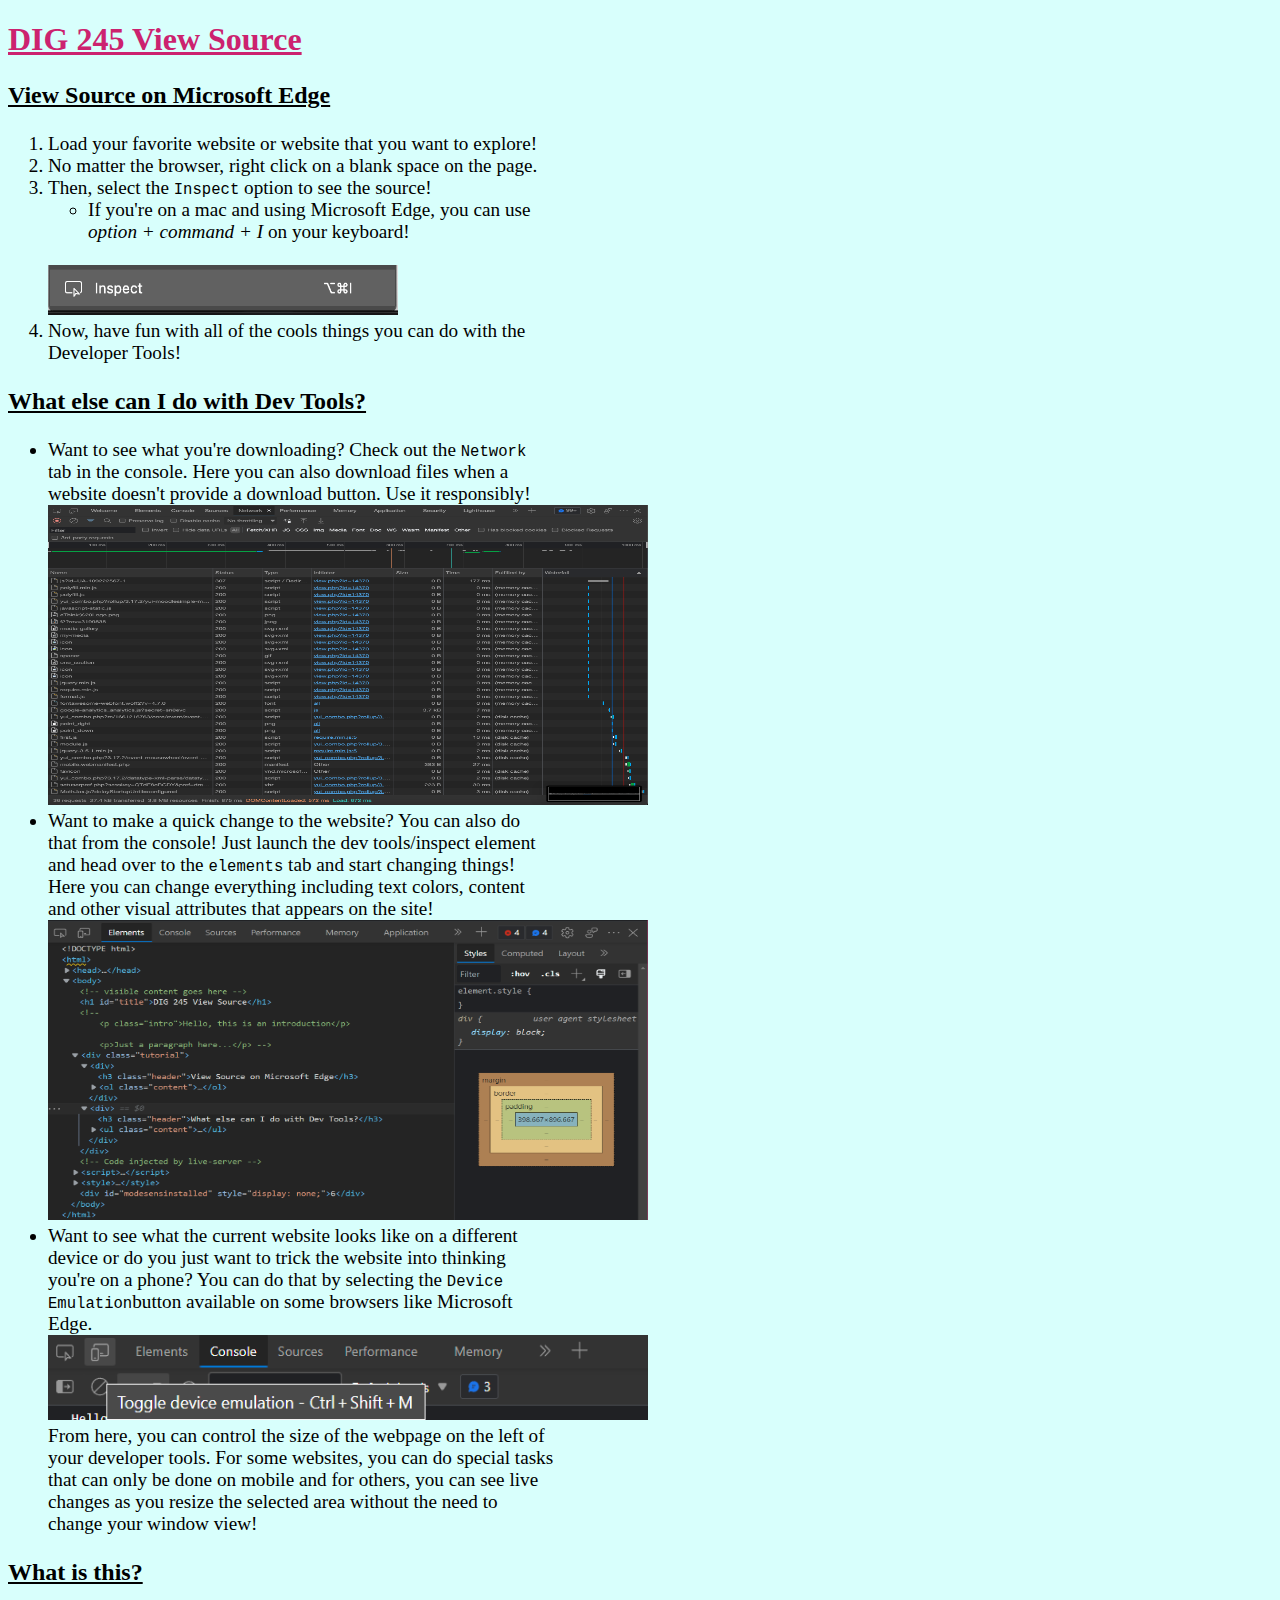
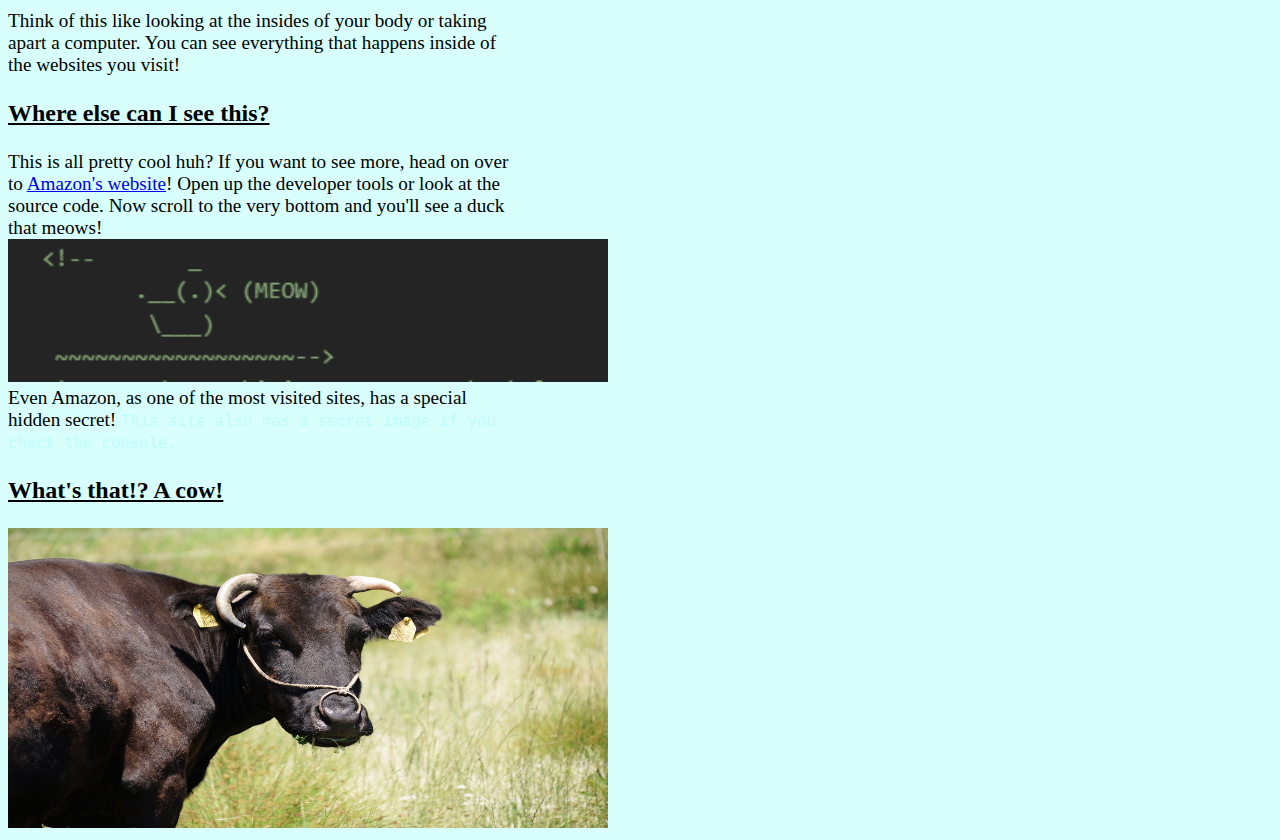
<file: index.html>
<!DOCTYPE html>
<html lang="en">

<head>
    <title>DIG 245 View Source</title>
    <link rel="stylesheet" href="./assets/css/styles.css">
    <script src="./assets/js/main.js"></script>
</head>

<body>
    <h1 id="title">DIG 245 View Source</h1>
    <div class="tutorial">
        <div>
            <h3 class="header">View Source on Microsoft Edge</h3>
            <ol class="content">
                <li>
                    Load your favorite website or website that you want to
                    explore!
                </li>
                <li>
                    No matter the browser, right click on a blank space on the
                    page.
                </li>
                <li>
                    Then, select the <code>Inspect</code> option to see the
                    source!
                    <ul>
                        <li>If you're on a mac and using Microsoft Edge, you can
                            use
                            <em>option + command + I</em> on your keyboard!</li>
                    </ul>
                    <br>
                    <img src="./assets/img/inspect.png"
                        alt="The inspect button on Microsoft Edge" width="350"
                        height="50">
                </li>
                <li>
                    Now, have fun with all of the cools things you can do with
                    the Developer Tools!
                </li>

            </ol>
        </div>
        <div>
            <h3 class="header">What else can I do with Dev Tools?</h3>
            <ul class="content">
                <li>
                    Want to see what you're downloading? Check out the
                    <code>Network</code> tab in the console. Here you can also
                    download files when a website doesn't provide a download
                    button. Use it responsibly!
                    <br>
                    <img class="image-container"
                        src="./assets/img/Network-view.png"
                        alt="The network tab in the console!">
                </li>
                <li>
                    Want to make a quick change to the website? You can also do
                    that from the console! Just launch the dev tools/inspect
                    element and head over to the <code>elements</code> tab and
                    start changing things! Here you can change everything
                    including text colors, content and other visual attributes
                    that appears on the site!
                    <br>
                    <img class="image-container" src="./assets/img/elements.png"
                        alt="Elements tab">
                </li>
                <li>
                    Want to see what the current website looks like on a
                    different device or do you just want to trick the website
                    into thinking you're on a phone? You can do that by
                    selecting the <code> Device Emulation</code>button available
                    on some browsers like Microsoft Edge.
                    <br>
                    <img src="./assets/img/device-emulation.png"
                        alt="The device emulation button" width="600"
                        height="85">
                    <br>
                    From here, you can control the size of the webpage on the
                    left of your developer tools. For some websites, you can do
                    special tasks that can only be done on mobile and for
                    others, you can see live changes as you resize the selected
                    area without the need to change your window view!
                </li>
            </ul>
        </div>
        <div>
            <h3 class="header">What is this?</h3>
            <div class="content">
                Think of this like looking at the insides of your body or taking
                apart a computer. You can see everything that happens inside of
                the websites you visit!
            </div>
        </div>
        <div>
            <h3 class="header">Where else can I see this?</h3>
            <p class="content">
                This is all pretty cool huh? If you want to see more, head on
                over to <a href="http://amazon.com" target="_blank">Amazon's
                    website</a>! Open up the developer tools or look at the
                source code. Now scroll to the very bottom and you'll see a duck
                that meows!
                <br>
                <img src="./assets/img/duck-meow.png"
                    alt="A duck that meows in ascii" width="600">
                <br>
                Even Amazon, as one of the most visited sites, has a special
                hidden secret!

                <!-- Can you find this hidden message by highlighting the text on the page? -->
                <code class="secret">
                    This site also has a secret image if you check the console.
                </code>

                <!-- If you want to see a secret on this page, head on over to the console and look at what I created here. Its a secret so don't tell others!! -->
            </p>
        </div>
        <div>
            <h3 class="header">What's that!? A cow!</h3>
            <img src="assets/img/cow.jpg"
                alt="I don't really have a favorite animal but I guess cows are pretty cool. You'll only know this if you can see the code!"
                class="image-container">
        </div>
    </div>
</body>

</html>
</file>
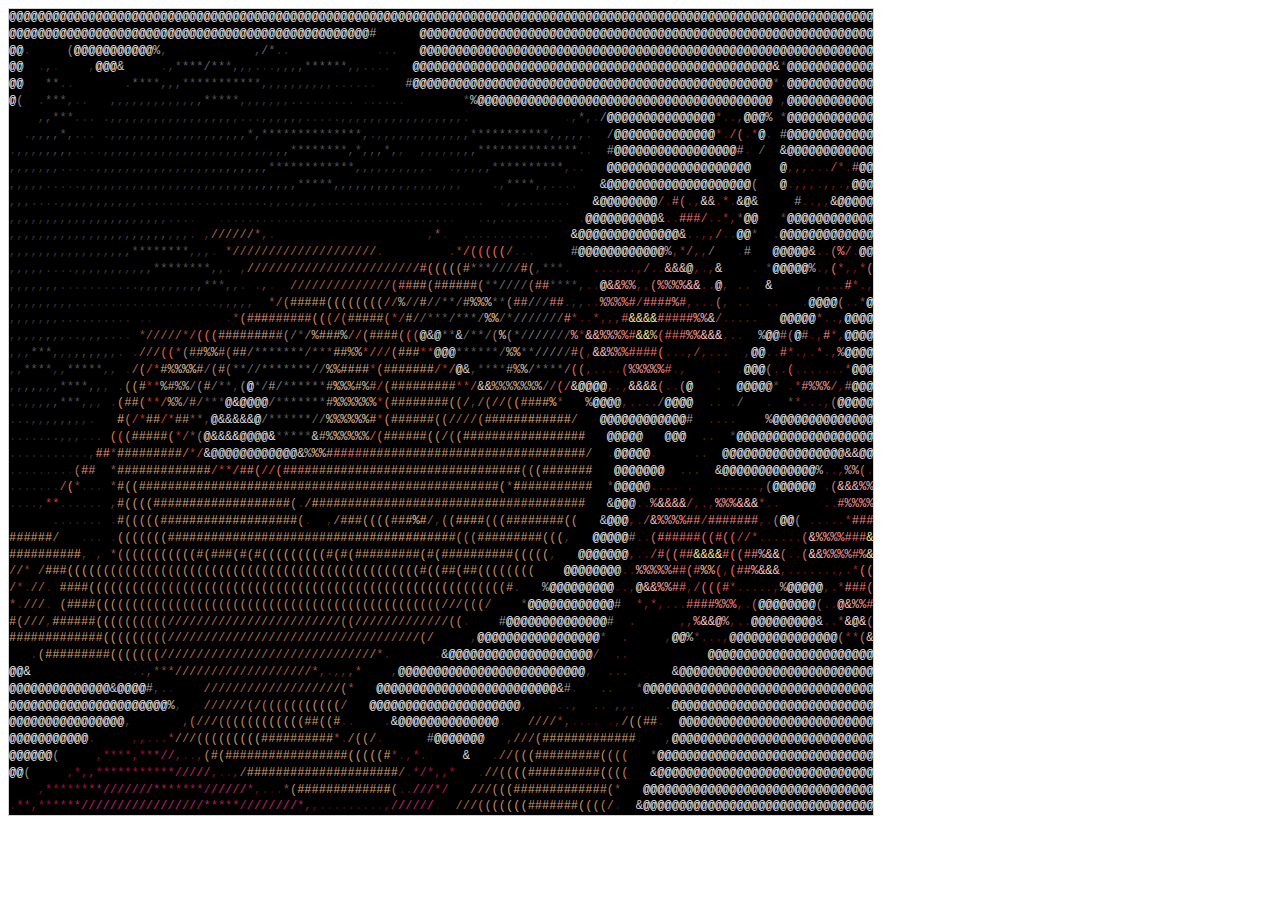
<file: assets/text/ascii-art.html>
<html><code><span class="ascii" style="color: white; background: black;
display:inline-block;
white-space:pre;
letter-spacing:0;
line-height:1.4;
font-family:'Consolas','BitstreamVeraSansMono','CourierNew',Courier,monospace;
font-size:12px;

border-width:1px;
border-style:solid;
border-color:lightgray;
"><span style="color:#FFFFFF;">@</span><span style="color:#FFFFFF;">@</span><span style="color:#FFFFFF;">@</span><span style="color:#FFFFFF;">@</span><span style="color:#FFFFFF;">@</span><span style="color:#FFFFFF;">@</span><span style="color:#FFFFFF;">@</span><span style="color:#FFFFFF;">@</span><span style="color:#FFFFFF;">@</span><span style="color:#FFFFFF;">@</span><span style="color:#FFFFFF;">@</span><span style="color:#FFFFFF;">@</span><span style="color:#FFFFFF;">@</span><span style="color:#FFFFFF;">@</span><span style="color:#FFFFFF;">@</span><span style="color:#FFFFFF;">@</span><span style="color:#FFFFFF;">@</span><span style="color:#FFFFFF;">@</span><span style="color:#FFFFFF;">@</span><span style="color:#FFFFFF;">@</span><span style="color:#FFFFFF;">@</span><span style="color:#FFFFFF;">@</span><span style="color:#FFFFFF;">@</span><span style="color:#FFFFFF;">@</span><span style="color:#FFFFFF;">@</span><span style="color:#FFFFFF;">@</span><span style="color:#FFFFFF;">@</span><span style="color:#FFFFFF;">@</span><span style="color:#FFFFFF;">@</span><span style="color:#FFFFFF;">@</span><span style="color:#FFFFFF;">@</span><span style="color:#FFFFFF;">@</span><span style="color:#FFFFFF;">@</span><span style="color:#FFFFFF;">@</span><span style="color:#FFFFFF;">@</span><span style="color:#FFFFFF;">@</span><span style="color:#FFFFFF;">@</span><span style="color:#FFFFFF;">@</span><span style="color:#FFFFFF;">@</span><span style="color:#FFFFFF;">@</span><span style="color:#FFFFFF;">@</span><span style="color:#FFFFFF;">@</span><span style="color:#FFFFFF;">@</span><span style="color:#FFFFFF;">@</span><span style="color:#FFFFFF;">@</span><span style="color:#FFFFFF;">@</span><span style="color:#FFFFFF;">@</span><span style="color:#FFFFFF;">@</span><span style="color:#FFFFFF;">@</span><span style="color:#FFFFFF;">@</span><span style="color:#FFFFFF;">@</span><span style="color:#FFFFFF;">@</span><span style="color:#FFFFFF;">@</span><span style="color:#FFFFFF;">@</span><span style="color:#FFFFFF;">@</span><span style="color:#FFFFFF;">@</span><span style="color:#FFFFFF;">@</span><span style="color:#FFFFFF;">@</span><span style="color:#FFFFFF;">@</span><span style="color:#FFFFFF;">@</span><span style="color:#FFFFFF;">@</span><span style="color:#FFFFFF;">@</span><span style="color:#FFFFFF;">@</span><span style="color:#FFFFFF;">@</span><span style="color:#FFFFFF;">@</span><span style="color:#FFFFFF;">@</span><span style="color:#FFFFFF;">@</span><span style="color:#FFFFFF;">@</span><span style="color:#FFFFFF;">@</span><span style="color:#FFFFFF;">@</span><span style="color:#FFFFFF;">@</span><span style="color:#FFFFFF;">@</span><span style="color:#FFFFFF;">@</span><span style="color:#FFFFFF;">@</span><span style="color:#FFFFFF;">@</span><span style="color:#FFFFFF;">@</span><span style="color:#FFFFFF;">@</span><span style="color:#FFFFFF;">@</span><span style="color:#FFFFFF;">@</span><span style="color:#FFFFFF;">@</span><span style="color:#FFFFFF;">@</span><span style="color:#FFFFFF;">@</span><span style="color:#FFFFFF;">@</span><span style="color:#FFFFFF;">@</span><span style="color:#FFFFFF;">@</span><span style="color:#FFFFFF;">@</span><span style="color:#FFFFFF;">@</span><span style="color:#FFFFFF;">@</span><span style="color:#FFFFFF;">@</span><span style="color:#FFFFFF;">@</span><span style="color:#FFFFFF;">@</span><span style="color:#FFFFFF;">@</span><span style="color:#FFFFFF;">@</span><span style="color:#FFFFFF;">@</span><span style="color:#FFFFFF;">@</span><span style="color:#FFFFFF;">@</span><span style="color:#FFFFFF;">@</span><span style="color:#FFFFFF;">@</span><span style="color:#FFFFFF;">@</span><span style="color:#FFFFFF;">@</span><span style="color:#FFFFFF;">@</span><span style="color:#FFFFFF;">@</span><span style="color:#FFFFFF;">@</span><span style="color:#FFFFFF;">@</span><span style="color:#FFFFFF;">@</span><span style="color:#FFFFFF;">@</span><span style="color:#FFFFFF;">@</span><span style="color:#FFFFFF;">@</span><span style="color:#FFFFFF;">@</span><span style="color:#FFFFFF;">@</span><span style="color:#FFFFFF;">@</span><span style="color:#FFFFFF;">@</span><span style="color:#FFFFFF;">@</span><span style="color:#FFFFFF;">@</span><span style="color:#FFFFFF;">@</span><span style="color:#FFFFFF;">@</span><span style="color:#FFFFFF;">@</span><span style="color:#FFFFFF;">@</span><span style="color:#FFFFFF;">@</span><span style="color:#FFFFFF;">@</span>
<span style="color:#FFFFFF;">@</span><span style="color:#FDFDFD;">@</span><span style="color:#FDFDFD;">@</span><span style="color:#FDFDFD;">@</span><span style="color:#FDFDFD;">@</span><span style="color:#FDFDFD;">@</span><span style="color:#FDFDFD;">@</span><span style="color:#FDFDFD;">@</span><span style="color:#FDFDFD;">@</span><span style="color:#FDFDFD;">@</span><span style="color:#FDFDFD;">@</span><span style="color:#FDFDFD;">@</span><span style="color:#FDFDFD;">@</span><span style="color:#FDFDFD;">@</span><span style="color:#FDFDFD;">@</span><span style="color:#FDFDFD;">@</span><span style="color:#FDFDFD;">@</span><span style="color:#FDFDFD;">@</span><span style="color:#FDFDFD;">@</span><span style="color:#FDFDFD;">@</span><span style="color:#FDFDFD;">@</span><span style="color:#FDFDFD;">@</span><span style="color:#FDFDFD;">@</span><span style="color:#FDFDFD;">@</span><span style="color:#FDFDFD;">@</span><span style="color:#FDFDFD;">@</span><span style="color:#FDFDFD;">@</span><span style="color:#FDFDFD;">@</span><span style="color:#FDFDFD;">@</span><span style="color:#FDFDFD;">@</span><span style="color:#FDFDFD;">@</span><span style="color:#FDFDFD;">@</span><span style="color:#FDFDFD;">@</span><span style="color:#FDFDFD;">@</span><span style="color:#FDFDFD;">@</span><span style="color:#FDFDFD;">@</span><span style="color:#FDFDFD;">@</span><span style="color:#FDFDFD;">@</span><span style="color:#FDFDFD;">@</span><span style="color:#FDFDFD;">@</span><span style="color:#FDFDFD;">@</span><span style="color:#FDFDFD;">@</span><span style="color:#FDFDFD;">@</span><span style="color:#FDFDFD;">@</span><span style="color:#FDFDFD;">@</span><span style="color:#FDFDFD;">@</span><span style="color:#FDFDFD;">@</span><span style="color:#FDFDFD;">@</span><span style="color:#FBFBFB;">@</span><span style="color:#EDEDED;">@</span><span style="color:#A9A9A9;">#</span><span style="color:#191919;"> </span><span style="color:#020202;"> </span><span style="color:#000000;"> </span><span style="color:#000000;"> </span><span style="color:#000000;"> </span><span style="color:#0E0E0E;"> </span><span style="color:#FDFDFD;">@</span><span style="color:#FDFDFD;">@</span><span style="color:#FDFDFD;">@</span><span style="color:#FDFDFD;">@</span><span style="color:#FDFDFD;">@</span><span style="color:#FDFDFD;">@</span><span style="color:#FDFDFD;">@</span><span style="color:#FFFFFF;">@</span><span style="color:#FDFDFD;">@</span><span style="color:#FDFDFD;">@</span><span style="color:#FDFDFD;">@</span><span style="color:#FDFDFD;">@</span><span style="color:#FDFDFD;">@</span><span style="color:#FDFDFD;">@</span><span style="color:#FDFDFD;">@</span><span style="color:#FDFDFD;">@</span><span style="color:#FDFDFD;">@</span><span style="color:#FDFDFD;">@</span><span style="color:#FDFDFD;">@</span><span style="color:#FDFDFD;">@</span><span style="color:#FDFDFD;">@</span><span style="color:#FDFDFD;">@</span><span style="color:#FDFDFD;">@</span><span style="color:#FDFDFD;">@</span><span style="color:#FDFDFD;">@</span><span style="color:#FDFDFD;">@</span><span style="color:#FDFDFD;">@</span><span style="color:#FDFDFD;">@</span><span style="color:#FDFDFD;">@</span><span style="color:#FDFDFD;">@</span><span style="color:#FDFDFD;">@</span><span style="color:#FDFDFD;">@</span><span style="color:#FDFDFD;">@</span><span style="color:#FDFDFD;">@</span><span style="color:#FDFDFD;">@</span><span style="color:#FDFDFD;">@</span><span style="color:#FDFDFD;">@</span><span style="color:#FDFDFD;">@</span><span style="color:#FDFDFD;">@</span><span style="color:#FDFDFD;">@</span><span style="color:#FDFDFD;">@</span><span style="color:#FDFDFD;">@</span><span style="color:#FDFDFD;">@</span><span style="color:#FDFDFD;">@</span><span style="color:#FDFDFD;">@</span><span style="color:#FDFDFD;">@</span><span style="color:#FDFDFD;">@</span><span style="color:#FDFDFD;">@</span><span style="color:#FDFDFD;">@</span><span style="color:#FDFDFD;">@</span><span style="color:#FDFDFD;">@</span><span style="color:#FDFDFD;">@</span><span style="color:#FDFDFD;">@</span><span style="color:#FDFDFD;">@</span><span style="color:#FDFDFD;">@</span><span style="color:#FDFDFD;">@</span><span style="color:#FDFDFD;">@</span><span style="color:#FDFDFD;">@</span><span style="color:#FDFDFD;">@</span><span style="color:#FDFDFD;">@</span><span style="color:#FDFDFD;">@</span><span style="color:#FDFDFD;">@</span><span style="color:#FDFDFD;">@</span>
<span style="color:#FFFFFF;">@</span><span style="color:#FDFDFD;">@</span><span style="color:#333333;">.</span><span style="color:#000000;"> </span><span style="color:#000000;"> </span><span style="color:#000001;"> </span><span style="color:#000000;"> </span><span style="color:#020202;"> </span><span style="color:#888888;">(</span><span style="color:#FCFCFC;">@</span><span style="color:#FDFDFD;">@</span><span style="color:#FDFDFD;">@</span><span style="color:#FDFDFD;">@</span><span style="color:#FDFDFD;">@</span><span style="color:#FDFDFD;">@</span><span style="color:#FDFDFD;">@</span><span style="color:#FDFDFD;">@</span><span style="color:#FDFDFD;">@</span><span style="color:#FDFDFD;">@</span><span style="color:#F1F1F1;">@</span><span style="color:#BEBEBE;">%</span><span style="color:#444444;">,</span><span style="color:#080808;"> </span><span style="color:#020202;"> </span><span style="color:#020202;"> </span><span style="color:#020202;"> </span><span style="color:#020202;"> </span><span style="color:#010101;"> </span><span style="color:#020202;"> </span><span style="color:#060606;"> </span><span style="color:#0D0D0D;"> </span><span style="color:#101010;"> </span><span style="color:#0D0D0D;"> </span><span style="color:#181818;"> </span><span style="color:#494949;">,</span><span style="color:#696969;">/</span><span style="color:#5D5D5D;">*</span><span style="color:#303030;">.</span><span style="color:#2C2C2C;">.</span><span style="color:#181818;"> </span><span style="color:#0C0C0C;"> </span><span style="color:#040404;"> </span><span style="color:#010101;"> </span><span style="color:#000000;"> </span><span style="color:#000000;"> </span><span style="color:#000000;"> </span><span style="color:#000000;"> </span><span style="color:#000000;"> </span><span style="color:#010100;"> </span><span style="color:#090608;"> </span><span style="color:#09090C;"> </span><span style="color:#1D1D22;">.</span><span style="color:#212127;">.</span><span style="color:#2A2A30;">.</span><span style="color:#040403;"> </span><span style="color:#000000;"> </span><span style="color:#090909;"> </span><span style="color:#FDFDFD;">@</span><span style="color:#FDFDFD;">@</span><span style="color:#FDFDFD;">@</span><span style="color:#FDFDFD;">@</span><span style="color:#FDFDFD;">@</span><span style="color:#FDFDFD;">@</span><span style="color:#FDFDFD;">@</span><span style="color:#FFFFFF;">@</span><span style="color:#FDFDFD;">@</span><span style="color:#FDFDFD;">@</span><span style="color:#FDFDFD;">@</span><span style="color:#FDFDFD;">@</span><span style="color:#FDFDFD;">@</span><span style="color:#FDFDFD;">@</span><span style="color:#FDFDFD;">@</span><span style="color:#FDFDFD;">@</span><span style="color:#FDFDFD;">@</span><span style="color:#FDFDFD;">@</span><span style="color:#FDFDFD;">@</span><span style="color:#FDFDFD;">@</span><span style="color:#FDFDFD;">@</span><span style="color:#FDFDFD;">@</span><span style="color:#FDFDFD;">@</span><span style="color:#FDFDFD;">@</span><span style="color:#FDFDFD;">@</span><span style="color:#FDFDFD;">@</span><span style="color:#FDFDFD;">@</span><span style="color:#FDFDFD;">@</span><span style="color:#FDFDFD;">@</span><span style="color:#FDFDFD;">@</span><span style="color:#FDFDFD;">@</span><span style="color:#FDFDFD;">@</span><span style="color:#FDFDFD;">@</span><span style="color:#FDFDFD;">@</span><span style="color:#FDFDFD;">@</span><span style="color:#FDFDFD;">@</span><span style="color:#FDFDFD;">@</span><span style="color:#FDFDFD;">@</span><span style="color:#FDFDFD;">@</span><span style="color:#FFFFFF;">@</span><span style="color:#FDFDFD;">@</span><span style="color:#FDFDFD;">@</span><span style="color:#FDFDFD;">@</span><span style="color:#FDFDFD;">@</span><span style="color:#FDFDFD;">@</span><span style="color:#FDFDFD;">@</span><span style="color:#FDFDFD;">@</span><span style="color:#FDFDFD;">@</span><span style="color:#FDFDFD;">@</span><span style="color:#FDFDFD;">@</span><span style="color:#FDFDFD;">@</span><span style="color:#FDFDFD;">@</span><span style="color:#FDFDFD;">@</span><span style="color:#FDFDFD;">@</span><span style="color:#FDFDFD;">@</span><span style="color:#FDFDFD;">@</span><span style="color:#FDFDFD;">@</span><span style="color:#FDFDFD;">@</span><span style="color:#FDFDFD;">@</span><span style="color:#FDFDFD;">@</span><span style="color:#FDFDFD;">@</span><span style="color:#FDFDFD;">@</span><span style="color:#FDFDFD;">@</span>
<span style="color:#FFFFFF;">@</span><span style="color:#FDFDFD;">@</span><span style="color:#020202;"> </span><span style="color:#000000;"> </span><span style="color:#221F21;">.</span><span style="color:#46454C;">,</span><span style="color:#161B1F;">.</span><span style="color:#000001;"> </span><span style="color:#010101;"> </span><span style="color:#000000;"> </span><span style="color:#000000;"> </span><span style="color:#343434;">,</span><span style="color:#FDFDFD;">@</span><span style="color:#FDFDFD;">@</span><span style="color:#FDFDFD;">@</span><span style="color:#CDCDCD;">&</span><span style="color:#050505;"> </span><span style="color:#000000;"> </span><span style="color:#000000;"> </span><span style="color:#000000;"> </span><span style="color:#050102;"> </span><span style="color:#212123;">.</span><span style="color:#3C3B3F;">,</span><span style="color:#525153;">*</span><span style="color:#615F6B;">*</span><span style="color:#5E5D61;">*</span><span style="color:#62616B;">*</span><span style="color:#65636C;">/</span><span style="color:#5D5D69;">*</span><span style="color:#5B5A60;">*</span><span style="color:#4D4D57;">*</span><span style="color:#474348;">,</span><span style="color:#3A3D40;">,</span><span style="color:#363139;">,</span><span style="color:#2D2B2F;">.</span><span style="color:#272528;">.</span><span style="color:#232629;">.</span><span style="color:#323536;">,</span><span style="color:#3E3D41;">,</span><span style="color:#423B45;">,</span><span style="color:#46464F;">,</span><span style="color:#504F55;">*</span><span style="color:#59595E;">*</span><span style="color:#5B5B5F;">*</span><span style="color:#5F5E64;">*</span><span style="color:#545359;">*</span><span style="color:#545059;">*</span><span style="color:#403946;">,</span><span style="color:#363437;">,</span><span style="color:#312E35;">.</span><span style="color:#24262A;">.</span><span style="color:#25252D;">.</span><span style="color:#29292B;">.</span><span style="color:#020200;"> </span><span style="color:#000000;"> </span><span style="color:#040404;"> </span><span style="color:#F8F8F8;">@</span><span style="color:#FDFDFD;">@</span><span style="color:#FDFDFD;">@</span><span style="color:#FDFDFD;">@</span><span style="color:#FDFDFD;">@</span><span style="color:#FDFDFD;">@</span><span style="color:#FDFDFD;">@</span><span style="color:#FDFDFD;">@</span><span style="color:#FFFFFF;">@</span><span style="color:#FDFDFD;">@</span><span style="color:#FDFDFD;">@</span><span style="color:#FDFDFD;">@</span><span style="color:#FDFDFD;">@</span><span style="color:#FDFDFD;">@</span><span style="color:#FDFDFD;">@</span><span style="color:#FDFDFD;">@</span><span style="color:#FDFDFD;">@</span><span style="color:#FDFDFD;">@</span><span style="color:#FDFDFD;">@</span><span style="color:#FDFDFD;">@</span><span style="color:#FDFDFD;">@</span><span style="color:#FDFDFD;">@</span><span style="color:#FDFDFD;">@</span><span style="color:#FDFDFD;">@</span><span style="color:#FDFDFD;">@</span><span style="color:#FDFDFD;">@</span><span style="color:#FDFDFD;">@</span><span style="color:#FDFDFD;">@</span><span style="color:#FDFDFD;">@</span><span style="color:#FDFDFD;">@</span><span style="color:#FDFDFD;">@</span><span style="color:#FDFDFD;">@</span><span style="color:#FDFDFD;">@</span><span style="color:#FDFDFD;">@</span><span style="color:#FDFDFD;">@</span><span style="color:#FDFDFD;">@</span><span style="color:#FDFDFD;">@</span><span style="color:#FDFDFD;">@</span><span style="color:#FDFDFD;">@</span><span style="color:#FDFDFD;">@</span><span style="color:#FDFDFD;">@</span><span style="color:#FDFDFD;">@</span><span style="color:#FDFDFD;">@</span><span style="color:#FDFDFD;">@</span><span style="color:#FDFDFD;">@</span><span style="color:#FDFDFD;">@</span><span style="color:#FDFDFD;">@</span><span style="color:#FDFDFD;">@</span><span style="color:#FDFDFD;">@</span><span style="color:#FDFDFD;">@</span><span style="color:#E1E1E1;">&</span><span style="color:#555555;">*</span><span style="color:#FDFDFD;">@</span><span style="color:#FDFDFD;">@</span><span style="color:#FDFDFD;">@</span><span style="color:#FDFDFD;">@</span><span style="color:#FDFDFD;">@</span><span style="color:#FDFDFD;">@</span><span style="color:#FDFDFD;">@</span><span style="color:#FDFDFD;">@</span><span style="color:#FDFDFD;">@</span><span style="color:#FDFDFD;">@</span><span style="color:#FDFDFD;">@</span><span style="color:#FDFDFD;">@</span>
<span style="color:#FFFFFF;">@</span><span style="color:#FDFDFD;">@</span><span style="color:#010101;"> </span><span style="color:#000000;"> </span><span style="color:#171719;"> </span><span style="color:#56555B;">*</span><span style="color:#59585D;">*</span><span style="color:#323037;">.</span><span style="color:#27262E;">.</span><span style="color:#16161A;"> </span><span style="color:#010100;"> </span><span style="color:#000000;"> </span><span style="color:#000000;"> </span><span style="color:#010101;"> </span><span style="color:#010001;"> </span><span style="color:#000000;"> </span><span style="color:#333135;">.</span><span style="color:#5F5C64;">*</span><span style="color:#535357;">*</span><span style="color:#515055;">*</span><span style="color:#4D4A50;">*</span><span style="color:#484751;">,</span><span style="color:#474750;">,</span><span style="color:#4A464F;">,</span><span style="color:#4D4855;">*</span><span style="color:#4F5158;">*</span><span style="color:#515258;">*</span><span style="color:#535258;">*</span><span style="color:#535258;">*</span><span style="color:#535258;">*</span><span style="color:#535258;">*</span><span style="color:#535258;">*</span><span style="color:#545259;">*</span><span style="color:#514F56;">*</span><span style="color:#4F4B55;">*</span><span style="color:#433F48;">,</span><span style="color:#36373F;">,</span><span style="color:#36353E;">,</span><span style="color:#373540;">,</span><span style="color:#36353E;">,</span><span style="color:#37353F;">,</span><span style="color:#39373E;">,</span><span style="color:#36343E;">,</span><span style="color:#36343F;">,</span><span style="color:#37323E;">,</span><span style="color:#2A2931;">.</span><span style="color:#242429;">.</span><span style="color:#25252B;">.</span><span style="color:#25252C;">.</span><span style="color:#27272A;">.</span><span style="color:#1E1D2B;">.</span><span style="color:#010001;"> </span><span style="color:#000000;"> </span><span style="color:#000000;"> </span><span style="color:#030303;"> </span><span style="color:#9E9E9E;">#</span><span style="color:#FBFBFB;">@</span><span style="color:#FDFDFD;">@</span><span style="color:#FDFDFD;">@</span><span style="color:#FDFDFD;">@</span><span style="color:#FDFDFD;">@</span><span style="color:#FDFDFD;">@</span><span style="color:#FDFDFD;">@</span><span style="color:#FDFDFD;">@</span><span style="color:#FFFFFF;">@</span><span style="color:#FDFDFD;">@</span><span style="color:#FDFDFD;">@</span><span style="color:#FDFDFD;">@</span><span style="color:#FDFDFD;">@</span><span style="color:#FDFDFD;">@</span><span style="color:#FDFDFD;">@</span><span style="color:#FDFDFD;">@</span><span style="color:#FDFDFD;">@</span><span style="color:#FDFDFD;">@</span><span style="color:#FDFDFD;">@</span><span style="color:#FDFDFD;">@</span><span style="color:#FDFDFD;">@</span><span style="color:#FDFDFD;">@</span><span style="color:#FDFDFD;">@</span><span style="color:#FDFDFD;">@</span><span style="color:#FFFFFF;">@</span><span style="color:#FDFDFD;">@</span><span style="color:#FDFDFD;">@</span><span style="color:#FDFDFD;">@</span><span style="color:#FDFDFD;">@</span><span style="color:#FDFDFD;">@</span><span style="color:#FDFDFD;">@</span><span style="color:#FDFDFD;">@</span><span style="color:#FDFDFD;">@</span><span style="color:#FDFDFD;">@</span><span style="color:#FDFDFD;">@</span><span style="color:#FDFDFD;">@</span><span style="color:#FDFDFD;">@</span><span style="color:#FDFDFD;">@</span><span style="color:#FDFDFD;">@</span><span style="color:#FDFDFD;">@</span><span style="color:#FFFFFF;">@</span><span style="color:#FDFDFD;">@</span><span style="color:#FDFDFD;">@</span><span style="color:#FDFDFD;">@</span><span style="color:#FDFDFD;">@</span><span style="color:#FDFDFD;">@</span><span style="color:#FDFDFD;">@</span><span style="color:#FDFDFD;">@</span><span style="color:#FDFDFD;">@</span><span style="color:#FDFDFD;">@</span><span style="color:#616161;">*</span><span style="color:#333333;">.</span><span style="color:#FDFDFD;">@</span><span style="color:#FDFDFD;">@</span><span style="color:#FDFDFD;">@</span><span style="color:#FDFDFD;">@</span><span style="color:#FFFFFF;">@</span><span style="color:#FDFDFD;">@</span><span style="color:#FDFDFD;">@</span><span style="color:#FDFDFD;">@</span><span style="color:#FDFDFD;">@</span><span style="color:#FDFDFD;">@</span><span style="color:#FDFDFD;">@</span><span style="color:#FDFDFD;">@</span>
<span style="color:#FFFFFF;">@</span><span style="color:#8A8A8A;">(</span><span style="color:#000000;"> </span><span style="color:#000000;"> </span><span style="color:#2D2A2F;">.</span><span style="color:#4F5058;">*</span><span style="color:#525258;">*</span><span style="color:#545456;">*</span><span style="color:#38363D;">,</span><span style="color:#212327;">.</span><span style="color:#27272E;">.</span><span style="color:#020202;"> </span><span style="color:#010401;"> </span><span style="color:#020202;"> </span><span style="color:#3F3B48;">,</span><span style="color:#32303A;">,</span><span style="color:#36343F;">,</span><span style="color:#37343E;">,</span><span style="color:#36343E;">,</span><span style="color:#36343E;">,</span><span style="color:#36343E;">,</span><span style="color:#36343E;">,</span><span style="color:#36343E;">,</span><span style="color:#36343E;">,</span><span style="color:#363641;">,</span><span style="color:#3B3842;">,</span><span style="color:#45454B;">,</span><span style="color:#545557;">*</span><span style="color:#525257;">*</span><span style="color:#525157;">*</span><span style="color:#525257;">*</span><span style="color:#4D4A53;">*</span><span style="color:#3E3D45;">,</span><span style="color:#35313B;">,</span><span style="color:#37323F;">,</span><span style="color:#35353F;">,</span><span style="color:#33323C;">,</span><span style="color:#32313B;">,</span><span style="color:#30313A;">,</span><span style="color:#2F2E33;">.</span><span style="color:#2C2C31;">.</span><span style="color:#27272D;">.</span><span style="color:#26262B;">.</span><span style="color:#25252C;">.</span><span style="color:#25252B;">.</span><span style="color:#25252B;">.</span><span style="color:#25252B;">.</span><span style="color:#27262C;">.</span><span style="color:#151126;"> </span><span style="color:#1B1C29;">.</span><span style="color:#27282C;">.</span><span style="color:#26272B;">.</span><span style="color:#27282E;">.</span><span style="color:#2B292F;">.</span><span style="color:#202022;">.</span><span style="color:#141213;"> </span><span style="color:#050604;"> </span><span style="color:#000000;"> </span><span style="color:#000000;"> </span><span style="color:#000000;"> </span><span style="color:#000000;"> </span><span style="color:#000000;"> </span><span style="color:#131313;"> </span><span style="color:#545454;">*</span><span style="color:#C1C1C1;">%</span><span style="color:#FDFDFD;">@</span><span style="color:#FDFDFD;">@</span><span style="color:#FDFDFD;">@</span><span style="color:#FDFDFD;">@</span><span style="color:#FDFDFD;">@</span><span style="color:#FDFDFD;">@</span><span style="color:#FDFDFD;">@</span><span style="color:#FDFDFD;">@</span><span style="color:#FDFDFD;">@</span><span style="color:#FDFDFD;">@</span><span style="color:#FDFDFD;">@</span><span style="color:#FDFDFD;">@</span><span style="color:#FDFDFD;">@</span><span style="color:#FDFDFD;">@</span><span style="color:#FDFDFD;">@</span><span style="color:#FDFDFD;">@</span><span style="color:#FDFDFD;">@</span><span style="color:#FDFDFD;">@</span><span style="color:#FDFDFD;">@</span><span style="color:#FDFDFD;">@</span><span style="color:#FDFDFD;">@</span><span style="color:#FDFDFD;">@</span><span style="color:#FDFDFD;">@</span><span style="color:#FDFDFD;">@</span><span style="color:#FDFDFD;">@</span><span style="color:#FDFDFD;">@</span><span style="color:#FDFDFD;">@</span><span style="color:#FDFDFD;">@</span><span style="color:#FDFDFD;">@</span><span style="color:#FDFDFD;">@</span><span style="color:#FDFDFD;">@</span><span style="color:#FDFDFD;">@</span><span style="color:#FDFDFD;">@</span><span style="color:#FDFDFD;">@</span><span style="color:#FDFDFD;">@</span><span style="color:#FDFDFD;">@</span><span style="color:#FDFDFD;">@</span><span style="color:#FDFDFD;">@</span><span style="color:#FDFDFD;">@</span><span style="color:#FDFDFD;">@</span><span style="color:#FDFDFD;">@</span><span style="color:#0F0F0F;"> </span><span style="color:#3B3B3B;">,</span><span style="color:#FDFDFD;">@</span><span style="color:#FDFDFD;">@</span><span style="color:#FDFDFD;">@</span><span style="color:#FDFDFD;">@</span><span style="color:#FDFDFD;">@</span><span style="color:#FDFDFD;">@</span><span style="color:#FDFDFD;">@</span><span style="color:#FDFDFD;">@</span><span style="color:#FDFDFD;">@</span><span style="color:#FDFDFD;">@</span><span style="color:#FDFDFD;">@</span><span style="color:#FDFDFD;">@</span>
<span style="color:#171717;"> </span><span style="color:#000000;"> </span><span style="color:#010101;"> </span><span style="color:#17171D;"> </span><span style="color:#403F48;">,</span><span style="color:#4C4650;">,</span><span style="color:#4E4D54;">*</span><span style="color:#4F4F55;">*</span><span style="color:#4B4B50;">*</span><span style="color:#222D2C;">.</span><span style="color:#27252B;">.</span><span style="color:#26262E;">.</span><span style="color:#020200;"> </span><span style="color:#302C35;">.</span><span style="color:#36343F;">,</span><span style="color:#36343E;">,</span><span style="color:#36343E;">,</span><span style="color:#36343E;">,</span><span style="color:#36343E;">,</span><span style="color:#36343E;">,</span><span style="color:#36343E;">,</span><span style="color:#36343E;">,</span><span style="color:#36343E;">,</span><span style="color:#36343E;">,</span><span style="color:#363442;">,</span><span style="color:#36343F;">,</span><span style="color:#363740;">,</span><span style="color:#3A3C42;">,</span><span style="color:#3D3742;">,</span><span style="color:#3D3C45;">,</span><span style="color:#3E3641;">,</span><span style="color:#38333A;">,</span><span style="color:#332E37;">.</span><span style="color:#282736;">.</span><span style="color:#2A2C36;">.</span><span style="color:#37323B;">,</span><span style="color:#323539;">,</span><span style="color:#383641;">,</span><span style="color:#3D3E43;">,</span><span style="color:#393945;">,</span><span style="color:#36343B;">,</span><span style="color:#2F2E33;">.</span><span style="color:#2E262F;">.</span><span style="color:#292834;">.</span><span style="color:#28292E;">.</span><span style="color:#2D3339;">.</span><span style="color:#302E3C;">,</span><span style="color:#322F3C;">,</span><span style="color:#33363A;">,</span><span style="color:#33353A;">,</span><span style="color:#38363E;">,</span><span style="color:#343341;">,</span><span style="color:#35343E;">,</span><span style="color:#37363E;">,</span><span style="color:#37333F;">,</span><span style="color:#383340;">,</span><span style="color:#363340;">,</span><span style="color:#35323C;">,</span><span style="color:#35333E;">,</span><span style="color:#37363E;">,</span><span style="color:#3A3847;">,</span><span style="color:#3C3942;">,</span><span style="color:#37343F;">,</span><span style="color:#292D35;">.</span><span style="color:#030809;"> </span><span style="color:#000000;"> </span><span style="color:#000000;"> </span><span style="color:#000000;"> </span><span style="color:#000000;"> </span><span style="color:#000000;"> </span><span style="color:#000000;"> </span><span style="color:#000000;"> </span><span style="color:#070707;"> </span><span style="color:#070707;"> </span><span style="color:#090909;"> </span><span style="color:#0C0C0C;"> </span><span style="color:#161616;"> </span><span style="color:#1D1D1D;">.</span><span style="color:#373737;">,</span><span style="color:#585858;">*</span><span style="color:#434244;">,</span><span style="color:#212021;">.</span><span style="color:#7B7B7B;">/</span><span style="color:#FDFDFD;">@</span><span style="color:#FDFDFD;">@</span><span style="color:#FDFDFD;">@</span><span style="color:#FDFDFD;">@</span><span style="color:#FDFDFD;">@</span><span style="color:#FDFDFD;">@</span><span style="color:#FDFDFD;">@</span><span style="color:#FDFDFD;">@</span><span style="color:#FDFDFD;">@</span><span style="color:#FDFDFD;">@</span><span style="color:#FDFDFD;">@</span><span style="color:#FDFDFD;">@</span><span style="color:#FDFDFD;">@</span><span style="color:#FFFFFF;">@</span><span style="color:#FDFDFD;">@</span><span style="color:#9A3735;">*</span><span style="color:#760000;">.</span><span style="color:#830703;">.</span><span style="color:#982825;">,</span><span style="color:#FDFDFD;">@</span><span style="color:#FDFDFD;">@</span><span style="color:#FDFDFD;">@</span><span style="color:#C0C0C0;">%</span><span style="color:#000000;"> </span><span style="color:#616161;">*</span><span style="color:#FDFDFD;">@</span><span style="color:#FDFDFD;">@</span><span style="color:#FDFDFD;">@</span><span style="color:#FDFDFD;">@</span><span style="color:#FDFDFD;">@</span><span style="color:#FDFDFD;">@</span><span style="color:#FDFDFD;">@</span><span style="color:#FDFDFD;">@</span><span style="color:#FDFDFD;">@</span><span style="color:#FDFDFD;">@</span><span style="color:#FDFDFD;">@</span><span style="color:#FDFDFD;">@</span>
<span style="color:#010101;"> </span><span style="color:#030301;"> </span><span style="color:#2C2A31;">.</span><span style="color:#3B3843;">,</span><span style="color:#363842;">,</span><span style="color:#414047;">,</span><span style="color:#4A4851;">,</span><span style="color:#525155;">*</span><span style="color:#464448;">,</span><span style="color:#2C2D2F;">.</span><span style="color:#25252B;">.</span><span style="color:#25262B;">.</span><span style="color:#171619;"> </span><span style="color:#2A292F;">.</span><span style="color:#36343F;">,</span><span style="color:#36343E;">,</span><span style="color:#36343E;">,</span><span style="color:#36343E;">,</span><span style="color:#36343E;">,</span><span style="color:#36343E;">,</span><span style="color:#36343E;">,</span><span style="color:#36343E;">,</span><span style="color:#36343E;">,</span><span style="color:#36343E;">,</span><span style="color:#3A383E;">,</span><span style="color:#37353F;">,</span><span style="color:#39353F;">,</span><span style="color:#393942;">,</span><span style="color:#3C3B45;">,</span><span style="color:#3D3F45;">,</span><span style="color:#413F47;">,</span><span style="color:#444149;">,</span><span style="color:#47454C;">,</span><span style="color:#4F4D54;">*</span><span style="color:#4D4850;">,</span><span style="color:#515357;">*</span><span style="color:#525156;">*</span><span style="color:#525257;">*</span><span style="color:#535257;">*</span><span style="color:#535258;">*</span><span style="color:#535258;">*</span><span style="color:#535258;">*</span><span style="color:#535258;">*</span><span style="color:#535258;">*</span><span style="color:#535258;">*</span><span style="color:#535258;">*</span><span style="color:#535558;">*</span><span style="color:#55545A;">*</span><span style="color:#534E54;">*</span><span style="color:#4B484F;">,</span><span style="color:#2B2839;">.</span><span style="color:#322B3D;">,</span><span style="color:#38383F;">,</span><span style="color:#35313D;">,</span><span style="color:#35323A;">,</span><span style="color:#34323B;">,</span><span style="color:#34323D;">,</span><span style="color:#34323C;">,</span><span style="color:#33333C;">,</span><span style="color:#35353C;">,</span><span style="color:#39333F;">,</span><span style="color:#38353E;">,</span><span style="color:#3E3B45;">,</span><span style="color:#4A434D;">,</span><span style="color:#4D4A52;">*</span><span style="color:#4F4F56;">*</span><span style="color:#545359;">*</span><span style="color:#57535A;">*</span><span style="color:#59575C;">*</span><span style="color:#5A565A;">*</span><span style="color:#58575C;">*</span><span style="color:#56555B;">*</span><span style="color:#56535B;">*</span><span style="color:#545359;">*</span><span style="color:#504F55;">*</span><span style="color:#4C494F;">,</span><span style="color:#474749;">,</span><span style="color:#47454A;">,</span><span style="color:#45434B;">,</span><span style="color:#474A4A;">,</span><span style="color:#292930;">.</span><span style="color:#000000;"> </span><span style="color:#000000;"> </span><span style="color:#6F6E72;">/</span><span style="color:#FDFDFD;">@</span><span style="color:#FDFDFD;">@</span><span style="color:#FDFDFD;">@</span><span style="color:#FDFDFD;">@</span><span style="color:#FDFDFD;">@</span><span style="color:#FDFDFD;">@</span><span style="color:#FDFDFD;">@</span><span style="color:#FDFDFD;">@</span><span style="color:#FDFDFD;">@</span><span style="color:#FDFDFD;">@</span><span style="color:#FDFDFD;">@</span><span style="color:#FDFDFD;">@</span><span style="color:#FDFDFD;">@</span><span style="color:#FDFDFD;">@</span><span style="color:#A02D2A;">*</span><span style="color:#7B0100;">.</span><span style="color:#CF4E4C;">/</span><span style="color:#EA635E;">(</span><span style="color:#7D0302;">.</span><span style="color:#AA2A23;">*</span><span style="color:#FDFDFD;">@</span><span style="color:#2F2E2E;">.</span><span style="color:#000000;"> </span><span style="color:#A7A7A7;">#</span><span style="color:#FDFDFD;">@</span><span style="color:#FDFDFD;">@</span><span style="color:#FDFDFD;">@</span><span style="color:#FDFDFD;">@</span><span style="color:#FDFDFD;">@</span><span style="color:#FDFDFD;">@</span><span style="color:#FDFDFD;">@</span><span style="color:#FDFDFD;">@</span><span style="color:#FDFDFD;">@</span><span style="color:#FDFDFD;">@</span><span style="color:#FDFDFD;">@</span><span style="color:#FDFDFD;">@</span>
<span style="color:#302E35;">.</span><span style="color:#393742;">,</span><span style="color:#36343E;">,</span><span style="color:#353442;">,</span><span style="color:#3B3740;">,</span><span style="color:#3F3C45;">,</span><span style="color:#47454F;">,</span><span style="color:#4A4B4F;">,</span><span style="color:#3E3943;">,</span><span style="color:#22272A;">.</span><span style="color:#25252B;">.</span><span style="color:#27272D;">.</span><span style="color:#222328;">.</span><span style="color:#363340;">,</span><span style="color:#36343E;">,</span><span style="color:#36343E;">,</span><span style="color:#37353F;">,</span><span style="color:#36343E;">,</span><span style="color:#36343E;">,</span><span style="color:#36343E;">,</span><span style="color:#36343E;">,</span><span style="color:#36343E;">,</span><span style="color:#36343E;">,</span><span style="color:#36343E;">,</span><span style="color:#37353F;">,</span><span style="color:#36343E;">,</span><span style="color:#36343E;">,</span><span style="color:#36343E;">,</span><span style="color:#37343E;">,</span><span style="color:#37343E;">,</span><span style="color:#38353E;">,</span><span style="color:#37353E;">,</span><span style="color:#36373E;">,</span><span style="color:#383740;">,</span><span style="color:#3A3741;">,</span><span style="color:#3D3944;">,</span><span style="color:#3F3B49;">,</span><span style="color:#45404B;">,</span><span style="color:#49494E;">,</span><span style="color:#4D5053;">*</span><span style="color:#505058;">*</span><span style="color:#535156;">*</span><span style="color:#525258;">*</span><span style="color:#535258;">*</span><span style="color:#515258;">*</span><span style="color:#545157;">*</span><span style="color:#4D4D57;">*</span><span style="color:#4A4952;">,</span><span style="color:#4B4E51;">*</span><span style="color:#48464E;">,</span><span style="color:#47454A;">,</span><span style="color:#4A4A4E;">,</span><span style="color:#4D4950;">*</span><span style="color:#4E484F;">,</span><span style="color:#332B41;">,</span><span style="color:#0E0522;"> </span><span style="color:#120C25;"> </span><span style="color:#343339;">,</span><span style="color:#34313A;">,</span><span style="color:#353039;">,</span><span style="color:#34303E;">,</span><span style="color:#35333C;">,</span><span style="color:#3A3842;">,</span><span style="color:#434147;">,</span><span style="color:#4A4A4F;">,</span><span style="color:#4B4C55;">*</span><span style="color:#504F55;">*</span><span style="color:#525558;">*</span><span style="color:#535258;">*</span><span style="color:#535258;">*</span><span style="color:#535258;">*</span><span style="color:#535258;">*</span><span style="color:#545359;">*</span><span style="color:#535258;">*</span><span style="color:#545359;">*</span><span style="color:#55515A;">*</span><span style="color:#535258;">*</span><span style="color:#525157;">*</span><span style="color:#5A595E;">*</span><span style="color:#2A2B33;">.</span><span style="color:#24242A;">.</span><span style="color:#000000;"> </span><span style="color:#020203;"> </span><span style="color:#A1A1A3;">#</span><span style="color:#FDFDFD;">@</span><span style="color:#FDFDFD;">@</span><span style="color:#FDFDFD;">@</span><span style="color:#FDFDFD;">@</span><span style="color:#FFFFFF;">@</span><span style="color:#FDFDFD;">@</span><span style="color:#FDFDFD;">@</span><span style="color:#FDFDFD;">@</span><span style="color:#FDFDFD;">@</span><span style="color:#FDFDFD;">@</span><span style="color:#FDFDFD;">@</span><span style="color:#FDFDFD;">@</span><span style="color:#FFFFFF;">@</span><span style="color:#FDFDFD;">@</span><span style="color:#FDFDFD;">@</span><span style="color:#FDFDFD;">@</span><span style="color:#F9F6F6;">@</span><span style="color:#CB9E9D;">#</span><span style="color:#700202;">.</span><span style="color:#210300;"> </span><span style="color:#6E6E6E;">/</span><span style="color:#060606;"> </span><span style="color:#000000;"> </span><span style="color:#DEDEDE;">&</span><span style="color:#FDFDFD;">@</span><span style="color:#FCFCFC;">@</span><span style="color:#FAF8F8;">@</span><span style="color:#FDFDFD;">@</span><span style="color:#FFFFFF;">@</span><span style="color:#FDFDFD;">@</span><span style="color:#FDFDFD;">@</span><span style="color:#FDFDFD;">@</span><span style="color:#FDFDFD;">@</span><span style="color:#FDFDFD;">@</span><span style="color:#FDFDFD;">@</span><span style="color:#FDFDFD;">@</span>
<span style="color:#383640;">,</span><span style="color:#36343E;">,</span><span style="color:#36343E;">,</span><span style="color:#36343E;">,</span><span style="color:#37373D;">,</span><span style="color:#3B3C42;">,</span><span style="color:#413645;">,</span><span style="color:#2D2F34;">.</span><span style="color:#26282C;">.</span><span style="color:#25242B;">.</span><span style="color:#25252B;">.</span><span style="color:#23242A;">.</span><span style="color:#31353C;">,</span><span style="color:#36343E;">,</span><span style="color:#36343E;">,</span><span style="color:#36343E;">,</span><span style="color:#36343E;">,</span><span style="color:#36343E;">,</span><span style="color:#36343E;">,</span><span style="color:#36343E;">,</span><span style="color:#36343E;">,</span><span style="color:#36343E;">,</span><span style="color:#36343E;">,</span><span style="color:#36343E;">,</span><span style="color:#36333E;">,</span><span style="color:#373641;">,</span><span style="color:#373844;">,</span><span style="color:#3B3C41;">,</span><span style="color:#403F47;">,</span><span style="color:#43414A;">,</span><span style="color:#4A474F;">,</span><span style="color:#47434C;">,</span><span style="color:#4C494C;">,</span><span style="color:#444B4C;">,</span><span style="color:#4A494E;">,</span><span style="color:#4B4B4E;">,</span><span style="color:#4C4C4E;">*</span><span style="color:#4E4C52;">*</span><span style="color:#505153;">*</span><span style="color:#565355;">*</span><span style="color:#515157;">*</span><span style="color:#535259;">*</span><span style="color:#535156;">*</span><span style="color:#535057;">*</span><span style="color:#535159;">*</span><span style="color:#535056;">*</span><span style="color:#564E55;">*</span><span style="color:#4D4C4F;">*</span><span style="color:#48454D;">,</span><span style="color:#414446;">,</span><span style="color:#363340;">,</span><span style="color:#32303F;">,</span><span style="color:#36343E;">,</span><span style="color:#35343E;">,</span><span style="color:#36343E;">,</span><span style="color:#36343E;">,</span><span style="color:#37343E;">,</span><span style="color:#3E3C43;">,</span><span style="color:#2C2837;">.</span><span style="color:#08011F;"> </span><span style="color:#02001A;"> </span><span style="color:#2D2333;">.</span><span style="color:#34343B;">,</span><span style="color:#363138;">,</span><span style="color:#39353C;">,</span><span style="color:#3C3B43;">,</span><span style="color:#45464E;">,</span><span style="color:#4F4E56;">*</span><span style="color:#555555;">*</span><span style="color:#525258;">*</span><span style="color:#535258;">*</span><span style="color:#535258;">*</span><span style="color:#535258;">*</span><span style="color:#535258;">*</span><span style="color:#525157;">*</span><span style="color:#535258;">*</span><span style="color:#59565D;">*</span><span style="color:#36333C;">,</span><span style="color:#262228;">.</span><span style="color:#29292F;">.</span><span style="color:#030301;"> </span><span style="color:#000000;"> </span><span style="color:#0B0B0F;"> </span><span style="color:#FCFCFC;">@</span><span style="color:#FDFDFD;">@</span><span style="color:#FDFDFD;">@</span><span style="color:#FDFDFD;">@</span><span style="color:#FDFDFD;">@</span><span style="color:#FDFDFD;">@</span><span style="color:#FDFDFD;">@</span><span style="color:#FDFDFD;">@</span><span style="color:#FDFDFD;">@</span><span style="color:#FDFDFD;">@</span><span style="color:#FDFDFD;">@</span><span style="color:#FDFDFD;">@</span><span style="color:#FDFDFD;">@</span><span style="color:#FDFDFD;">@</span><span style="color:#FDFDFD;">@</span><span style="color:#FDFDFD;">@</span><span style="color:#FDFDFD;">@</span><span style="color:#FDFDFD;">@</span><span style="color:#FDFDFD;">@</span><span style="color:#FDFDFD;">@</span><span style="color:#0A0A0A;"> </span><span style="color:#000000;"> </span><span style="color:#000000;"> </span><span style="color:#000000;"> </span><span style="color:#F6F3F3;">@</span><span style="color:#82110E;">,</span><span style="color:#9C2320;">,</span><span style="color:#911512;">,</span><span style="color:#830501;">.</span><span style="color:#7F0400;">.</span><span style="color:#7F0100;">.</span><span style="color:#C24C49;">/</span><span style="color:#A42E2B;">*</span><span style="color:#7F0300;">.</span><span style="color:#C99493;">#</span><span style="color:#FDFDFD;">@</span><span style="color:#FDFDFD;">@</span>
<span style="color:#383640;">,</span><span style="color:#36343E;">,</span><span style="color:#36343E;">,</span><span style="color:#333339;">,</span><span style="color:#33343C;">,</span><span style="color:#2F2C37;">.</span><span style="color:#2B272B;">.</span><span style="color:#29292E;">.</span><span style="color:#27272B;">.</span><span style="color:#2B2D33;">.</span><span style="color:#353139;">,</span><span style="color:#373440;">,</span><span style="color:#36343E;">,</span><span style="color:#36343E;">,</span><span style="color:#36343D;">,</span><span style="color:#36333E;">,</span><span style="color:#36333E;">,</span><span style="color:#38353D;">,</span><span style="color:#35343E;">,</span><span style="color:#36343E;">,</span><span style="color:#37343E;">,</span><span style="color:#35343C;">,</span><span style="color:#35343E;">,</span><span style="color:#35343E;">,</span><span style="color:#35343E;">,</span><span style="color:#38353F;">,</span><span style="color:#3A3A42;">,</span><span style="color:#37373F;">,</span><span style="color:#383941;">,</span><span style="color:#3D3A45;">,</span><span style="color:#3D3A47;">,</span><span style="color:#3E3D46;">,</span><span style="color:#41414A;">,</span><span style="color:#453F48;">,</span><span style="color:#47414D;">,</span><span style="color:#47434C;">,</span><span style="color:#494950;">,</span><span style="color:#48484C;">,</span><span style="color:#47474E;">,</span><span style="color:#4B4752;">,</span><span style="color:#4E4B51;">*</span><span style="color:#4F4C51;">*</span><span style="color:#4D4B52;">*</span><span style="color:#4D4C52;">*</span><span style="color:#4C4E55;">*</span><span style="color:#47464D;">,</span><span style="color:#47454C;">,</span><span style="color:#49454F;">,</span><span style="color:#4B4851;">,</span><span style="color:#474850;">,</span><span style="color:#4A4750;">,</span><span style="color:#4C474E;">,</span><span style="color:#48444D;">,</span><span style="color:#414246;">,</span><span style="color:#393941;">,</span><span style="color:#37383F;">,</span><span style="color:#35353E;">,</span><span style="color:#36343E;">,</span><span style="color:#36343E;">,</span><span style="color:#36353E;">,</span><span style="color:#35333E;">,</span><span style="color:#3C3943;">,</span><span style="color:#31313A;">,</span><span style="color:#160E26;"> </span><span style="color:#08011F;"> </span><span style="color:#000019;"> </span><span style="color:#120D22;"> </span><span style="color:#252332;">.</span><span style="color:#3F3E45;">,</span><span style="color:#525154;">*</span><span style="color:#4E4C53;">*</span><span style="color:#4E4D53;">*</span><span style="color:#4A4B52;">*</span><span style="color:#424246;">,</span><span style="color:#38363D;">,</span><span style="color:#2B2A2F;">.</span><span style="color:#29262E;">.</span><span style="color:#27252B;">.</span><span style="color:#2A2A2E;">.</span><span style="color:#0B0B0E;"> </span><span style="color:#000000;"> </span><span style="color:#000000;"> </span><span style="color:#D2D2D2;">&</span><span style="color:#FDFDFD;">@</span><span style="color:#FDFDFD;">@</span><span style="color:#FDFDFD;">@</span><span style="color:#FDFDFD;">@</span><span style="color:#FDFDFD;">@</span><span style="color:#FDFDFD;">@</span><span style="color:#FDFDFD;">@</span><span style="color:#FDFDFD;">@</span><span style="color:#FDFDFD;">@</span><span style="color:#FDFDFD;">@</span><span style="color:#FDFDFD;">@</span><span style="color:#FDFDFD;">@</span><span style="color:#FDFDFD;">@</span><span style="color:#FFFFFF;">@</span><span style="color:#FDFDFD;">@</span><span style="color:#FDFDFD;">@</span><span style="color:#FDFDFD;">@</span><span style="color:#FDFDFD;">@</span><span style="color:#FDFDFD;">@</span><span style="color:#FDFDFD;">@</span><span style="color:#979797;">(</span><span style="color:#000000;"> </span><span style="color:#000000;"> </span><span style="color:#191919;"> </span><span style="color:#F6F5F5;">@</span><span style="color:#68070A;">.</span><span style="color:#A21D1A;">,</span><span style="color:#94120E;">,</span><span style="color:#890A08;">,</span><span style="color:#800201;">.</span><span style="color:#9A1A17;">,</span><span style="color:#880D09;">,</span><span style="color:#7A0000;">.</span><span style="color:#8E1E1B;">,</span><span style="color:#FDFDFD;">@</span><span style="color:#FDFDFD;">@</span><span style="color:#FDFDFD;">@</span>
<span style="color:#383640;">,</span><span style="color:#37343E;">,</span><span style="color:#34333F;">,</span><span style="color:#2D2E38;">.</span><span style="color:#2A2A31;">.</span><span style="color:#27292E;">.</span><span style="color:#2D2D35;">.</span><span style="color:#31313B;">,</span><span style="color:#37343E;">,</span><span style="color:#36343E;">,</span><span style="color:#36343E;">,</span><span style="color:#36343E;">,</span><span style="color:#36363E;">,</span><span style="color:#36353E;">,</span><span style="color:#35343D;">,</span><span style="color:#343340;">,</span><span style="color:#34323B;">,</span><span style="color:#36333C;">,</span><span style="color:#322F38;">.</span><span style="color:#2C2C32;">.</span><span style="color:#2C2D34;">.</span><span style="color:#292A32;">.</span><span style="color:#2A2932;">.</span><span style="color:#2A2A32;">.</span><span style="color:#2A2932;">.</span><span style="color:#2C2931;">.</span><span style="color:#292831;">.</span><span style="color:#2D2830;">.</span><span style="color:#2D2A32;">.</span><span style="color:#2D2B2F;">.</span><span style="color:#302E34;">.</span><span style="color:#2F2C33;">.</span><span style="color:#302F34;">.</span><span style="color:#2D2E37;">.</span><span style="color:#323037;">.</span><span style="color:#303138;">.</span><span style="color:#342F37;">,</span><span style="color:#343038;">,</span><span style="color:#313037;">.</span><span style="color:#31303D;">,</span><span style="color:#312F3A;">,</span><span style="color:#313239;">,</span><span style="color:#323139;">,</span><span style="color:#2E2F37;">.</span><span style="color:#2D2E32;">.</span><span style="color:#292B31;">.</span><span style="color:#2C2730;">.</span><span style="color:#2B2A30;">.</span><span style="color:#2A2A2D;">.</span><span style="color:#2A262E;">.</span><span style="color:#2A2A2F;">.</span><span style="color:#2A2530;">.</span><span style="color:#25282C;">.</span><span style="color:#26272C;">.</span><span style="color:#29242F;">.</span><span style="color:#27242C;">.</span><span style="color:#28252C;">.</span><span style="color:#29282F;">.</span><span style="color:#282530;">.</span><span style="color:#24262C;">.</span><span style="color:#23232B;">.</span><span style="color:#24252A;">.</span><span style="color:#26232B;">.</span><span style="color:#24222A;">.</span><span style="color:#26242A;">.</span><span style="color:#28292E;">.</span><span style="color:#0F0B20;"> </span><span style="color:#07011F;"> </span><span style="color:#201A2E;">.</span><span style="color:#383A3C;">,</span><span style="color:#353239;">,</span><span style="color:#332F35;">.</span><span style="color:#292A33;">.</span><span style="color:#2B2930;">.</span><span style="color:#28262C;">.</span><span style="color:#26252B;">.</span><span style="color:#25252B;">.</span><span style="color:#27272D;">.</span><span style="color:#040404;"> </span><span style="color:#000000;"> </span><span style="color:#000000;"> </span><span style="color:#E5E5E5;">&</span><span style="color:#FDFDFD;">@</span><span style="color:#FDFDFD;">@</span><span style="color:#FDFDFD;">@</span><span style="color:#FDFDFD;">@</span><span style="color:#FDFDFD;">@</span><span style="color:#FDFDFD;">@</span><span style="color:#FDFDFD;">@</span><span style="color:#FDFDFD;">@</span><span style="color:#A25755;">/</span><span style="color:#800100;">.</span><span style="color:#DA7D7A;">#</span><span style="color:#D36F6C;">(</span><span style="color:#840502;">.</span><span style="color:#8C100D;">,</span><span style="color:#EEDEDE;">&</span><span style="color:#E2C4C3;">&</span><span style="color:#870604;">.</span><span style="color:#B93B36;">*</span><span style="color:#790000;">.</span><span style="color:#EEE1E1;">&</span><span style="color:#FDFDFD;">@</span><span style="color:#D4D4D4;">&</span><span style="color:#000000;"> </span><span style="color:#000000;"> </span><span style="color:#141414;"> </span><span style="color:#000000;"> </span><span style="color:#020202;"> </span><span style="color:#A6A5A5;">#</span><span style="color:#750401;">.</span><span style="color:#7F0300;">.</span><span style="color:#8D0F09;">,</span><span style="color:#890D0A;">,</span><span style="color:#EBD9D9;">&</span><span style="color:#FDFDFD;">@</span><span style="color:#FDFDFD;">@</span><span style="color:#FDFDFD;">@</span><span style="color:#FDFDFD;">@</span><span style="color:#FDFDFD;">@</span>
<span style="color:#383640;">,</span><span style="color:#36343E;">,</span><span style="color:#36343E;">,</span><span style="color:#36343E;">,</span><span style="color:#36343E;">,</span><span style="color:#36343E;">,</span><span style="color:#36343E;">,</span><span style="color:#36343E;">,</span><span style="color:#36343E;">,</span><span style="color:#36343E;">,</span><span style="color:#37343F;">,</span><span style="color:#373441;">,</span><span style="color:#353D40;">,</span><span style="color:#393A40;">,</span><span style="color:#393843;">,</span><span style="color:#3A3E41;">,</span><span style="color:#38363F;">,</span><span style="color:#36303E;">,</span><span style="color:#363342;">,</span><span style="color:#353542;">,</span><span style="color:#39383F;">,</span><span style="color:#33353E;">,</span><span style="color:#2D2D35;">.</span><span style="color:#2D2A33;">.</span><span style="color:#282831;">.</span><span style="color:#1A1B2A;">.</span><span style="color:#130D24;"> </span><span style="color:#120B22;"> </span><span style="color:#120E23;"> </span><span style="color:#171226;">.</span><span style="color:#1A1C26;">.</span><span style="color:#242228;">.</span><span style="color:#23232A;">.</span><span style="color:#26252D;">.</span><span style="color:#28292B;">.</span><span style="color:#25242B;">.</span><span style="color:#25252B;">.</span><span style="color:#25252B;">.</span><span style="color:#25252B;">.</span><span style="color:#24242B;">.</span><span style="color:#25252B;">.</span><span style="color:#25252B;">.</span><span style="color:#25252B;">.</span><span style="color:#25252B;">.</span><span style="color:#25252B;">.</span><span style="color:#25252B;">.</span><span style="color:#25252B;">.</span><span style="color:#25252B;">.</span><span style="color:#26262C;">.</span><span style="color:#25252B;">.</span><span style="color:#25252B;">.</span><span style="color:#25252B;">.</span><span style="color:#25252B;">.</span><span style="color:#25252B;">.</span><span style="color:#25252B;">.</span><span style="color:#24252B;">.</span><span style="color:#25252B;">.</span><span style="color:#24242B;">.</span><span style="color:#262A2B;">.</span><span style="color:#2B2E2E;">.</span><span style="color:#24222C;">.</span><span style="color:#161825;">.</span><span style="color:#0D0421;"> </span><span style="color:#05001C;"> </span><span style="color:#080121;"> </span><span style="color:#23212B;">.</span><span style="color:#303039;">.</span><span style="color:#323337;">,</span><span style="color:#322F37;">.</span><span style="color:#2C2A32;">.</span><span style="color:#2A292F;">.</span><span style="color:#27272A;">.</span><span style="color:#26262A;">.</span><span style="color:#26252B;">.</span><span style="color:#25252B;">.</span><span style="color:#242429;">.</span><span style="color:#202020;">.</span><span style="color:#000000;"> </span><span style="color:#000000;"> </span><span style="color:#212121;">.</span><span style="color:#FFFFFF;">@</span><span style="color:#FDFDFD;">@</span><span style="color:#FDFDFD;">@</span><span style="color:#FDFDFD;">@</span><span style="color:#FDFDFD;">@</span><span style="color:#FDFDFD;">@</span><span style="color:#FDFDFD;">@</span><span style="color:#FDFDFD;">@</span><span style="color:#FDFDFD;">@</span><span style="color:#FDFDFD;">@</span><span style="color:#E0C2C2;">&</span><span style="color:#7E0200;">.</span><span style="color:#7C0402;">.</span><span style="color:#F97F7B;">#</span><span style="color:#FC7171;">#</span><span style="color:#FB6E6E;">#</span><span style="color:#E24D45;">/</span><span style="color:#7F0301;">.</span><span style="color:#880806;">.</span><span style="color:#AD2925;">*</span><span style="color:#9B1512;">,</span><span style="color:#834645;">*</span><span style="color:#FDFDFD;">@</span><span style="color:#F7F7F7;">@</span><span style="color:#080808;"> </span><span style="color:#000000;"> </span><span style="color:#000000;"> </span><span style="color:#525252;">*</span><span style="color:#FDFDFD;">@</span><span style="color:#FDFDFD;">@</span><span style="color:#FDFDFD;">@</span><span style="color:#FDFDFD;">@</span><span style="color:#FFFFFF;">@</span><span style="color:#FDFDFD;">@</span><span style="color:#FDFDFD;">@</span><span style="color:#FDFDFD;">@</span><span style="color:#FDFDFD;">@</span><span style="color:#FDFDFD;">@</span><span style="color:#FDFDFD;">@</span><span style="color:#FDFDFD;">@</span>
<span style="color:#383640;">,</span><span style="color:#36343E;">,</span><span style="color:#36343E;">,</span><span style="color:#36343E;">,</span><span style="color:#36343E;">,</span><span style="color:#36343E;">,</span><span style="color:#36343E;">,</span><span style="color:#36343E;">,</span><span style="color:#36343F;">,</span><span style="color:#36343E;">,</span><span style="color:#37343F;">,</span><span style="color:#37333F;">,</span><span style="color:#373442;">,</span><span style="color:#393740;">,</span><span style="color:#3B3840;">,</span><span style="color:#423B42;">,</span><span style="color:#3F4048;">,</span><span style="color:#444249;">,</span><span style="color:#464349;">,</span><span style="color:#444348;">,</span><span style="color:#46414B;">,</span><span style="color:#4B4949;">,</span><span style="color:#36323E;">,</span><span style="color:#38353F;">,</span><span style="color:#3B393E;">,</span><span style="color:#2C2E37;">.</span><span style="color:#04021D;"> </span><span style="color:#542D30;">,</span><span style="color:#B6643C;">/</span><span style="color:#B5663C;">/</span><span style="color:#BA663B;">/</span><span style="color:#B8673B;">/</span><span style="color:#B4643D;">/</span><span style="color:#B8643C;">/</span><span style="color:#975438;">*</span><span style="color:#65372F;">,</span><span style="color:#361F2B;">.</span><span style="color:#1B0D22;"> </span><span style="color:#0D051D;"> </span><span style="color:#09031F;"> </span><span style="color:#09011F;"> </span><span style="color:#0B031E;"> </span><span style="color:#0F0821;"> </span><span style="color:#0D041F;"> </span><span style="color:#0A071E;"> </span><span style="color:#0C051E;"> </span><span style="color:#0B0721;"> </span><span style="color:#0C0921;"> </span><span style="color:#0D0621;"> </span><span style="color:#0D0621;"> </span><span style="color:#0D0620;"> </span><span style="color:#0D0420;"> </span><span style="color:#0D041F;"> </span><span style="color:#070320;"> </span><span style="color:#03021C;"> </span><span style="color:#06031D;"> </span><span style="color:#0A041B;"> </span><span style="color:#160D23;"> </span><span style="color:#4F2B2D;">,</span><span style="color:#9C5738;">*</span><span style="color:#2A1522;">.</span><span style="color:#070017;"> </span><span style="color:#0B0614;"> </span><span style="color:#2A2A2F;">.</span><span style="color:#25252B;">.</span><span style="color:#25262B;">.</span><span style="color:#26252C;">.</span><span style="color:#24262C;">.</span><span style="color:#27252C;">.</span><span style="color:#252427;">.</span><span style="color:#25252B;">.</span><span style="color:#25252B;">.</span><span style="color:#25252B;">.</span><span style="color:#25252B;">.</span><span style="color:#25252A;">.</span><span style="color:#010100;"> </span><span style="color:#000000;"> </span><span style="color:#000000;"> </span><span style="color:#E3E3E3;">&</span><span style="color:#FDFDFD;">@</span><span style="color:#FDFDFD;">@</span><span style="color:#FDFDFD;">@</span><span style="color:#FDFDFD;">@</span><span style="color:#FDFDFD;">@</span><span style="color:#FDFDFD;">@</span><span style="color:#FDFDFD;">@</span><span style="color:#FDFDFD;">@</span><span style="color:#FDFDFD;">@</span><span style="color:#FDFDFD;">@</span><span style="color:#FDFDFD;">@</span><span style="color:#FDFDFD;">@</span><span style="color:#FDFDFD;">@</span><span style="color:#FCFCFC;">@</span><span style="color:#E4CBCA;">&</span><span style="color:#840807;">.</span><span style="color:#7E0300;">.</span><span style="color:#8F0E0B;">,</span><span style="color:#A7211D;">,</span><span style="color:#DD4745;">/</span><span style="color:#6C0000;">.</span><span style="color:#242226;">.</span><span style="color:#FDFDFD;">@</span><span style="color:#FDFDFD;">@</span><span style="color:#575757;">*</span><span style="color:#010000;"> </span><span style="color:#090100;"> </span><span style="color:#31322E;">.</span><span style="color:#FDFDFD;">@</span><span style="color:#FDFDFD;">@</span><span style="color:#FDFDFD;">@</span><span style="color:#FDFDFD;">@</span><span style="color:#FDFDFD;">@</span><span style="color:#FDFDFD;">@</span><span style="color:#FDFDFD;">@</span><span style="color:#FBF9F9;">@</span><span style="color:#F9F6F6;">@</span><span style="color:#F8F3F3;">@</span><span style="color:#FCFCFC;">@</span><span style="color:#FDFDFD;">@</span><span style="color:#FDFDFD;">@</span>
<span style="color:#383640;">,</span><span style="color:#36343E;">,</span><span style="color:#36343E;">,</span><span style="color:#36343D;">,</span><span style="color:#36343F;">,</span><span style="color:#363440;">,</span><span style="color:#35323D;">,</span><span style="color:#35343E;">,</span><span style="color:#36343E;">,</span><span style="color:#36343E;">,</span><span style="color:#36343E;">,</span><span style="color:#36343E;">,</span><span style="color:#36383E;">,</span><span style="color:#373540;">,</span><span style="color:#3A3842;">,</span><span style="color:#3C3D46;">,</span><span style="color:#46444C;">,</span><span style="color:#4B4C50;">*</span><span style="color:#4E4C53;">*</span><span style="color:#515155;">*</span><span style="color:#504F55;">*</span><span style="color:#525156;">*</span><span style="color:#525156;">*</span><span style="color:#555457;">*</span><span style="color:#504F52;">*</span><span style="color:#363340;">,</span><span style="color:#35323C;">,</span><span style="color:#3A3840;">,</span><span style="color:#1F1B2F;">.</span><span style="color:#0F051E;"> </span><span style="color:#8E4B33;">*</span><span style="color:#B2633F;">/</span><span style="color:#B0623D;">/</span><span style="color:#AE613C;">/</span><span style="color:#AE613C;">/</span><span style="color:#AE613C;">/</span><span style="color:#AE613C;">/</span><span style="color:#AE613C;">/</span><span style="color:#AE613C;">/</span><span style="color:#AF613C;">/</span><span style="color:#AF613C;">/</span><span style="color:#AF613C;">/</span><span style="color:#AF613C;">/</span><span style="color:#AE613C;">/</span><span style="color:#AF623C;">/</span><span style="color:#AF613C;">/</span><span style="color:#B0613C;">/</span><span style="color:#AF613C;">/</span><span style="color:#AF613C;">/</span><span style="color:#AD603C;">/</span><span style="color:#AB613C;">/</span><span style="color:#422319;">.</span><span style="color:#030202;"> </span><span style="color:#000000;"> </span><span style="color:#000000;"> </span><span style="color:#000000;"> </span><span style="color:#000000;"> </span><span style="color:#010100;"> </span><span style="color:#050102;"> </span><span style="color:#0D0806;"> </span><span style="color:#26100B;"> </span><span style="color:#50241B;">.</span><span style="color:#A0422C;">*</span><span style="color:#E35C3F;">/</span><span style="color:#ED6442;">(</span><span style="color:#F36242;">(</span><span style="color:#F36446;">(</span><span style="color:#F06C4F;">(</span><span style="color:#EA775F;">(</span><span style="color:#A85C4B;">/</span><span style="color:#1D2126;">.</span><span style="color:#22232A;">.</span><span style="color:#25232A;">.</span><span style="color:#000000;"> </span><span style="color:#000100;"> </span><span style="color:#000000;"> </span><span style="color:#000000;"> </span><span style="color:#0A0A0A;"> </span><span style="color:#A0A0A0;">#</span><span style="color:#FAFAFA;">@</span><span style="color:#FDFDFD;">@</span><span style="color:#FDFDFD;">@</span><span style="color:#FDFDFD;">@</span><span style="color:#FDFDFD;">@</span><span style="color:#FDFDFD;">@</span><span style="color:#FDFDFD;">@</span><span style="color:#FDFDFD;">@</span><span style="color:#FDFDFD;">@</span><span style="color:#FDFDFD;">@</span><span style="color:#FDFDFD;">@</span><span style="color:#F8F3F3;">@</span><span style="color:#D0A6A5;">%</span><span style="color:#902523;">,</span><span style="color:#983734;">*</span><span style="color:#AB5A58;">/</span><span style="color:#8A2321;">,</span><span style="color:#782221;">,</span><span style="color:#8A7373;">/</span><span style="color:#060505;"> </span><span style="color:#0D0100;"> </span><span style="color:#000000;"> </span><span style="color:#1B1919;">.</span><span style="color:#A1A1A1;">#</span><span style="color:#000000;"> </span><span style="color:#300D00;"> </span><span style="color:#0C0200;"> </span><span style="color:#F4F4F4;">@</span><span style="color:#FDFDFD;">@</span><span style="color:#FDFDFD;">@</span><span style="color:#FDFDFD;">@</span><span style="color:#FDFDFD;">@</span><span style="color:#D6CBCA;">&</span><span style="color:#920600;">.</span><span style="color:#7B0100;">.</span><span style="color:#D66A67;">(</span><span style="color:#F49491;">%</span><span style="color:#C55351;">/</span><span style="color:#7B0000;">.</span><span style="color:#FCFBFB;">@</span><span style="color:#F0E4E4;">@</span>
<span style="color:#383640;">,</span><span style="color:#36343E;">,</span><span style="color:#36343E;">,</span><span style="color:#36343E;">,</span><span style="color:#36343D;">,</span><span style="color:#303233;">.</span><span style="color:#2A292F;">.</span><span style="color:#2B2A30;">.</span><span style="color:#2C2A33;">.</span><span style="color:#353437;">,</span><span style="color:#363340;">,</span><span style="color:#35343F;">,</span><span style="color:#36343E;">,</span><span style="color:#36343E;">,</span><span style="color:#36343E;">,</span><span style="color:#36343E;">,</span><span style="color:#36353E;">,</span><span style="color:#34343F;">,</span><span style="color:#373B3E;">,</span><span style="color:#443F4B;">,</span><span style="color:#504E54;">*</span><span style="color:#555453;">*</span><span style="color:#535359;">*</span><span style="color:#525156;">*</span><span style="color:#525156;">*</span><span style="color:#525156;">*</span><span style="color:#535056;">*</span><span style="color:#514D56;">*</span><span style="color:#433F4A;">,</span><span style="color:#383A3F;">,</span><span style="color:#2F2631;">.</span><span style="color:#00001F;"> </span><span style="color:#513232;">,</span><span style="color:#BE713F;">/</span><span style="color:#AB603C;">/</span><span style="color:#AE613C;">/</span><span style="color:#AE613C;">/</span><span style="color:#AF613C;">/</span><span style="color:#AF613C;">/</span><span style="color:#AE613C;">/</span><span style="color:#AE613C;">/</span><span style="color:#AE613C;">/</span><span style="color:#AE613C;">/</span><span style="color:#AE613C;">/</span><span style="color:#AE613C;">/</span><span style="color:#AE613C;">/</span><span style="color:#AE613C;">/</span><span style="color:#AE613C;">/</span><span style="color:#AE613C;">/</span><span style="color:#AE613C;">/</span><span style="color:#AE613C;">/</span><span style="color:#AE613B;">/</span><span style="color:#AA603C;">/</span><span style="color:#AA5E3B;">/</span><span style="color:#AE6136;">/</span><span style="color:#AE5E38;">/</span><span style="color:#C16C4B;">/</span><span style="color:#E88775;">#</span><span style="color:#E87D66;">(</span><span style="color:#E3795B;">(</span><span style="color:#CE826B;">(</span><span style="color:#B49681;">(</span><span style="color:#B98F77;">(</span><span style="color:#CF9578;">#</span><span style="color:#71655B;">*</span><span style="color:#565555;">*</span><span style="color:#605E66;">*</span><span style="color:#686D6D;">/</span><span style="color:#6F6B6D;">/</span><span style="color:#576D7A;">/</span><span style="color:#C05D48;">/</span><span style="color:#F39379;">#</span><span style="color:#C47C72;">(</span><span style="color:#3A3E4B;">,</span><span style="color:#4C4C4E;">*</span><span style="color:#4C4B51;">*</span><span style="color:#484B53;">*</span><span style="color:#232228;">.</span><span style="color:#010001;"> </span><span style="color:#000000;"> </span><span style="color:#1B0100;"> </span><span style="color:#900600;">.</span><span style="color:#7C0000;">.</span><span style="color:#730000;">.</span><span style="color:#7E0000;">.</span><span style="color:#780000;">.</span><span style="color:#7F0300;">.</span><span style="color:#811512;">,</span><span style="color:#AA4F4D;">/</span><span style="color:#7F0300;">.</span><span style="color:#780100;">.</span><span style="color:#FBB7B4;">&</span><span style="color:#FCBCB7;">&</span><span style="color:#FDC7C2;">&</span><span style="color:#FBE1DD;">@</span><span style="color:#931E1D;">,</span><span style="color:#770000;">.</span><span style="color:#882321;">,</span><span style="color:#D9D9D9;">&</span><span style="color:#010500;"> </span><span style="color:#120200;"> </span><span style="color:#050100;"> </span><span style="color:#000000;"> </span><span style="color:#410F00;">.</span><span style="color:#050000;"> </span><span style="color:#504D4C;">*</span><span style="color:#FDFDFD;">@</span><span style="color:#FDFDFD;">@</span><span style="color:#FDFDFD;">@</span><span style="color:#FDFDFD;">@</span><span style="color:#FDFDFD;">@</span><span style="color:#D6B3B3;">%</span><span style="color:#840000;">.</span><span style="color:#8C0B09;">,</span><span style="color:#FB635F;">(</span><span style="color:#B83632;">*</span><span style="color:#8F100C;">,</span><span style="color:#8C090A;">,</span><span style="color:#AE2D2A;">*</span><span style="color:#E1716E;">(</span>
<span style="color:#383640;">,</span><span style="color:#36343E;">,</span><span style="color:#36343E;">,</span><span style="color:#36343E;">,</span><span style="color:#38343E;">,</span><span style="color:#35333D;">,</span><span style="color:#35373E;">,</span><span style="color:#2A2A2F;">.</span><span style="color:#26262C;">.</span><span style="color:#25252B;">.</span><span style="color:#25252B;">.</span><span style="color:#24252B;">.</span><span style="color:#2A282E;">.</span><span style="color:#26272D;">.</span><span style="color:#26262D;">.</span><span style="color:#272831;">.</span><span style="color:#312D35;">.</span><span style="color:#303037;">.</span><span style="color:#36353E;">,</span><span style="color:#363440;">,</span><span style="color:#3A3542;">,</span><span style="color:#393941;">,</span><span style="color:#36343E;">,</span><span style="color:#37353E;">,</span><span style="color:#303341;">,</span><span style="color:#3E3D47;">,</span><span style="color:#48484A;">,</span><span style="color:#544E4E;">*</span><span style="color:#514C53;">*</span><span style="color:#4D4B50;">*</span><span style="color:#424144;">,</span><span style="color:#3C3C46;">,</span><span style="color:#28242E;">.</span><span style="color:#0E021C;"> </span><span style="color:#342630;">.</span><span style="color:#7A4427;">,</span><span style="color:#2B160F;">.</span><span style="color:#090501;"> </span><span style="color:#000000;"> </span><span style="color:#AC5F3F;">/</span><span style="color:#AC613B;">/</span><span style="color:#AE613C;">/</span><span style="color:#AE613C;">/</span><span style="color:#AE613C;">/</span><span style="color:#B0623D;">/</span><span style="color:#AE613C;">/</span><span style="color:#AE6138;">/</span><span style="color:#AE613C;">/</span><span style="color:#B0623D;">/</span><span style="color:#AE613C;">/</span><span style="color:#AD613B;">/</span><span style="color:#AD603C;">/</span><span style="color:#AD603C;">/</span><span style="color:#CB694E;">(</span><span style="color:#EC7E6E;">#</span><span style="color:#E38572;">#</span><span style="color:#CDA38E;">#</span><span style="color:#D4A28D;">#</span><span style="color:#B88D7E;">(</span><span style="color:#C39682;">#</span><span style="color:#D0A78D;">#</span><span style="color:#CFA08E;">#</span><span style="color:#D1A68C;">#</span><span style="color:#D2A78F;">#</span><span style="color:#CCA088;">#</span><span style="color:#AD8973;">(</span><span style="color:#4A4D50;">*</span><span style="color:#5A5A5C;">*</span><span style="color:#717171;">/</span><span style="color:#6C6C6F;">/</span><span style="color:#6E6B6F;">/</span><span style="color:#60686E;">/</span><span style="color:#AD7769;">(</span><span style="color:#E98776;">#</span><span style="color:#EE917A;">#</span><span style="color:#504B51;">*</span><span style="color:#504E54;">*</span><span style="color:#505158;">*</span><span style="color:#4E4C4E;">*</span><span style="color:#4B3A41;">,</span><span style="color:#810000;">.</span><span style="color:#780201;">.</span><span style="color:#FDE2E0;">@</span><span style="color:#FDBEBB;">&</span><span style="color:#FFB6B4;">&</span><span style="color:#FDACA9;">%</span><span style="color:#FDA7A2;">%</span><span style="color:#961F18;">,</span><span style="color:#8C0C08;">,</span><span style="color:#E2706B;">(</span><span style="color:#FC9C9B;">%</span><span style="color:#FCA3A0;">%</span><span style="color:#FFABA9;">%</span><span style="color:#FDB3B0;">%</span><span style="color:#FDBBB6;">&</span><span style="color:#FCC7C5;">&</span><span style="color:#870806;">.</span><span style="color:#8A0803;">.</span><span style="color:#ECE9E9;">@</span><span style="color:#3E3B3B;">,</span><span style="color:#000000;"> </span><span style="color:#6C1C00;">.</span><span style="color:#6C1900;">.</span><span style="color:#230A00;"> </span><span style="color:#000000;"> </span><span style="color:#E0E0E0;">&</span><span style="color:#070606;"> </span><span style="color:#000000;"> </span><span style="color:#000000;"> </span><span style="color:#000000;"> </span><span style="color:#000000;"> </span><span style="color:#161616;"> </span><span style="color:#534140;">,</span><span style="color:#820400;">.</span><span style="color:#880600;">.</span><span style="color:#860B06;">.</span><span style="color:#FE8380;">#</span><span style="color:#AC2C28;">*</span><span style="color:#850303;">.</span><span style="color:#89110E;">,</span>
<span style="color:#383640;">,</span><span style="color:#36343E;">,</span><span style="color:#36343E;">,</span><span style="color:#35333D;">,</span><span style="color:#35333D;">,</span><span style="color:#34343C;">,</span><span style="color:#34323B;">,</span><span style="color:#33313B;">,</span><span style="color:#32303C;">,</span><span style="color:#312F38;">.</span><span style="color:#29282F;">.</span><span style="color:#26252B;">.</span><span style="color:#25252B;">.</span><span style="color:#25252B;">.</span><span style="color:#25252B;">.</span><span style="color:#25252B;">.</span><span style="color:#25252B;">.</span><span style="color:#26262B;">.</span><span style="color:#27262B;">.</span><span style="color:#25252B;">.</span><span style="color:#25252B;">.</span><span style="color:#25252B;">.</span><span style="color:#25252B;">.</span><span style="color:#26262B;">.</span><span style="color:#25262C;">.</span><span style="color:#24232A;">.</span><span style="color:#25252C;">.</span><span style="color:#26272D;">.</span><span style="color:#282B2E;">.</span><span style="color:#313238;">,</span><span style="color:#393741;">,</span><span style="color:#403E47;">,</span><span style="color:#3B3A42;">,</span><span style="color:#3D3A42;">,</span><span style="color:#170F26;"> </span><span style="color:#0B0421;"> </span><span style="color:#935334;">*</span><span style="color:#B5643F;">/</span><span style="color:#BA7B4A;">(</span><span style="color:#C99E65;">#</span><span style="color:#CFA366;">#</span><span style="color:#D1A46B;">#</span><span style="color:#D0A46D;">#</span><span style="color:#D0A46B;">#</span><span style="color:#CE9962;">(</span><span style="color:#CC9360;">(</span><span style="color:#CA9263;">(</span><span style="color:#CA925E;">(</span><span style="color:#C88B5E;">(</span><span style="color:#C78B5A;">(</span><span style="color:#C98B59;">(</span><span style="color:#C58D5A;">(</span><span style="color:#CC6041;">/</span><span style="color:#D85339;">/</span><span style="color:#D7B190;">%</span><span style="color:#9F6D65;">/</span><span style="color:#A06F66;">/</span><span style="color:#D6A98D;">#</span><span style="color:#8B7871;">/</span><span style="color:#6D6B67;">/</span><span style="color:#646664;">*</span><span style="color:#666466;">*</span><span style="color:#6E6B69;">/</span><span style="color:#C0A490;">#</span><span style="color:#E6C1A2;">%</span><span style="color:#E2C0A0;">%</span><span style="color:#E3C4A3;">%</span><span style="color:#5C5E61;">*</span><span style="color:#535657;">*</span><span style="color:#B1857D;">(</span><span style="color:#D99183;">#</span><span style="color:#D69587;">#</span><span style="color:#8C7778;">/</span><span style="color:#5F686E;">/</span><span style="color:#63676B;">/</span><span style="color:#E58973;">#</span><span style="color:#E88E7B;">#</span><span style="color:#2D2D30;">.</span><span style="color:#36343D;">,</span><span style="color:#3F3A40;">,</span><span style="color:#850201;">.</span><span style="color:#740000;">.</span><span style="color:#F3A2A2;">%</span><span style="color:#F89E99;">%</span><span style="color:#FA9997;">%</span><span style="color:#FB908D;">%</span><span style="color:#FB8584;">#</span><span style="color:#C64646;">/</span><span style="color:#FD8383;">#</span><span style="color:#F77C7A;">#</span><span style="color:#F98480;">#</span><span style="color:#FB8F8A;">#</span><span style="color:#FA9390;">%</span><span style="color:#E87E7B;">#</span><span style="color:#951817;">,</span><span style="color:#7E0301;">.</span><span style="color:#860704;">.</span><span style="color:#830C09;">.</span><span style="color:#A97A7A;">(</span><span style="color:#3D3A3A;">,</span><span style="color:#020402;"> </span><span style="color:#6F1C00;">.</span><span style="color:#5A1500;">.</span><span style="color:#000000;"> </span><span style="color:#110400;"> </span><span style="color:#5A1800;">.</span><span style="color:#551600;">.</span><span style="color:#0D0400;"> </span><span style="color:#000000;"> </span><span style="color:#010000;"> </span><span style="color:#282526;">.</span><span style="color:#F4F4F4;">@</span><span style="color:#FDFDFD;">@</span><span style="color:#FDFDFD;">@</span><span style="color:#FDFDFD;">@</span><span style="color:#B17C7A;">(</span><span style="color:#7B0703;">.</span><span style="color:#7B0300;">.</span><span style="color:#924B49;">*</span><span style="color:#FDFDFD;">@</span>
<span style="color:#37353F;">,</span><span style="color:#35333D;">,</span><span style="color:#35323D;">,</span><span style="color:#2F333D;">,</span><span style="color:#34313A;">,</span><span style="color:#37343C;">,</span><span style="color:#313039;">,</span><span style="color:#332F36;">.</span><span style="color:#2F2F36;">.</span><span style="color:#332C36;">.</span><span style="color:#2E2C32;">.</span><span style="color:#2D2A32;">.</span><span style="color:#2A2D30;">.</span><span style="color:#2D2932;">.</span><span style="color:#282932;">.</span><span style="color:#272733;">.</span><span style="color:#25282F;">.</span><span style="color:#0D0B23;"> </span><span style="color:#311828;">.</span><span style="color:#261325;">.</span><span style="color:#00001B;"> </span><span style="color:#000015;"> </span><span style="color:#000019;"> </span><span style="color:#000015;"> </span><span style="color:#00001B;"> </span><span style="color:#00001A;"> </span><span style="color:#000019;"> </span><span style="color:#08001D;"> </span><span style="color:#01001D;"> </span><span style="color:#000017;"> </span><span style="color:#2D142C;">.</span><span style="color:#7E484E;">*</span><span style="color:#CC7A6C;">(</span><span style="color:#E3897B;">#</span><span style="color:#F6927A;">#</span><span style="color:#F6957E;">#</span><span style="color:#E38B75;">#</span><span style="color:#DA8A78;">#</span><span style="color:#D78D78;">#</span><span style="color:#D78A7A;">#</span><span style="color:#D79377;">#</span><span style="color:#DD866B;">#</span><span style="color:#DE8467;">(</span><span style="color:#E87D5E;">(</span><span style="color:#ED593D;">(</span><span style="color:#EC563B;">/</span><span style="color:#EA593E;">(</span><span style="color:#D79563;">#</span><span style="color:#D2A06B;">#</span><span style="color:#D29E68;">#</span><span style="color:#D29E68;">#</span><span style="color:#D2A166;">#</span><span style="color:#CB784E;">(</span><span style="color:#C4391A;">*</span><span style="color:#C94529;">/</span><span style="color:#C8A38A;">#</span><span style="color:#99706E;">/</span><span style="color:#826565;">/</span><span style="color:#6D5757;">*</span><span style="color:#5B5554;">*</span><span style="color:#555A5A;">*</span><span style="color:#676767;">/</span><span style="color:#656565;">*</span><span style="color:#656565;">*</span><span style="color:#636064;">*</span><span style="color:#73716C;">/</span><span style="color:#E8C7A4;">%</span><span style="color:#ECCBAB;">%</span><span style="color:#6E6B6A;">/</span><span style="color:#606061;">*</span><span style="color:#747478;">/</span><span style="color:#7A7A7A;">/</span><span style="color:#68686B;">/</span><span style="color:#6B6B72;">/</span><span style="color:#6B6A6E;">/</span><span style="color:#716A73;">/</span><span style="color:#8B6D6A;">/</span><span style="color:#ED947E;">#</span><span style="color:#93433C;">*</span><span style="color:#8F0000;">.</span><span style="color:#7B0000;">.</span><span style="color:#A6372D;">*</span><span style="color:#860C08;">,</span><span style="color:#8A0C0A;">,</span><span style="color:#99211E;">,</span><span style="color:#EF706D;">#</span><span style="color:#FCE29A;">&</span><span style="color:#FDE198;">&</span><span style="color:#FDE098;">&</span><span style="color:#FCED9C;">&</span><span style="color:#F9937C;">#</span><span style="color:#F7736E;">#</span><span style="color:#F77470;">#</span><span style="color:#FC7C79;">#</span><span style="color:#FC8F8C;">#</span><span style="color:#FCA19C;">%</span><span style="color:#FFACAB;">%</span><span style="color:#FCC3BF;">&</span><span style="color:#B24A49;">/</span><span style="color:#7A0000;">.</span><span style="color:#740900;">.</span><span style="color:#671A00;">.</span><span style="color:#671900;">.</span><span style="color:#5E1700;">.</span><span style="color:#000200;"> </span><span style="color:#000000;"> </span><span style="color:#171717;"> </span><span style="color:#F9F9F9;">@</span><span style="color:#FDFDFD;">@</span><span style="color:#FDFDFD;">@</span><span style="color:#FDFDFD;">@</span><span style="color:#F9F6F6;">@</span><span style="color:#A34442;">*</span><span style="color:#840701;">.</span><span style="color:#800400;">.</span><span style="color:#932724;">,</span><span style="color:#FDFDFD;">@</span><span style="color:#FDFDFD;">@</span><span style="color:#FDFDFD;">@</span><span style="color:#FDFDFD;">@</span>
<span style="color:#32333C;">,</span><span style="color:#36323C;">,</span><span style="color:#34303B;">,</span><span style="color:#352F38;">,</span><span style="color:#403C40;">,</span><span style="color:#444446;">,</span><span style="color:#3A3D3D;">,</span><span style="color:#31303A;">,</span><span style="color:#2F3136;">.</span><span style="color:#312F38;">.</span><span style="color:#323038;">,</span><span style="color:#35353A;">,</span><span style="color:#343939;">,</span><span style="color:#302F38;">.</span><span style="color:#2C2A31;">.</span><span style="color:#292F2E;">.</span><span style="color:#21202C;">.</span><span style="color:#080120;"> </span><span style="color:#8E4E34;">*</span><span style="color:#AE5E3C;">/</span><span style="color:#AE613C;">/</span><span style="color:#AE613C;">/</span><span style="color:#B0613C;">/</span><span style="color:#AE643E;">/</span><span style="color:#904A2F;">*</span><span style="color:#C54F37;">/</span><span style="color:#F36343;">(</span><span style="color:#F36244;">(</span><span style="color:#E46E4F;">(</span><span style="color:#D5967F;">#</span><span style="color:#D19F88;">#</span><span style="color:#CFA28C;">#</span><span style="color:#CDA38B;">#</span><span style="color:#CE9F89;">#</span><span style="color:#CFA18A;">#</span><span style="color:#D3A88D;">#</span><span style="color:#D39F8E;">#</span><span style="color:#BE9280;">#</span><span style="color:#A18675;">(</span><span style="color:#7E6D66;">/</span><span style="color:#5D5554;">*</span><span style="color:#91776D;">/</span><span style="color:#D0B791;">%</span><span style="color:#D2B292;">#</span><span style="color:#D1B291;">#</span><span style="color:#CFB193;">#</span><span style="color:#D4C0A2;">%</span><span style="color:#C96243;">/</span><span style="color:#E15037;">/</span><span style="color:#DA8359;">(</span><span style="color:#D19D68;">#</span><span style="color:#D29E69;">#</span><span style="color:#D2A36B;">#</span><span style="color:#D3A76E;">#</span><span style="color:#DC7C55;">(</span><span style="color:#EE5C3E;">(</span><span style="color:#DD634E;">(</span><span style="color:#E1E9EB;">@</span><span style="color:#D7D5D5;">&</span><span style="color:#E6E7E7;">@</span><span style="color:#666666;">*</span><span style="color:#636363;">*</span><span style="color:#CDCDCD;">&</span><span style="color:#6B6B6B;">/</span><span style="color:#5F5F5F;">*</span><span style="color:#696564;">*</span><span style="color:#666766;">/</span><span style="color:#9E7D73;">(</span><span style="color:#EBCBA9;">%</span><span style="color:#A28E81;">(</span><span style="color:#606263;">*</span><span style="color:#67676A;">/</span><span style="color:#7F7F7E;">/</span><span style="color:#7C7C7F;">/</span><span style="color:#7C7C7E;">/</span><span style="color:#6D6D71;">/</span><span style="color:#646C70;">/</span><span style="color:#925F59;">/</span><span style="color:#F89E8A;">%</span><span style="color:#A2291F;">*</span><span style="color:#F4BCBC;">&</span><span style="color:#FDBBB6;">&</span><span style="color:#FDADAD;">%</span><span style="color:#FDAAA8;">%</span><span style="color:#FCA29F;">%</span><span style="color:#F9958F;">%</span><span style="color:#F77C79;">#</span><span style="color:#FBE19B;">&</span><span style="color:#FDF29F;">&</span><span style="color:#F6C48B;">%</span><span style="color:#F05B5B;">(</span><span style="color:#FB716A;">#</span><span style="color:#F46D6D;">#</span><span style="color:#F87F7F;">#</span><span style="color:#FA9493;">%</span><span style="color:#FCACA9;">%</span><span style="color:#FDBCBC;">&</span><span style="color:#FDC7C6;">&</span><span style="color:#FCD3D2;">&</span><span style="color:#880C09;">,</span><span style="color:#7A1502;">.</span><span style="color:#571600;">.</span><span style="color:#010000;"> </span><span style="color:#080102;"> </span><span style="color:#C6C5C5;">%</span><span style="color:#FCFCFC;">@</span><span style="color:#F0ECEC;">@</span><span style="color:#BE8D8C;">#</span><span style="color:#B16D6B;">(</span><span style="color:#FCFCFC;">@</span><span style="color:#C79190;">#</span><span style="color:#850500;">.</span><span style="color:#931210;">,</span><span style="color:#FC8E8A;">#</span><span style="color:#A32D2A;">*</span><span style="color:#8B1410;">,</span><span style="color:#FAF7F7;">@</span><span style="color:#FDFDFD;">@</span><span style="color:#FDFDFD;">@</span><span style="color:#FDFDFD;">@</span>
<span style="color:#35333D;">,</span><span style="color:#32313D;">,</span><span style="color:#38373E;">,</span><span style="color:#535357;">*</span><span style="color:#525254;">*</span><span style="color:#515157;">*</span><span style="color:#424449;">,</span><span style="color:#383340;">,</span><span style="color:#3A333B;">,</span><span style="color:#424246;">,</span><span style="color:#494A50;">,</span><span style="color:#494951;">,</span><span style="color:#48454F;">,</span><span style="color:#424046;">,</span><span style="color:#38343F;">,</span><span style="color:#312B36;">.</span><span style="color:#03001F;"> </span><span style="color:#3F2128;">.</span><span style="color:#B86641;">/</span><span style="color:#AC623F;">/</span><span style="color:#C96040;">/</span><span style="color:#F15E41;">(</span><span style="color:#F45D3C;">(</span><span style="color:#934E42;">*</span><span style="color:#A88A76;">(</span><span style="color:#C29580;">#</span><span style="color:#D2A790;">#</span><span style="color:#D5B797;">%</span><span style="color:#DFBC9E;">%</span><span style="color:#BB9583;">#</span><span style="color:#A77974;">(</span><span style="color:#C59C88;">#</span><span style="color:#D3A28B;">#</span><span style="color:#86786F;">/</span><span style="color:#646563;">*</span><span style="color:#646564;">*</span><span style="color:#666565;">*</span><span style="color:#656565;">*</span><span style="color:#646465;">*</span><span style="color:#676566;">*</span><span style="color:#656463;">*</span><span style="color:#77645E;">/</span><span style="color:#775958;">*</span><span style="color:#7C5152;">*</span><span style="color:#7C5251;">*</span><span style="color:#CFB490;">#</span><span style="color:#D1B192;">#</span><span style="color:#D2B594;">%</span><span style="color:#D6BC99;">%</span><span style="color:#C73A1A;">*</span><span style="color:#E15739;">/</span><span style="color:#D7492A;">/</span><span style="color:#CD4E2C;">/</span><span style="color:#D68656;">(</span><span style="color:#DBAF75;">#</span><span style="color:#DCA972;">#</span><span style="color:#DAA674;">#</span><span style="color:#C13217;">*</span><span style="color:#C83C1E;">*</span><span style="color:#F0E4E0;">@</span><span style="color:#ECEFF4;">@</span><span style="color:#EDEDEC;">@</span><span style="color:#606060;">*</span><span style="color:#5C5C5C;">*</span><span style="color:#5C5C5C;">*</span><span style="color:#555555;">*</span><span style="color:#555555;">*</span><span style="color:#545A58;">*</span><span style="color:#796265;">/</span><span style="color:#DDBC99;">%</span><span style="color:#E6C5A6;">%</span><span style="color:#5C5E5E;">*</span><span style="color:#606063;">*</span><span style="color:#7A7A7D;">/</span><span style="color:#7D7D80;">/</span><span style="color:#7D7D80;">/</span><span style="color:#7A7D7F;">/</span><span style="color:#6B6667;">/</span><span style="color:#E88671;">#</span><span style="color:#D06354;">(</span><span style="color:#8F1C19;">,</span><span style="color:#F9C5C2;">&</span><span style="color:#FDBAB8;">&</span><span style="color:#FDAEAE;">%</span><span style="color:#FDA09A;">%</span><span style="color:#FC9090;">%</span><span style="color:#FA807D;">#</span><span style="color:#F57670;">#</span><span style="color:#F67874;">#</span><span style="color:#F87873;">#</span><span style="color:#F46D6A;">(</span><span style="color:#7E0302;">.</span><span style="color:#800400;">.</span><span style="color:#780100;">.</span><span style="color:#9B211E;">,</span><span style="color:#B34D4B;">/</span><span style="color:#851210;">,</span><span style="color:#7E0000;">.</span><span style="color:#840300;">.</span><span style="color:#651900;">.</span><span style="color:#3B0C00;"> </span><span style="color:#000000;"> </span><span style="color:#363636;">,</span><span style="color:#FDFDFD;">@</span><span style="color:#FDFDFD;">@</span><span style="color:#77100E;">.</span><span style="color:#730000;">.</span><span style="color:#EC7A77;">#</span><span style="color:#B43C39;">*</span><span style="color:#810301;">.</span><span style="color:#881311;">,</span><span style="color:#790000;">.</span><span style="color:#B8322D;">*</span><span style="color:#810402;">.</span><span style="color:#9A1E1A;">,</span><span style="color:#D5B0B0;">%</span><span style="color:#FDFDFD;">@</span><span style="color:#FDFDFD;">@</span><span style="color:#FDFDFD;">@</span><span style="color:#FDFDFD;">@</span>
<span style="color:#34323C;">,</span><span style="color:#39333C;">,</span><span style="color:#4F5056;">*</span><span style="color:#57535C;">*</span><span style="color:#53545A;">*</span><span style="color:#4F4D53;">*</span><span style="color:#393241;">,</span><span style="color:#37363F;">,</span><span style="color:#504954;">*</span><span style="color:#57565A;">*</span><span style="color:#525056;">*</span><span style="color:#52545A;">*</span><span style="color:#4F4D50;">*</span><span style="color:#3B3746;">,</span><span style="color:#363238;">,</span><span style="color:#130A20;"> </span><span style="color:#2E1627;">.</span><span style="color:#B86947;">/</span><span style="color:#C68A5E;">(</span><span style="color:#CC4726;">/</span><span style="color:#CB3F1F;">*</span><span style="color:#CAB18F;">#</span><span style="color:#D7B594;">%</span><span style="color:#E3C5A4;">%</span><span style="color:#E1C3A2;">%</span><span style="color:#E3C6A5;">%</span><span style="color:#CCAA90;">#</span><span style="color:#8E625B;">/</span><span style="color:#B18570;">(</span><span style="color:#CB9A82;">#</span><span style="color:#8D7E78;">(</span><span style="color:#626065;">*</span><span style="color:#676664;">*</span><span style="color:#696967;">/</span><span style="color:#696969;">/</span><span style="color:#656565;">*</span><span style="color:#656565;">*</span><span style="color:#656565;">*</span><span style="color:#656565;">*</span><span style="color:#656565;">*</span><span style="color:#656565;">*</span><span style="color:#656565;">*</span><span style="color:#6D6B6A;">/</span><span style="color:#6A6C66;">/</span><span style="color:#DEB89A;">%</span><span style="color:#D3B392;">%</span><span style="color:#D2B392;">#</span><span style="color:#D2B392;">#</span><span style="color:#D1AE8E;">#</span><span style="color:#D4AF8D;">#</span><span style="color:#BF3314;">*</span><span style="color:#F06B4C;">(</span><span style="color:#CF9965;">#</span><span style="color:#D3A169;">#</span><span style="color:#D69F70;">#</span><span style="color:#DBA46E;">#</span><span style="color:#DBA674;">#</span><span style="color:#DCA66D;">#</span><span style="color:#DFAC79;">#</span><span style="color:#C95236;">/</span><span style="color:#BD3117;">*</span><span style="color:#D26148;">/</span><span style="color:#F2F4F3;">@</span><span style="color:#C9CFD2;">&</span><span style="color:#4A4A4A;">,</span><span style="color:#4E4E4E;">*</span><span style="color:#525252;">*</span><span style="color:#616061;">*</span><span style="color:#4F4C4F;">*</span><span style="color:#B4A086;">#</span><span style="color:#D5B998;">%</span><span style="color:#EDC9AC;">%</span><span style="color:#857975;">/</span><span style="color:#646266;">*</span><span style="color:#646464;">*</span><span style="color:#656566;">*</span><span style="color:#586568;">*</span><span style="color:#B96857;">/</span><span style="color:#E86B52;">(</span><span style="color:#D8765D;">(</span><span style="color:#842827;">,</span><span style="color:#7B0701;">.</span><span style="color:#7F0300;">.</span><span style="color:#800200;">.</span><span style="color:#7C0000;">.</span><span style="color:#CF5A5A;">(</span><span style="color:#F99F9A;">%</span><span style="color:#FCA3A5;">%</span><span style="color:#FCA2A0;">%</span><span style="color:#FDA8A4;">%</span><span style="color:#FDA19E;">%</span><span style="color:#E17976;">#</span><span style="color:#7B0000;">.</span><span style="color:#8B1511;">,</span><span style="color:#490000;"> </span><span style="color:#010101;"> </span><span style="color:#030303;"> </span><span style="color:#110700;"> </span><span style="color:#6C1B00;">.</span><span style="color:#3C0F00;"> </span><span style="color:#000000;"> </span><span style="color:#1F1F1F;">.</span><span style="color:#FDFDFD;">@</span><span style="color:#FDFDFD;">@</span><span style="color:#FDFDFD;">@</span><span style="color:#998282;">(</span><span style="color:#900200;">.</span><span style="color:#890906;">.</span><span style="color:#EA5853;">(</span><span style="color:#780000;">.</span><span style="color:#840805;">.</span><span style="color:#800300;">.</span><span style="color:#7C0000;">.</span><span style="color:#7A0000;">.</span><span style="color:#790000;">.</span><span style="color:#7E0000;">.</span><span style="color:#A24543;">*</span><span style="color:#FDFDFD;">@</span><span style="color:#FDFDFD;">@</span><span style="color:#FDFDFD;">@</span>
<span style="color:#34353B;">,</span><span style="color:#3B3A41;">,</span><span style="color:#434449;">,</span><span style="color:#48444E;">,</span><span style="color:#3C3941;">,</span><span style="color:#35353E;">,</span><span style="color:#3D3C46;">,</span><span style="color:#504F55;">*</span><span style="color:#515357;">*</span><span style="color:#535058;">*</span><span style="color:#545558;">*</span><span style="color:#4A4751;">,</span><span style="color:#383440;">,</span><span style="color:#32313E;">,</span><span style="color:#06031E;"> </span><span style="color:#3B2224;">.</span><span style="color:#C37E4F;">(</span><span style="color:#C88F5B;">(</span><span style="color:#D3A26E;">#</span><span style="color:#C02B0D;">*</span><span style="color:#C2371A;">*</span><span style="color:#D6BD98;">%</span><span style="color:#D2B292;">#</span><span style="color:#D2B393;">%</span><span style="color:#D3B890;">%</span><span style="color:#976B63;">/</span><span style="color:#B48676;">(</span><span style="color:#D0A390;">#</span><span style="color:#7C756D;">/</span><span style="color:#606162;">*</span><span style="color:#535353;">*</span><span style="color:#474747;">,</span><span style="color:#939292;">(</span><span style="color:#FBFBFB;">@</span><span style="color:#5D5D5D;">*</span><span style="color:#747474;">/</span><span style="color:#ADADAD;">#</span><span style="color:#7A7A7A;">/</span><span style="color:#656565;">*</span><span style="color:#656565;">*</span><span style="color:#656565;">*</span><span style="color:#656565;">*</span><span style="color:#656565;">*</span><span style="color:#626262;">*</span><span style="color:#B09E8A;">#</span><span style="color:#E8CAA8;">%</span><span style="color:#E3C6A5;">%</span><span style="color:#D9BB9A;">%</span><span style="color:#D2B392;">#</span><span style="color:#D2BA99;">%</span><span style="color:#CD9170;">#</span><span style="color:#D24325;">/</span><span style="color:#DD8959;">(</span><span style="color:#D39D68;">#</span><span style="color:#D09E6B;">#</span><span style="color:#D29F6B;">#</span><span style="color:#D5A16B;">#</span><span style="color:#DCA16F;">#</span><span style="color:#DDA66F;">#</span><span style="color:#DDA273;">#</span><span style="color:#D89D6E;">#</span><span style="color:#D29E6C;">#</span><span style="color:#B8341A;">*</span><span style="color:#C43416;">*</span><span style="color:#CE4E2F;">/</span><span style="color:#E5C8C1;">&</span><span style="color:#E3D5BC;">&</span><span style="color:#D7B994;">%</span><span style="color:#D2B696;">%</span><span style="color:#CFB696;">%</span><span style="color:#DBC2A2;">%</span><span style="color:#D5C0A0;">%</span><span style="color:#D4C0A0;">%</span><span style="color:#DEBB9A;">%</span><span style="color:#897166;">/</span><span style="color:#A65C4B;">/</span><span style="color:#F25F3E;">(</span><span style="color:#E05C3D;">/</span><span style="color:#EADCD9;">&</span><span style="color:#FDFDFD;">@</span><span style="color:#FDFDFD;">@</span><span style="color:#FDFDFD;">@</span><span style="color:#FDFDFD;">@</span><span style="color:#951E1A;">,</span><span style="color:#860200;">.</span><span style="color:#8B1413;">,</span><span style="color:#FBDAD8;">&</span><span style="color:#FDD9D7;">&</span><span style="color:#FDD6D5;">&</span><span style="color:#FBCBC8;">&</span><span style="color:#CA7472;">(</span><span style="color:#7F0806;">.</span><span style="color:#850300;">.</span><span style="color:#B28987;">(</span><span style="color:#FCFCFC;">@</span><span style="color:#0A0A0A;"> </span><span style="color:#000000;"> </span><span style="color:#2C0A00;"> </span><span style="color:#691A00;">.</span><span style="color:#060000;"> </span><span style="color:#040404;"> </span><span style="color:#F4F4F4;">@</span><span style="color:#FDFDFD;">@</span><span style="color:#FDFDFD;">@</span><span style="color:#FDFDFD;">@</span><span style="color:#E6E6E6;">@</span><span style="color:#575656;">*</span><span style="color:#000000;"> </span><span style="color:#620502;">.</span><span style="color:#B73230;">*</span><span style="color:#FD8E88;">#</span><span style="color:#FD9C98;">%</span><span style="color:#FCA5A5;">%</span><span style="color:#F9A09D;">%</span><span style="color:#C25754;">/</span><span style="color:#880E0B;">,</span><span style="color:#C28887;">#</span><span style="color:#FDFDFD;">@</span><span style="color:#FDFDFD;">@</span><span style="color:#FDFDFD;">@</span>
<span style="color:#302E36;">.</span><span style="color:#2F2C36;">.</span><span style="color:#33343A;">,</span><span style="color:#31323C;">,</span><span style="color:#35363C;">,</span><span style="color:#3B3C42;">,</span><span style="color:#47464D;">,</span><span style="color:#4C4951;">*</span><span style="color:#514D53;">*</span><span style="color:#4F4F56;">*</span><span style="color:#3D3E44;">,</span><span style="color:#36323E;">,</span><span style="color:#323039;">,</span><span style="color:#02001D;"> </span><span style="color:#3D2329;">.</span><span style="color:#D4945C;">(</span><span style="color:#D09C64;">#</span><span style="color:#D2A26A;">#</span><span style="color:#CE8553;">(</span><span style="color:#C3391B;">*</span><span style="color:#C23617;">*</span><span style="color:#CC583B;">/</span><span style="color:#D3BD9D;">%</span><span style="color:#D2B593;">%</span><span style="color:#9A6C64;">/</span><span style="color:#C2947C;">#</span><span style="color:#896F63;">/</span><span style="color:#5F5353;">*</span><span style="color:#625453;">*</span><span style="color:#574E4E;">*</span><span style="color:#F2F0F1;">@</span><span style="color:#E4E4E4;">&</span><span style="color:#F7F7F7;">@</span><span style="color:#F7F7F7;">@</span><span style="color:#ECECEC;">@</span><span style="color:#F2F2F2;">@</span><span style="color:#777777;">/</span><span style="color:#5A5A5A;">*</span><span style="color:#656565;">*</span><span style="color:#656565;">*</span><span style="color:#656565;">*</span><span style="color:#656565;">*</span><span style="color:#656565;">*</span><span style="color:#5F6164;">*</span><span style="color:#BCA990;">#</span><span style="color:#E6CAA6;">%</span><span style="color:#E3C4A3;">%</span><span style="color:#E3C4A3;">%</span><span style="color:#E3C4A3;">%</span><span style="color:#E5C5A4;">%</span><span style="color:#DBBB9C;">%</span><span style="color:#C23917;">*</span><span style="color:#E47853;">(</span><span style="color:#D2A268;">#</span><span style="color:#D29E68;">#</span><span style="color:#D29E68;">#</span><span style="color:#D29F68;">#</span><span style="color:#D19E6A;">#</span><span style="color:#D29E69;">#</span><span style="color:#D39D6B;">#</span><span style="color:#D29966;">#</span><span style="color:#CB9163;">(</span><span style="color:#C48656;">(</span><span style="color:#BA7749;">/</span><span style="color:#7D3921;">,</span><span style="color:#B0754B;">/</span><span style="color:#D0744D;">(</span><span style="color:#CA633A;">/</span><span style="color:#C96B41;">/</span><span style="color:#D37149;">(</span><span style="color:#DE8658;">(</span><span style="color:#E19065;">#</span><span style="color:#DD9B69;">#</span><span style="color:#DFA671;">#</span><span style="color:#DAB07A;">#</span><span style="color:#E9B67F;">%</span><span style="color:#6E5237;">*</span><span style="color:#000000;"> </span><span style="color:#000000;"> </span><span style="color:#000000;"> </span><span style="color:#BFBFBF;">%</span><span style="color:#FDFDFD;">@</span><span style="color:#FDFDFD;">@</span><span style="color:#FDFDFD;">@</span><span style="color:#F2E9E9;">@</span><span style="color:#802422;">,</span><span style="color:#930300;">.</span><span style="color:#8D0300;">.</span><span style="color:#8D0300;">.</span><span style="color:#920300;">.</span><span style="color:#A25E5D;">/</span><span style="color:#FDFDFD;">@</span><span style="color:#FDFDFD;">@</span><span style="color:#FDFDFD;">@</span><span style="color:#FDFDFD;">@</span><span style="color:#070707;"> </span><span style="color:#000000;"> </span><span style="color:#6A1A00;">.</span><span style="color:#5F1800;">.</span><span style="color:#010000;"> </span><span style="color:#1E1E1E;">.</span><span style="color:#6D6D6D;">/</span><span style="color:#080303;"> </span><span style="color:#000100;"> </span><span style="color:#270A00;"> </span><span style="color:#481400;">.</span><span style="color:#1C0700;"> </span><span style="color:#130500;"> </span><span style="color:#74504B;">*</span><span style="color:#863533;">*</span><span style="color:#7F0502;">.</span><span style="color:#820605;">.</span><span style="color:#800502;">.</span><span style="color:#871210;">,</span><span style="color:#B67270;">(</span><span style="color:#FDFDFD;">@</span><span style="color:#FDFDFD;">@</span><span style="color:#FDFDFD;">@</span><span style="color:#FDFDFD;">@</span><span style="color:#FDFDFD;">@</span>
<span style="color:#2F2D35;">.</span><span style="color:#2D2B34;">.</span><span style="color:#303038;">.</span><span style="color:#333039;">,</span><span style="color:#34323C;">,</span><span style="color:#363439;">,</span><span style="color:#3B383F;">,</span><span style="color:#413D49;">,</span><span style="color:#3D4046;">,</span><span style="color:#363143;">,</span><span style="color:#32353B;">,</span><span style="color:#232031;">.</span><span style="color:#0B0522;"> </span><span style="color:#0D0422;"> </span><span style="color:#140B1E;"> </span><span style="color:#E9B773;">#</span><span style="color:#DC6D46;">(</span><span style="color:#D24227;">/</span><span style="color:#C33213;">*</span><span style="color:#D4A46E;">#</span><span style="color:#D5A46B;">#</span><span style="color:#C64627;">/</span><span style="color:#C73918;">*</span><span style="color:#C89A80;">#</span><span style="color:#C4977B;">#</span><span style="color:#785557;">*</span><span style="color:#7B5353;">*</span><span style="color:#613838;">,</span><span style="color:#E5ECEB;">@</span><span style="color:#DCDBDB;">&</span><span style="color:#DADADA;">&</span><span style="color:#DBDADA;">&</span><span style="color:#DFDBDB;">&</span><span style="color:#E3E1DE;">&</span><span style="color:#FCFCFC;">@</span><span style="color:#7A787A;">/</span><span style="color:#5F5F5F;">*</span><span style="color:#595959;">*</span><span style="color:#555555;">*</span><span style="color:#545454;">*</span><span style="color:#575757;">*</span><span style="color:#626262;">*</span><span style="color:#6A6966;">/</span><span style="color:#7E7775;">/</span><span style="color:#E8C9A3;">%</span><span style="color:#E3C4A3;">%</span><span style="color:#E3C4A3;">%</span><span style="color:#E3C4A3;">%</span><span style="color:#E5C6A5;">%</span><span style="color:#E3C8A7;">%</span><span style="color:#DDAB8E;">#</span><span style="color:#C33312;">*</span><span style="color:#E28056;">(</span><span style="color:#D1A169;">#</span><span style="color:#D29E68;">#</span><span style="color:#D29E68;">#</span><span style="color:#D29D6A;">#</span><span style="color:#D1A06C;">#</span><span style="color:#D29864;">#</span><span style="color:#C58C5A;">(</span><span style="color:#C17E51;">(</span><span style="color:#B97246;">/</span><span style="color:#AF6840;">/</span><span style="color:#B16841;">/</span><span style="color:#B76E41;">/</span><span style="color:#C18050;">(</span><span style="color:#D79E6C;">#</span><span style="color:#D39F69;">#</span><span style="color:#D8A16A;">#</span><span style="color:#D9A76E;">#</span><span style="color:#DAA772;">#</span><span style="color:#DEA872;">#</span><span style="color:#E2AD72;">#</span><span style="color:#DAA873;">#</span><span style="color:#DDA773;">#</span><span style="color:#DDA873;">#</span><span style="color:#DDA873;">#</span><span style="color:#E6AE79;">#</span><span style="color:#A57A56;">/</span><span style="color:#000000;"> </span><span style="color:#010000;"> </span><span style="color:#171614;"> </span><span style="color:#FDFDFD;">@</span><span style="color:#FDFDFD;">@</span><span style="color:#FDFDFD;">@</span><span style="color:#FDFDFD;">@</span><span style="color:#FDFDFD;">@</span><span style="color:#FDFDFD;">@</span><span style="color:#FFFFFF;">@</span><span style="color:#FDFDFD;">@</span><span style="color:#FDFDFD;">@</span><span style="color:#FDFDFD;">@</span><span style="color:#FDFDFD;">@</span><span style="color:#FDFDFD;">@</span><span style="color:#A1A1A1;">#</span><span style="color:#000000;"> </span><span style="color:#240800;"> </span><span style="color:#6D1900;">.</span><span style="color:#671800;">.</span><span style="color:#5C1600;">.</span><span style="color:#591700;">.</span><span style="color:#260800;"> </span><span style="color:#000000;"> </span><span style="color:#000000;"> </span><span style="color:#040404;"> </span><span style="color:#C6C5C5;">%</span><span style="color:#FDFDFD;">@</span><span style="color:#FDFDFD;">@</span><span style="color:#FDFDFD;">@</span><span style="color:#FDFDFD;">@</span><span style="color:#FDFDFD;">@</span><span style="color:#FDFDFD;">@</span><span style="color:#FFFFFF;">@</span><span style="color:#FDFDFD;">@</span><span style="color:#FDFDFD;">@</span><span style="color:#FDFDFD;">@</span><span style="color:#FDFDFD;">@</span><span style="color:#FDFDFD;">@</span><span style="color:#FDFDFD;">@</span><span style="color:#FDFDFD;">@</span>
<span style="color:#2B2B31;">.</span><span style="color:#282830;">.</span><span style="color:#292B31;">.</span><span style="color:#302A31;">.</span><span style="color:#2E2B32;">.</span><span style="color:#2E2E36;">.</span><span style="color:#303534;">.</span><span style="color:#33323C;">,</span><span style="color:#313139;">,</span><span style="color:#31333B;">,</span><span style="color:#1B162A;">.</span><span style="color:#221F29;">.</span><span style="color:#292D2F;">.</span><span style="color:#06031D;"> </span><span style="color:#F06E4B;">(</span><span style="color:#EB5D44;">(</span><span style="color:#DF744D;">(</span><span style="color:#D2A46B;">#</span><span style="color:#D29E68;">#</span><span style="color:#D29E68;">#</span><span style="color:#D29E68;">#</span><span style="color:#D09C65;">#</span><span style="color:#CF8655;">(</span><span style="color:#C33415;">*</span><span style="color:#BA4D32;">/</span><span style="color:#7B5052;">*</span><span style="color:#957575;">(</span><span style="color:#E3EBEB;">@</span><span style="color:#DBDBDB;">&</span><span style="color:#DCDEDF;">&</span><span style="color:#E0E0E1;">&</span><span style="color:#E6E5E5;">&</span><span style="color:#EBECEA;">@</span><span style="color:#ECEAEC;">@</span><span style="color:#ECECEB;">@</span><span style="color:#F1F1F1;">@</span><span style="color:#E5E5E5;">&</span><span style="color:#4D4D4D;">*</span><span style="color:#5F5F5F;">*</span><span style="color:#616161;">*</span><span style="color:#565656;">*</span><span style="color:#555656;">*</span><span style="color:#DECBC4;">&</span><span style="color:#D2B08D;">#</span><span style="color:#DBBB9A;">%</span><span style="color:#E5C8A7;">%</span><span style="color:#E3C4A3;">%</span><span style="color:#E3C4A3;">%</span><span style="color:#E3C09F;">%</span><span style="color:#E3B998;">%</span><span style="color:#E85437;">/</span><span style="color:#E56646;">(</span><span style="color:#D2A36C;">#</span><span style="color:#D29E67;">#</span><span style="color:#D29E68;">#</span><span style="color:#D29E68;">#</span><span style="color:#D2A168;">#</span><span style="color:#D09A67;">#</span><span style="color:#CE9863;">(</span><span style="color:#CA925D;">(</span><span style="color:#B87B49;">/</span><span style="color:#BB7C4E;">(</span><span style="color:#CD9964;">(</span><span style="color:#D3A46C;">#</span><span style="color:#D6A26B;">#</span><span style="color:#D19F68;">#</span><span style="color:#D69E68;">#</span><span style="color:#D29E67;">#</span><span style="color:#D2A068;">#</span><span style="color:#CF9C6B;">#</span><span style="color:#D89E6E;">#</span><span style="color:#D7A36B;">#</span><span style="color:#D6A06F;">#</span><span style="color:#DDA971;">#</span><span style="color:#DCA871;">#</span><span style="color:#DBA671;">#</span><span style="color:#DBA671;">#</span><span style="color:#DAA774;">#</span><span style="color:#DAA36F;">#</span><span style="color:#E3A772;">#</span><span style="color:#030202;"> </span><span style="color:#0C0A04;"> </span><span style="color:#0C0E09;"> </span><span style="color:#F5F5F5;">@</span><span style="color:#FDFDFD;">@</span><span style="color:#FDFDFD;">@</span><span style="color:#FDFDFD;">@</span><span style="color:#F4F4F4;">@</span><span style="color:#000000;"> </span><span style="color:#000000;"> </span><span style="color:#060606;"> </span><span style="color:#EBEBEB;">@</span><span style="color:#FDFDFD;">@</span><span style="color:#FDFDFD;">@</span><span style="color:#000000;"> </span><span style="color:#000200;"> </span><span style="color:#641A00;">.</span><span style="color:#661A00;">.</span><span style="color:#010100;"> </span><span style="color:#000000;"> </span><span style="color:#555555;">*</span><span style="color:#FBFBFB;">@</span><span style="color:#FDFDFD;">@</span><span style="color:#FDFDFD;">@</span><span style="color:#FDFDFD;">@</span><span style="color:#FDFDFD;">@</span><span style="color:#FDFDFD;">@</span><span style="color:#FDFDFD;">@</span><span style="color:#FDFDFD;">@</span><span style="color:#FDFDFD;">@</span><span style="color:#FDFDFD;">@</span><span style="color:#FDFDFD;">@</span><span style="color:#FDFDFD;">@</span><span style="color:#FDFDFD;">@</span><span style="color:#FDFDFD;">@</span><span style="color:#FDFDFD;">@</span><span style="color:#FDFDFD;">@</span><span style="color:#FDFDFD;">@</span><span style="color:#FDFDFD;">@</span><span style="color:#FDFDFD;">@</span>
<span style="color:#2A2A31;">.</span><span style="color:#28272E;">.</span><span style="color:#27272D;">.</span><span style="color:#26262C;">.</span><span style="color:#27262D;">.</span><span style="color:#27282D;">.</span><span style="color:#2F2C30;">.</span><span style="color:#2A2B31;">.</span><span style="color:#2A2831;">.</span><span style="color:#27262A;">.</span><span style="color:#1F222B;">.</span><span style="color:#423237;">,</span><span style="color:#F4957F;">#</span><span style="color:#F4957F;">#</span><span style="color:#6F5042;">*</span><span style="color:#D8A76C;">#</span><span style="color:#D19D67;">#</span><span style="color:#D19D67;">#</span><span style="color:#D19D67;">#</span><span style="color:#D29E68;">#</span><span style="color:#D29E68;">#</span><span style="color:#D29E68;">#</span><span style="color:#D29E68;">#</span><span style="color:#D3A56D;">#</span><span style="color:#CB6D44;">/</span><span style="color:#BE3114;">*</span><span style="color:#CA4F37;">/</span><span style="color:#E3DCDC;">&</span><span style="color:#E6E7E7;">@</span><span style="color:#EAEBEC;">@</span><span style="color:#EAEDEB;">@</span><span style="color:#EBEBEC;">@</span><span style="color:#EEEEEE;">@</span><span style="color:#ECECEC;">@</span><span style="color:#ECECEC;">@</span><span style="color:#ECECEC;">@</span><span style="color:#ECECEC;">@</span><span style="color:#ECECEC;">@</span><span style="color:#EDEDEC;">@</span><span style="color:#EEEBEF;">@</span><span style="color:#E1D5C9;">&</span><span style="color:#DBBC99;">%</span><span style="color:#E2C9A6;">%</span><span style="color:#E4C2A3;">%</span><span style="color:#DFA88B;">#</span><span style="color:#E69278;">#</span><span style="color:#E78F77;">#</span><span style="color:#E78978;">#</span><span style="color:#E87E69;">#</span><span style="color:#D69565;">#</span><span style="color:#D2A168;">#</span><span style="color:#D29E68;">#</span><span style="color:#D29E68;">#</span><span style="color:#D29E68;">#</span><span style="color:#D29E68;">#</span><span style="color:#D29E68;">#</span><span style="color:#D29E68;">#</span><span style="color:#D29E68;">#</span><span style="color:#D29E68;">#</span><span style="color:#D29E68;">#</span><span style="color:#D29E68;">#</span><span style="color:#D29E68;">#</span><span style="color:#D29E68;">#</span><span style="color:#D29E68;">#</span><span style="color:#D4A069;">#</span><span style="color:#D29E68;">#</span><span style="color:#D29E68;">#</span><span style="color:#D19D68;">#</span><span style="color:#D19E68;">#</span><span style="color:#D19F69;">#</span><span style="color:#D49F68;">#</span><span style="color:#D29F6A;">#</span><span style="color:#D5A169;">#</span><span style="color:#D6A16B;">#</span><span style="color:#D6A26B;">#</span><span style="color:#D89F6C;">#</span><span style="color:#D8A26D;">#</span><span style="color:#D9A36E;">#</span><span style="color:#DAA46F;">#</span><span style="color:#E2AA74;">#</span><span style="color:#A57E56;">/</span><span style="color:#000000;"> </span><span style="color:#1A120F;"> </span><span style="color:#2D261E;">.</span><span style="color:#FDFDFD;">@</span><span style="color:#FDFDFD;">@</span><span style="color:#FDFDFD;">@</span><span style="color:#FDFDFD;">@</span><span style="color:#FDFDFD;">@</span><span style="color:#212121;">.</span><span style="color:#010300;"> </span><span style="color:#150600;"> </span><span style="color:#050100;"> </span><span style="color:#030200;"> </span><span style="color:#000000;"> </span><span style="color:#4C1300;">.</span><span style="color:#691B00;">.</span><span style="color:#000000;"> </span><span style="color:#000000;"> </span><span style="color:#F2F2F2;">@</span><span style="color:#FDFDFD;">@</span><span style="color:#FDFDFD;">@</span><span style="color:#FDFDFD;">@</span><span style="color:#FDFDFD;">@</span><span style="color:#FDFDFD;">@</span><span style="color:#FDFDFD;">@</span><span style="color:#FDFDFD;">@</span><span style="color:#FDFDFD;">@</span><span style="color:#FDFDFD;">@</span><span style="color:#FDFDFD;">@</span><span style="color:#FDFDFD;">@</span><span style="color:#FDFDFD;">@</span><span style="color:#FDFDFD;">@</span><span style="color:#FDFDFD;">@</span><span style="color:#FDFDFD;">@</span><span style="color:#F0EEEE;">@</span><span style="color:#EADDDD;">&</span><span style="color:#ECDDDD;">&</span><span style="color:#F7F2F2;">@</span><span style="color:#FDFDFD;">@</span>
<span style="color:#29292F;">.</span><span style="color:#27292D;">.</span><span style="color:#26262C;">.</span><span style="color:#25242B;">.</span><span style="color:#25252B;">.</span><span style="color:#25252B;">.</span><span style="color:#25252B;">.</span><span style="color:#26262B;">.</span><span style="color:#121A22;">.</span><span style="color:#AF7465;">(</span><span style="color:#F1907B;">#</span><span style="color:#D98674;">#</span><span style="color:#081521;"> </span><span style="color:#03001F;"> </span><span style="color:#83604A;">*</span><span style="color:#DBA36A;">#</span><span style="color:#D09B66;">#</span><span style="color:#D09B66;">#</span><span style="color:#D5A066;">#</span><span style="color:#D19C67;">#</span><span style="color:#D19C67;">#</span><span style="color:#D29B6B;">#</span><span style="color:#D19C68;">#</span><span style="color:#D39E68;">#</span><span style="color:#D39E64;">#</span><span style="color:#D19F67;">#</span><span style="color:#D4A167;">#</span><span style="color:#DCA375;">#</span><span style="color:#C85434;">/</span><span style="color:#C83B20;">*</span><span style="color:#D53E1B;">*</span><span style="color:#E9543A;">/</span><span style="color:#EF846B;">#</span><span style="color:#F08F79;">#</span><span style="color:#ED6C4E;">(</span><span style="color:#E9482A;">/</span><span style="color:#E74E31;">/</span><span style="color:#EB715A;">(</span><span style="color:#EA7F71;">#</span><span style="color:#E98572;">#</span><span style="color:#E88571;">#</span><span style="color:#E2906E;">#</span><span style="color:#D59565;">#</span><span style="color:#D09D63;">#</span><span style="color:#D1A368;">#</span><span style="color:#D29F68;">#</span><span style="color:#D29E68;">#</span><span style="color:#D29E68;">#</span><span style="color:#D29E68;">#</span><span style="color:#D29E68;">#</span><span style="color:#D29E68;">#</span><span style="color:#D29E68;">#</span><span style="color:#D29E68;">#</span><span style="color:#D29E68;">#</span><span style="color:#D29E68;">#</span><span style="color:#D29E68;">#</span><span style="color:#D29E68;">#</span><span style="color:#D29E68;">#</span><span style="color:#D29E68;">#</span><span style="color:#D29E68;">#</span><span style="color:#D29E68;">#</span><span style="color:#D29E68;">#</span><span style="color:#D29E68;">#</span><span style="color:#D29E68;">#</span><span style="color:#D4A069;">#</span><span style="color:#D29E68;">#</span><span style="color:#D29E68;">#</span><span style="color:#D29E68;">#</span><span style="color:#D29E68;">#</span><span style="color:#D29E68;">#</span><span style="color:#D6A86C;">#</span><span style="color:#B78158;">(</span><span style="color:#BC8354;">(</span><span style="color:#CC9B64;">(</span><span style="color:#D39D68;">#</span><span style="color:#D6A267;">#</span><span style="color:#D19E67;">#</span><span style="color:#D3A26C;">#</span><span style="color:#D89D70;">#</span><span style="color:#D6A16D;">#</span><span style="color:#D3A46F;">#</span><span style="color:#040302;"> </span><span style="color:#030302;"> </span><span style="color:#110A07;"> </span><span style="color:#FCFCFB;">@</span><span style="color:#FDFDFD;">@</span><span style="color:#FDFDFD;">@</span><span style="color:#FDFDFD;">@</span><span style="color:#FDFDFD;">@</span><span style="color:#FDFDFD;">@</span><span style="color:#FCFCFC;">@</span><span style="color:#040204;"> </span><span style="color:#000200;"> </span><span style="color:#5D1500;">.</span><span style="color:#5D1700;">.</span><span style="color:#671C00;">.</span><span style="color:#010000;"> </span><span style="color:#000000;"> </span><span style="color:#DADADA;">&</span><span style="color:#FDFDFD;">@</span><span style="color:#FDFDFD;">@</span><span style="color:#FDFDFD;">@</span><span style="color:#FDFDFD;">@</span><span style="color:#FDFDFD;">@</span><span style="color:#FDFDFD;">@</span><span style="color:#FDFDFD;">@</span><span style="color:#FDFDFD;">@</span><span style="color:#FDFDFD;">@</span><span style="color:#FDFDFD;">@</span><span style="color:#FDFDFD;">@</span><span style="color:#FDFDFD;">@</span><span style="color:#FDFDFD;">@</span><span style="color:#C6C4C4;">%</span><span style="color:#8E0500;">.</span><span style="color:#790000;">.</span><span style="color:#921E1D;">,</span><span style="color:#E5A7A4;">%</span><span style="color:#E8A9A7;">%</span><span style="color:#C4726C;">(</span><span style="color:#820402;">.</span>
<span style="color:#28282E;">.</span><span style="color:#26262C;">.</span><span style="color:#28282C;">.</span><span style="color:#25252B;">.</span><span style="color:#25252B;">.</span><span style="color:#26272B;">.</span><span style="color:#16232C;">.</span><span style="color:#D1553C;">/</span><span style="color:#EC765C;">(</span><span style="color:#744C45;">*</span><span style="color:#1A2227;">.</span><span style="color:#26252B;">.</span><span style="color:#25282D;">.</span><span style="color:#00001A;"> </span><span style="color:#795547;">*</span><span style="color:#D89F67;">#</span><span style="color:#CF9763;">(</span><span style="color:#CD9762;">(</span><span style="color:#CF9E64;">#</span><span style="color:#D09B64;">#</span><span style="color:#D19B67;">#</span><span style="color:#D19C68;">#</span><span style="color:#D39B6A;">#</span><span style="color:#D4A269;">#</span><span style="color:#D59F6A;">#</span><span style="color:#D7A26D;">#</span><span style="color:#D7A66C;">#</span><span style="color:#DCA46F;">#</span><span style="color:#DAA773;">#</span><span style="color:#DCA870;">#</span><span style="color:#D7A76E;">#</span><span style="color:#DDA36E;">#</span><span style="color:#DFA774;">#</span><span style="color:#E2A872;">#</span><span style="color:#E0A372;">#</span><span style="color:#DCA371;">#</span><span style="color:#D5A170;">#</span><span style="color:#DAA36E;">#</span><span style="color:#D49F6A;">#</span><span style="color:#D29D67;">#</span><span style="color:#D29D68;">#</span><span style="color:#D09E68;">#</span><span style="color:#D19E68;">#</span><span style="color:#D19E68;">#</span><span style="color:#D29E68;">#</span><span style="color:#D29E68;">#</span><span style="color:#D29E68;">#</span><span style="color:#D29E68;">#</span><span style="color:#D4A069;">#</span><span style="color:#D29E68;">#</span><span style="color:#D29E68;">#</span><span style="color:#D29E68;">#</span><span style="color:#D29E68;">#</span><span style="color:#D29E68;">#</span><span style="color:#D29E68;">#</span><span style="color:#D29E68;">#</span><span style="color:#D29E68;">#</span><span style="color:#D29E68;">#</span><span style="color:#D29E68;">#</span><span style="color:#D29E68;">#</span><span style="color:#D29E68;">#</span><span style="color:#D29E68;">#</span><span style="color:#D29E68;">#</span><span style="color:#D29E68;">#</span><span style="color:#D4A069;">#</span><span style="color:#D29E68;">#</span><span style="color:#D29E68;">#</span><span style="color:#D29E68;">#</span><span style="color:#C49560;">(</span><span style="color:#8D6143;">*</span><span style="color:#E8B173;">#</span><span style="color:#CF9966;">#</span><span style="color:#D1A06B;">#</span><span style="color:#D29D68;">#</span><span style="color:#D29E68;">#</span><span style="color:#D29E68;">#</span><span style="color:#D29E68;">#</span><span style="color:#D09D68;">#</span><span style="color:#D59D69;">#</span><span style="color:#D29D6C;">#</span><span style="color:#D5A26A;">#</span><span style="color:#000000;"> </span><span style="color:#000000;"> </span><span style="color:#765740;">*</span><span style="color:#FDFDFD;">@</span><span style="color:#FDFDFD;">@</span><span style="color:#FDFDFD;">@</span><span style="color:#FDFDFD;">@</span><span style="color:#F1EDEC;">@</span><span style="color:#6B1412;">.</span><span style="color:#8C0200;">.</span><span style="color:#900100;">.</span><span style="color:#7C0100;">.</span><span style="color:#2F0000;"> </span><span style="color:#621C00;">.</span><span style="color:#090400;"> </span><span style="color:#000000;"> </span><span style="color:#1D1B1B;">.</span><span style="color:#760200;">.</span><span style="color:#860000;">.</span><span style="color:#6E0000;">.</span><span style="color:#810B0A;">.</span><span style="color:#790404;">.</span><span style="color:#730000;">.</span><span style="color:#991713;">,</span><span style="color:#9C8D8D;">(</span><span style="color:#FDFDFD;">@</span><span style="color:#FDFDFD;">@</span><span style="color:#FDFDFD;">@</span><span style="color:#FDFDFD;">@</span><span style="color:#FDFDFD;">@</span><span style="color:#F5F5F5;">@</span><span style="color:#410402;"> </span><span style="color:#850907;">.</span><span style="color:#CC7773;">(</span><span style="color:#FDBDBC;">&</span><span style="color:#FDB8B7;">&</span><span style="color:#FDB4B5;">&</span><span style="color:#FDAEAC;">%</span><span style="color:#FCA8A8;">%</span>
<span style="color:#28282D;">.</span><span style="color:#26262B;">.</span><span style="color:#25252B;">.</span><span style="color:#26272B;">.</span><span style="color:#4A2A28;">,</span><span style="color:#CC3A1B;">*</span><span style="color:#D74018;">*</span><span style="color:#30272C;">.</span><span style="color:#28272C;">.</span><span style="color:#25252B;">.</span><span style="color:#25252B;">.</span><span style="color:#25272B;">.</span><span style="color:#25252A;">.</span><span style="color:#00001C;"> </span><span style="color:#5B403D;">,</span><span style="color:#D89A61;">#</span><span style="color:#CA925E;">(</span><span style="color:#CB9260;">(</span><span style="color:#CB9961;">(</span><span style="color:#CD9663;">(</span><span style="color:#D09A65;">#</span><span style="color:#D19965;">#</span><span style="color:#D49E68;">#</span><span style="color:#D6A26B;">#</span><span style="color:#D9A871;">#</span><span style="color:#DDA671;">#</span><span style="color:#DCA673;">#</span><span style="color:#DCA772;">#</span><span style="color:#DCA873;">#</span><span style="color:#DDA973;">#</span><span style="color:#DDA773;">#</span><span style="color:#DDA872;">#</span><span style="color:#DDA773;">#</span><span style="color:#DAA771;">#</span><span style="color:#DDA772;">#</span><span style="color:#DBA772;">#</span><span style="color:#DDA773;">#</span><span style="color:#DDA472;">#</span><span style="color:#DEA572;">#</span><span style="color:#BF855B;">(</span><span style="color:#601D12;">.</span><span style="color:#AF754E;">/</span><span style="color:#DDAC6F;">#</span><span style="color:#D09A67;">#</span><span style="color:#D29E68;">#</span><span style="color:#D29F68;">#</span><span style="color:#D29E68;">#</span><span style="color:#D29E68;">#</span><span style="color:#D29E68;">#</span><span style="color:#D29E68;">#</span><span style="color:#D29E68;">#</span><span style="color:#D29E68;">#</span><span style="color:#D29E68;">#</span><span style="color:#D29E68;">#</span><span style="color:#D29E68;">#</span><span style="color:#D29E68;">#</span><span style="color:#D29E68;">#</span><span style="color:#D29E68;">#</span><span style="color:#D29E68;">#</span><span style="color:#D29E68;">#</span><span style="color:#D29E68;">#</span><span style="color:#D29E68;">#</span><span style="color:#D19E67;">#</span><span style="color:#D1A068;">#</span><span style="color:#D3A169;">#</span><span style="color:#CF9C67;">#</span><span style="color:#D7A66C;">#</span><span style="color:#D8A46F;">#</span><span style="color:#D69F69;">#</span><span style="color:#D29A65;">#</span><span style="color:#D19963;">#</span><span style="color:#CF9964;">#</span><span style="color:#D19D68;">#</span><span style="color:#D19E68;">#</span><span style="color:#D29E68;">#</span><span style="color:#D29E68;">#</span><span style="color:#D29E68;">#</span><span style="color:#D19E69;">#</span><span style="color:#D09A65;">#</span><span style="color:#DDA56B;">#</span><span style="color:#151009;"> </span><span style="color:#000000;"> </span><span style="color:#020200;"> </span><span style="color:#D8D8D8;">&</span><span style="color:#FDFDFD;">@</span><span style="color:#FDFDFD;">@</span><span style="color:#EBE8E8;">@</span><span style="color:#8F0500;">.</span><span style="color:#770000;">.</span><span style="color:#E7A4A2;">%</span><span style="color:#FDCBCA;">&</span><span style="color:#FDB6B2;">&</span><span style="color:#FDBAB6;">&</span><span style="color:#FDC2C3;">&</span><span style="color:#B84D48;">/</span><span style="color:#8B0E0B;">,</span><span style="color:#8C0300;">.</span><span style="color:#8B1412;">,</span><span style="color:#FDADAC;">%</span><span style="color:#FBA19D;">%</span><span style="color:#FCAFAC;">%</span><span style="color:#FCBBBA;">&</span><span style="color:#FDC6C1;">&</span><span style="color:#FBD1CF;">&</span><span style="color:#A53B38;">*</span><span style="color:#780000;">.</span><span style="color:#7B0904;">.</span><span style="color:#0E0E0E;"> </span><span style="color:#000000;"> </span><span style="color:#000000;"> </span><span style="color:#000000;"> </span><span style="color:#000000;"> </span><span style="color:#020001;"> </span><span style="color:#890301;">.</span><span style="color:#7E0201;">.</span><span style="color:#F68B88;">#</span><span style="color:#FB9996;">%</span><span style="color:#FB9B98;">%</span><span style="color:#FC9C98;">%</span><span style="color:#FC9996;">%</span>
<span style="color:#010101;"> </span><span style="color:#000000;"> </span><span style="color:#000000;"> </span><span style="color:#000000;"> </span><span style="color:#150906;"> </span><span style="color:#11181B;"> </span><span style="color:#2A2931;">.</span><span style="color:#24242A;">.</span><span style="color:#25252B;">.</span><span style="color:#25252B;">.</span><span style="color:#25252B;">.</span><span style="color:#25252B;">.</span><span style="color:#24242E;">.</span><span style="color:#07021F;"> </span><span style="color:#39252B;">.</span><span style="color:#D79A62;">#</span><span style="color:#C78C5B;">(</span><span style="color:#C88D5C;">(</span><span style="color:#C98F5D;">(</span><span style="color:#C98F60;">(</span><span style="color:#CD965F;">(</span><span style="color:#D19865;">#</span><span style="color:#D39B67;">#</span><span style="color:#D8A26B;">#</span><span style="color:#DDA172;">#</span><span style="color:#DBA970;">#</span><span style="color:#DCA871;">#</span><span style="color:#DEA772;">#</span><span style="color:#DBA772;">#</span><span style="color:#DBA672;">#</span><span style="color:#D9A873;">#</span><span style="color:#DCA674;">#</span><span style="color:#DFA871;">#</span><span style="color:#DDA671;">#</span><span style="color:#DEA66F;">#</span><span style="color:#DBA375;">#</span><span style="color:#D5A36E;">#</span><span style="color:#D9A56C;">#</span><span style="color:#D6A16C;">#</span><span style="color:#D7A66E;">#</span><span style="color:#C0885B;">(</span><span style="color:#520B08;">.</span><span style="color:#410000;"> </span><span style="color:#450000;"> </span><span style="color:#6D1F17;">,</span><span style="color:#B2774D;">/</span><span style="color:#D19E6A;">#</span><span style="color:#DCAA6F;">#</span><span style="color:#D09D66;">#</span><span style="color:#CD9964;">(</span><span style="color:#CE9764;">(</span><span style="color:#CE9564;">(</span><span style="color:#CD9964;">(</span><span style="color:#D19D66;">#</span><span style="color:#D8A46A;">#</span><span style="color:#E7B375;">#</span><span style="color:#F6C17F;">%</span><span style="color:#ECB476;">#</span><span style="color:#8F6846;">/</span><span style="color:#493624;">,</span><span style="color:#B58459;">(</span><span style="color:#C49163;">(</span><span style="color:#E1AB77;">#</span><span style="color:#E0AB71;">#</span><span style="color:#E0A977;">#</span><span style="color:#DAA271;">#</span><span style="color:#C5895C;">(</span><span style="color:#C28554;">(</span><span style="color:#C9925E;">(</span><span style="color:#CF9F65;">#</span><span style="color:#D29E68;">#</span><span style="color:#D29E68;">#</span><span style="color:#D29E68;">#</span><span style="color:#D29E68;">#</span><span style="color:#D39C67;">#</span><span style="color:#D09D67;">#</span><span style="color:#D29C65;">#</span><span style="color:#CF9863;">(</span><span style="color:#C7885B;">(</span><span style="color:#030100;"> </span><span style="color:#000000;"> </span><span style="color:#000000;"> </span><span style="color:#CDCDCD;">&</span><span style="color:#FDFDFD;">@</span><span style="color:#FDFDFD;">@</span><span style="color:#FDFDFD;">@</span><span style="color:#80201E;">,</span><span style="color:#830300;">.</span><span style="color:#BC5D5B;">/</span><span style="color:#FABBB7;">&</span><span style="color:#FCAEAF;">%</span><span style="color:#FCA5A2;">%</span><span style="color:#FAA19E;">%</span><span style="color:#FA8F90;">%</span><span style="color:#F88985;">#</span><span style="color:#F88784;">#</span><span style="color:#C34740;">/</span><span style="color:#FD8784;">#</span><span style="color:#F88381;">#</span><span style="color:#F8827F;">#</span><span style="color:#F8837B;">#</span><span style="color:#F7817D;">#</span><span style="color:#F98E8C;">#</span><span style="color:#E98784;">#</span><span style="color:#860B09;">,</span><span style="color:#7C0400;">.</span><span style="color:#B48180;">(</span><span style="color:#FDFDFD;">@</span><span style="color:#FDFDFD;">@</span><span style="color:#959494;">(</span><span style="color:#380807;"> </span><span style="color:#620500;">.</span><span style="color:#7A0400;">.</span><span style="color:#690000;">.</span><span style="color:#7D0300;">.</span><span style="color:#7D0000;">.</span><span style="color:#AA2C2A;">*</span><span style="color:#FB8984;">#</span><span style="color:#F8857E;">#</span><span style="color:#F87E80;">#</span>
<span style="color:#D4A069;">#</span><span style="color:#D39F68;">#</span><span style="color:#D69F68;">#</span><span style="color:#D6A568;">#</span><span style="color:#D9A46A;">#</span><span style="color:#DDA56F;">#</span><span style="color:#A77851;">/</span><span style="color:#1D140E;"> </span><span style="color:#030000;"> </span><span style="color:#0F0F12;"> </span><span style="color:#202025;">.</span><span style="color:#27292C;">.</span><span style="color:#26212A;">.</span><span style="color:#0A0721;"> </span><span style="color:#301927;">.</span><span style="color:#D08956;">(</span><span style="color:#C48757;">(</span><span style="color:#C68859;">(</span><span style="color:#C88A59;">(</span><span style="color:#C88A5C;">(</span><span style="color:#CC925C;">(</span><span style="color:#CC9461;">(</span><span style="color:#D19665;">#</span><span style="color:#D19965;">#</span><span style="color:#D6A16F;">#</span><span style="color:#D39E6C;">#</span><span style="color:#D4A16E;">#</span><span style="color:#D7A36D;">#</span><span style="color:#D8A76E;">#</span><span style="color:#D8A270;">#</span><span style="color:#D7A26E;">#</span><span style="color:#D8A16E;">#</span><span style="color:#D8A26C;">#</span><span style="color:#D8A66F;">#</span><span style="color:#D9A46D;">#</span><span style="color:#D69E69;">#</span><span style="color:#D49C6C;">#</span><span style="color:#D59D68;">#</span><span style="color:#D09668;">#</span><span style="color:#D19A65;">#</span><span style="color:#D09B67;">#</span><span style="color:#D09865;">#</span><span style="color:#D09965;">#</span><span style="color:#CF9B66;">#</span><span style="color:#D49E69;">#</span><span style="color:#D6A66B;">#</span><span style="color:#D7A36A;">#</span><span style="color:#D8A36B;">#</span><span style="color:#DBA871;">#</span><span style="color:#DAA771;">#</span><span style="color:#D9A776;">#</span><span style="color:#DBA575;">#</span><span style="color:#DEA875;">#</span><span style="color:#E3AE76;">#</span><span style="color:#E7B078;">#</span><span style="color:#E7AD78;">#</span><span style="color:#E3AB75;">#</span><span style="color:#E2AD78;">#</span><span style="color:#DDA873;">#</span><span style="color:#DDA673;">#</span><span style="color:#DEA774;">#</span><span style="color:#D19765;">#</span><span style="color:#C28553;">(</span><span style="color:#BD794F;">(</span><span style="color:#BF7F53;">(</span><span style="color:#D59C68;">#</span><span style="color:#D1A166;">#</span><span style="color:#D29E68;">#</span><span style="color:#D29E68;">#</span><span style="color:#D29E68;">#</span><span style="color:#D29E68;">#</span><span style="color:#D09D66;">#</span><span style="color:#CE9F63;">#</span><span style="color:#D09667;">#</span><span style="color:#CC9161;">(</span><span style="color:#C48C57;">(</span><span style="color:#D2935D;">(</span><span style="color:#523924;">,</span><span style="color:#000000;"> </span><span style="color:#000000;"> </span><span style="color:#070707;"> </span><span style="color:#FDFDFD;">@</span><span style="color:#FDFDFD;">@</span><span style="color:#FDFDFD;">@</span><span style="color:#FDFDFD;">@</span><span style="color:#FDFDFD;">@</span><span style="color:#9F9A99;">#</span><span style="color:#850600;">.</span><span style="color:#740000;">.</span><span style="color:#DA6B68;">(</span><span style="color:#FD8985;">#</span><span style="color:#F47875;">#</span><span style="color:#F57371;">#</span><span style="color:#F4706C;">#</span><span style="color:#F76F6E;">#</span><span style="color:#F56F6E;">#</span><span style="color:#F96866;">(</span><span style="color:#F76267;">(</span><span style="color:#FA6E6A;">#</span><span style="color:#F66A65;">(</span><span style="color:#F26360;">(</span><span style="color:#CB423E;">/</span><span style="color:#D14B45;">/</span><span style="color:#B53330;">*</span><span style="color:#7B0403;">.</span><span style="color:#7B0000;">.</span><span style="color:#830700;">.</span><span style="color:#800200;">.</span><span style="color:#820300;">.</span><span style="color:#7C0000;">.</span><span style="color:#C76764;">(</span><span style="color:#FDC3C0;">&</span><span style="color:#FDABA6;">%</span><span style="color:#FDA4A2;">%</span><span style="color:#F89997;">%</span><span style="color:#FB938D;">%</span><span style="color:#FC8684;">#</span><span style="color:#F97B76;">#</span><span style="color:#F98276;">#</span><span style="color:#FCE89A;">&</span>
<span style="color:#CF9B64;">#</span><span style="color:#DAA770;">#</span><span style="color:#D5A26B;">#</span><span style="color:#D29E68;">#</span><span style="color:#D4A069;">#</span><span style="color:#D49D67;">#</span><span style="color:#D39D68;">#</span><span style="color:#D19C66;">#</span><span style="color:#D49D67;">#</span><span style="color:#E4A86B;">#</span><span style="color:#573D2A;">,</span><span style="color:#100913;"> </span><span style="color:#5D3A34;">,</span><span style="color:#0F061C;"> </span><span style="color:#955A3F;">*</span><span style="color:#C27D54;">(</span><span style="color:#C38455;">(</span><span style="color:#C18356;">(</span><span style="color:#C48856;">(</span><span style="color:#C38656;">(</span><span style="color:#C88A59;">(</span><span style="color:#CB925C;">(</span><span style="color:#C9905D;">(</span><span style="color:#C9905E;">(</span><span style="color:#CB9261;">(</span><span style="color:#C99361;">(</span><span style="color:#CE9B64;">#</span><span style="color:#D09564;">(</span><span style="color:#D29863;">#</span><span style="color:#D09864;">#</span><span style="color:#D19A63;">#</span><span style="color:#CE9663;">(</span><span style="color:#D29765;">#</span><span style="color:#CE9462;">(</span><span style="color:#D09963;">#</span><span style="color:#CC9863;">(</span><span style="color:#CD9662;">(</span><span style="color:#CC9560;">(</span><span style="color:#D09662;">(</span><span style="color:#CC9461;">(</span><span style="color:#D09562;">(</span><span style="color:#CB9461;">(</span><span style="color:#CE9963;">(</span><span style="color:#CD9762;">(</span><span style="color:#D09964;">#</span><span style="color:#CE9763;">(</span><span style="color:#D19A64;">#</span><span style="color:#CF9863;">(</span><span style="color:#D39B64;">#</span><span style="color:#D19A64;">#</span><span style="color:#D19A64;">#</span><span style="color:#CF9C64;">#</span><span style="color:#D39B67;">#</span><span style="color:#D39C66;">#</span><span style="color:#D29D66;">#</span><span style="color:#CE9A67;">#</span><span style="color:#D59D68;">#</span><span style="color:#CD9961;">(</span><span style="color:#CF9A63;">#</span><span style="color:#D09764;">(</span><span style="color:#D09C65;">#</span><span style="color:#D29B64;">#</span><span style="color:#D39F67;">#</span><span style="color:#D19F67;">#</span><span style="color:#D39E68;">#</span><span style="color:#D19C67;">#</span><span style="color:#D29E67;">#</span><span style="color:#D19D67;">#</span><span style="color:#D3A067;">#</span><span style="color:#D19965;">#</span><span style="color:#CC9561;">(</span><span style="color:#CC915D;">(</span><span style="color:#C78D5A;">(</span><span style="color:#C78A5A;">(</span><span style="color:#D0915F;">(</span><span style="color:#4C3521;">,</span><span style="color:#000000;"> </span><span style="color:#000000;"> </span><span style="color:#000000;"> </span><span style="color:#F2F2F2;">@</span><span style="color:#FFFFFF;">@</span><span style="color:#FDFDFD;">@</span><span style="color:#FFFFFF;">@</span><span style="color:#FDFDFD;">@</span><span style="color:#FFFFFF;">@</span><span style="color:#FBFBFB;">@</span><span style="color:#921814;">,</span><span style="color:#820300;">.</span><span style="color:#7C0101;">.</span><span style="color:#C5514D;">/</span><span style="color:#EE7A73;">#</span><span style="color:#DE615E;">(</span><span style="color:#F46C6A;">(</span><span style="color:#F67067;">#</span><span style="color:#F98974;">#</span><span style="color:#FDE49B;">&</span><span style="color:#FFE29A;">&</span><span style="color:#FDE098;">&</span><span style="color:#FEEA9E;">&</span><span style="color:#F77367;">#</span><span style="color:#F76962;">(</span><span style="color:#F76864;">(</span><span style="color:#F87974;">#</span><span style="color:#FB8985;">#</span><span style="color:#FDA9A8;">%</span><span style="color:#FCBDBD;">&</span><span style="color:#FFD7D8;">&</span><span style="color:#C57372;">(</span><span style="color:#7E0000;">.</span><span style="color:#7B0000;">.</span><span style="color:#CC7976;">(</span><span style="color:#FDD3D1;">&</span><span style="color:#FFB7B6;">&</span><span style="color:#FDABA7;">%</span><span style="color:#FFA6A3;">%</span><span style="color:#FCA3A0;">%</span><span style="color:#FD9894;">%</span><span style="color:#F8837E;">#</span><span style="color:#FAA585;">%</span><span style="color:#FDE49B;">&</span>
<span style="color:#B16440;">/</span><span style="color:#B86B43;">/</span><span style="color:#8B3E2B;">*</span><span style="color:#3A0000;"> </span><span style="color:#A16040;">/</span><span style="color:#DCA970;">#</span><span style="color:#D19D68;">#</span><span style="color:#CF9C66;">#</span><span style="color:#CF9864;">(</span><span style="color:#D09663;">(</span><span style="color:#CE955F;">(</span><span style="color:#CA9460;">(</span><span style="color:#C5905C;">(</span><span style="color:#C8895A;">(</span><span style="color:#C48459;">(</span><span style="color:#C48456;">(</span><span style="color:#C38457;">(</span><span style="color:#C28555;">(</span><span style="color:#C28253;">(</span><span style="color:#C38153;">(</span><span style="color:#C08354;">(</span><span style="color:#C38352;">(</span><span style="color:#C38859;">(</span><span style="color:#C78658;">(</span><span style="color:#C68E59;">(</span><span style="color:#C88D5E;">(</span><span style="color:#C58C5D;">(</span><span style="color:#C28A5C;">(</span><span style="color:#CA8E5D;">(</span><span style="color:#CB915D;">(</span><span style="color:#C98E5C;">(</span><span style="color:#CB8F5D;">(</span><span style="color:#CE8F5E;">(</span><span style="color:#C9945C;">(</span><span style="color:#CA8F5D;">(</span><span style="color:#CB8E5B;">(</span><span style="color:#C98E5D;">(</span><span style="color:#CC8E5D;">(</span><span style="color:#C89060;">(</span><span style="color:#C98F60;">(</span><span style="color:#C98F5D;">(</span><span style="color:#CC9262;">(</span><span style="color:#C99362;">(</span><span style="color:#CB9060;">(</span><span style="color:#CB8F5F;">(</span><span style="color:#CD9163;">(</span><span style="color:#CB9362;">(</span><span style="color:#CA9461;">(</span><span style="color:#CF9760;">(</span><span style="color:#CC9360;">(</span><span style="color:#CC9265;">(</span><span style="color:#CC9661;">(</span><span style="color:#CC9561;">(</span><span style="color:#CB9466;">(</span><span style="color:#CD9562;">(</span><span style="color:#CD9663;">(</span><span style="color:#CF9763;">(</span><span style="color:#CE9A66;">#</span><span style="color:#CE9864;">(</span><span style="color:#CE9762;">(</span><span style="color:#D39D64;">#</span><span style="color:#CF9964;">#</span><span style="color:#CF9963;">(</span><span style="color:#D49C65;">#</span><span style="color:#D09A65;">#</span><span style="color:#D09764;">(</span><span style="color:#CB9360;">(</span><span style="color:#C88E5D;">(</span><span style="color:#C68B59;">(</span><span style="color:#C6895A;">(</span><span style="color:#C68A58;">(</span><span style="color:#CB8C5D;">(</span><span style="color:#C48B5C;">(</span><span style="color:#0E0704;"> </span><span style="color:#000000;"> </span><span style="color:#000000;"> </span><span style="color:#121212;"> </span><span style="color:#FAFAFA;">@</span><span style="color:#FDFDFD;">@</span><span style="color:#FDFDFD;">@</span><span style="color:#FDFDFD;">@</span><span style="color:#FDFDFD;">@</span><span style="color:#FDFDFD;">@</span><span style="color:#FDFDFD;">@</span><span style="color:#F4F2F2;">@</span><span style="color:#910300;">.</span><span style="color:#7A0000;">.</span><span style="color:#F7B2B0;">%</span><span style="color:#FDAFAD;">%</span><span style="color:#FDAFAC;">%</span><span style="color:#FCA8A6;">%</span><span style="color:#FA9A99;">%</span><span style="color:#F78380;">#</span><span style="color:#F6726E;">#</span><span style="color:#F66B64;">(</span><span style="color:#F77066;">#</span><span style="color:#FCC48B;">%</span><span style="color:#FCAF85;">%</span><span style="color:#EF575B;">(</span><span style="color:#971515;">,</span><span style="color:#F56867;">(</span><span style="color:#FC7C77;">#</span><span style="color:#FB8E8D;">#</span><span style="color:#FCA6A4;">%</span><span style="color:#FDC1BC;">&</span><span style="color:#FDD4D1;">&</span><span style="color:#F6C3C1;">&</span><span style="color:#8B1617;">,</span><span style="color:#7F0400;">.</span><span style="color:#870906;">.</span><span style="color:#820200;">.</span><span style="color:#860805;">.</span><span style="color:#800401;">.</span><span style="color:#7F0302;">.</span><span style="color:#830A07;">.</span><span style="color:#8C0F0B;">,</span><span style="color:#830605;">.</span><span style="color:#9E2527;">*</span><span style="color:#EB6E68;">(</span><span style="color:#F46964;">(</span>
<span style="color:#AF623E;">/</span><span style="color:#8B3B24;">*</span><span style="color:#5B0C08;">.</span><span style="color:#A7613E;">/</span><span style="color:#AD623E;">/</span><span style="color:#560B08;">.</span><span style="color:#3B0000;"> </span><span style="color:#D59E6B;">#</span><span style="color:#D39C65;">#</span><span style="color:#D19C67;">#</span><span style="color:#D09C66;">#</span><span style="color:#CA9965;">(</span><span style="color:#CC9566;">(</span><span style="color:#CC8F60;">(</span><span style="color:#CA8E5A;">(</span><span style="color:#C18859;">(</span><span style="color:#C88957;">(</span><span style="color:#C38354;">(</span><span style="color:#C1804E;">(</span><span style="color:#C38154;">(</span><span style="color:#BF8052;">(</span><span style="color:#BF7C4F;">(</span><span style="color:#C07C52;">(</span><span style="color:#BD7C51;">(</span><span style="color:#BE8456;">(</span><span style="color:#C27E55;">(</span><span style="color:#C28553;">(</span><span style="color:#C3825B;">(</span><span style="color:#C38458;">(</span><span style="color:#C88356;">(</span><span style="color:#C8845C;">(</span><span style="color:#C48557;">(</span><span style="color:#CA875B;">(</span><span style="color:#C4835B;">(</span><span style="color:#C78659;">(</span><span style="color:#C78959;">(</span><span style="color:#C48357;">(</span><span style="color:#C58558;">(</span><span style="color:#C48557;">(</span><span style="color:#C48557;">(</span><span style="color:#C48A57;">(</span><span style="color:#C38A57;">(</span><span style="color:#C7865A;">(</span><span style="color:#C7875A;">(</span><span style="color:#C58558;">(</span><span style="color:#C98C56;">(</span><span style="color:#C6885A;">(</span><span style="color:#C68A5A;">(</span><span style="color:#CB8A5A;">(</span><span style="color:#C78A5D;">(</span><span style="color:#CA8B5C;">(</span><span style="color:#CB8A5E;">(</span><span style="color:#CA8B5C;">(</span><span style="color:#C88F5E;">(</span><span style="color:#C78D5D;">(</span><span style="color:#CC9160;">(</span><span style="color:#C98F5B;">(</span><span style="color:#CA8F62;">(</span><span style="color:#CB9161;">(</span><span style="color:#CE9061;">(</span><span style="color:#CE8E5D;">(</span><span style="color:#C6915F;">(</span><span style="color:#C68A5B;">(</span><span style="color:#C38757;">(</span><span style="color:#C88856;">(</span><span style="color:#C68356;">(</span><span style="color:#C08456;">(</span><span style="color:#C38657;">(</span><span style="color:#C88D58;">(</span><span style="color:#D89460;">#</span><span style="color:#422F1D;">.</span><span style="color:#000000;"> </span><span style="color:#000000;"> </span><span style="color:#000000;"> </span><span style="color:#B3B3B3;">%</span><span style="color:#FDFDFD;">@</span><span style="color:#FDFDFD;">@</span><span style="color:#FDFDFD;">@</span><span style="color:#FDFDFD;">@</span><span style="color:#FDFDFD;">@</span><span style="color:#FDFDFD;">@</span><span style="color:#FDFDFD;">@</span><span style="color:#FDFDFD;">@</span><span style="color:#FDFDFD;">@</span><span style="color:#411C1B;">.</span><span style="color:#8C0100;">.</span><span style="color:#881614;">,</span><span style="color:#FDE5E3;">@</span><span style="color:#FDC4C3;">&</span><span style="color:#FDBBB7;">&</span><span style="color:#FDB0AF;">%</span><span style="color:#FBA5A1;">%</span><span style="color:#F98E8A;">#</span><span style="color:#F27370;">#</span><span style="color:#941512;">,</span><span style="color:#C93F3D;">/</span><span style="color:#FB6964;">(</span><span style="color:#F5615D;">(</span><span style="color:#F5605D;">(</span><span style="color:#FC696A;">#</span><span style="color:#AF2C29;">*</span><span style="color:#7F0402;">.</span><span style="color:#860502;">.</span><span style="color:#810300;">.</span><span style="color:#850500;">.</span><span style="color:#850701;">.</span><span style="color:#871715;">,</span><span style="color:#D8B4B3;">%</span><span style="color:#FDFDFD;">@</span><span style="color:#FDFDFD;">@</span><span style="color:#FDFDFD;">@</span><span style="color:#FDFDFD;">@</span><span style="color:#FCFBFB;">@</span><span style="color:#8B1413;">,</span><span style="color:#830500;">.</span><span style="color:#A8302D;">*</span><span style="color:#FC8F8C;">#</span><span style="color:#F8797B;">#</span><span style="color:#F66F6C;">#</span><span style="color:#F66864;">(</span>
<span style="color:#A45735;">*</span><span style="color:#62130B;">.</span><span style="color:#B16341;">/</span><span style="color:#B3663F;">/</span><span style="color:#BA6E47;">/</span><span style="color:#580C07;">.</span><span style="color:#470000;"> </span><span style="color:#C0895A;">(</span><span style="color:#D29C66;">#</span><span style="color:#D29F68;">#</span><span style="color:#D09B66;">#</span><span style="color:#CF9A63;">#</span><span style="color:#CF9A62;">(</span><span style="color:#CC9262;">(</span><span style="color:#CA8F5D;">(</span><span style="color:#C6875C;">(</span><span style="color:#C18456;">(</span><span style="color:#C28454;">(</span><span style="color:#BF7C53;">(</span><span style="color:#C07D51;">(</span><span style="color:#BD7952;">(</span><span style="color:#BF7C4A;">(</span><span style="color:#BB7B51;">(</span><span style="color:#BC794C;">(</span><span style="color:#BE794D;">(</span><span style="color:#BD794E;">(</span><span style="color:#BD7A4E;">(</span><span style="color:#BE7A4E;">(</span><span style="color:#BE7A50;">(</span><span style="color:#BE7D4F;">(</span><span style="color:#BF8250;">(</span><span style="color:#BF7B50;">(</span><span style="color:#C07D52;">(</span><span style="color:#BF7E51;">(</span><span style="color:#BF7D51;">(</span><span style="color:#BF7D50;">(</span><span style="color:#C07F51;">(</span><span style="color:#BF7D50;">(</span><span style="color:#C0814F;">(</span><span style="color:#BF7D52;">(</span><span style="color:#C07E52;">(</span><span style="color:#BF7D51;">(</span><span style="color:#BE7F50;">(</span><span style="color:#BF7D51;">(</span><span style="color:#C08155;">(</span><span style="color:#C07E53;">(</span><span style="color:#C17F53;">(</span><span style="color:#C18155;">(</span><span style="color:#C08556;">(</span><span style="color:#C18154;">(</span><span style="color:#C18153;">(</span><span style="color:#C28557;">(</span><span style="color:#C28355;">(</span><span style="color:#C28454;">(</span><span style="color:#C28259;">(</span><span style="color:#C08053;">(</span><span style="color:#C18053;">(</span><span style="color:#BE7C4F;">(</span><span style="color:#BD7B4C;">(</span><span style="color:#BF774A;">(</span><span style="color:#BC764B;">/</span><span style="color:#BB764C;">/</span><span style="color:#B9764E;">/</span><span style="color:#BA7A4D;">(</span><span style="color:#BC7A4E;">(</span><span style="color:#D08958;">(</span><span style="color:#A16C45;">/</span><span style="color:#160D0A;"> </span><span style="color:#000000;"> </span><span style="color:#000000;"> </span><span style="color:#000000;"> </span><span style="color:#5B5B5B;">*</span><span style="color:#FDFDFD;">@</span><span style="color:#FDFDFD;">@</span><span style="color:#FDFDFD;">@</span><span style="color:#FDFDFD;">@</span><span style="color:#FDFDFD;">@</span><span style="color:#FDFDFD;">@</span><span style="color:#FDFDFD;">@</span><span style="color:#FDFDFD;">@</span><span style="color:#FDFDFD;">@</span><span style="color:#FDFDFD;">@</span><span style="color:#FDFDFD;">@</span><span style="color:#FDFDFD;">@</span><span style="color:#9C9C9C;">#</span><span style="color:#000000;"> </span><span style="color:#460101;"> </span><span style="color:#9F342B;">*</span><span style="color:#971512;">,</span><span style="color:#AA312F;">*</span><span style="color:#910C0B;">,</span><span style="color:#7C0000;">.</span><span style="color:#790D0B;">.</span><span style="color:#800502;">.</span><span style="color:#F4746F;">#</span><span style="color:#F9807D;">#</span><span style="color:#FC8784;">#</span><span style="color:#FA8E8A;">#</span><span style="color:#FA9391;">%</span><span style="color:#F89490;">%</span><span style="color:#FA9594;">%</span><span style="color:#9A1F1C;">,</span><span style="color:#7E0101;">.</span><span style="color:#B66866;">(</span><span style="color:#FDFDFD;">@</span><span style="color:#FDFDFD;">@</span><span style="color:#FDFDFD;">@</span><span style="color:#FDFDFD;">@</span><span style="color:#FDFDFD;">@</span><span style="color:#FDFDFD;">@</span><span style="color:#FDFDFD;">@</span><span style="color:#FDFDFD;">@</span><span style="color:#AE7977;">(</span><span style="color:#810300;">.</span><span style="color:#810603;">.</span><span style="color:#FDDEDF;">@</span><span style="color:#FCC2C1;">&</span><span style="color:#FBAFAB;">%</span><span style="color:#FA9C98;">%</span><span style="color:#F77F7B;">#</span>
<span style="color:#D59965;">#</span><span style="color:#C27F52;">(</span><span style="color:#B8744B;">/</span><span style="color:#B86846;">/</span><span style="color:#BB744A;">/</span><span style="color:#681F13;">,</span><span style="color:#DAAA6C;">#</span><span style="color:#D2A068;">#</span><span style="color:#D29C69;">#</span><span style="color:#D79F67;">#</span><span style="color:#D29D66;">#</span><span style="color:#D29B67;">#</span><span style="color:#CD9566;">(</span><span style="color:#CA9360;">(</span><span style="color:#C88E60;">(</span><span style="color:#BF8A55;">(</span><span style="color:#C48657;">(</span><span style="color:#C18357;">(</span><span style="color:#BE7F51;">(</span><span style="color:#BD7C51;">(</span><span style="color:#BC7A4F;">(</span><span style="color:#BC7A4C;">(</span><span style="color:#BA744D;">/</span><span style="color:#B8744B;">/</span><span style="color:#B87349;">/</span><span style="color:#B97348;">/</span><span style="color:#B97649;">/</span><span style="color:#B97346;">/</span><span style="color:#BA7349;">/</span><span style="color:#B9734A;">/</span><span style="color:#BA734A;">/</span><span style="color:#BA734A;">/</span><span style="color:#BD754C;">/</span><span style="color:#BC744C;">/</span><span style="color:#BA724B;">/</span><span style="color:#BA764B;">/</span><span style="color:#BA744B;">/</span><span style="color:#BA754B;">/</span><span style="color:#BA744B;">/</span><span style="color:#BA754A;">/</span><span style="color:#BA744B;">/</span><span style="color:#BA754B;">/</span><span style="color:#BA754F;">/</span><span style="color:#BA764B;">/</span><span style="color:#BB764B;">/</span><span style="color:#BA774A;">/</span><span style="color:#BA784D;">(</span><span style="color:#BA774F;">(</span><span style="color:#BB774B;">/</span><span style="color:#BA764B;">/</span><span style="color:#BA744C;">/</span><span style="color:#B8724C;">/</span><span style="color:#B87446;">/</span><span style="color:#BC6F46;">/</span><span style="color:#B66D45;">/</span><span style="color:#B67045;">/</span><span style="color:#B46C44;">/</span><span style="color:#B46D45;">/</span><span style="color:#B76D45;">/</span><span style="color:#B97349;">/</span><span style="color:#B67249;">/</span><span style="color:#BD794D;">(</span><span style="color:#C58055;">(</span><span style="color:#321F16;">.</span><span style="color:#000000;"> </span><span style="color:#000000;"> </span><span style="color:#000000;"> </span><span style="color:#000000;"> </span><span style="color:#9F9F9F;">#</span><span style="color:#FDFDFD;">@</span><span style="color:#FDFDFD;">@</span><span style="color:#FDFDFD;">@</span><span style="color:#FDFDFD;">@</span><span style="color:#FDFDFD;">@</span><span style="color:#FDFDFD;">@</span><span style="color:#FDFDFD;">@</span><span style="color:#FDFDFD;">@</span><span style="color:#FDFDFD;">@</span><span style="color:#FDFDFD;">@</span><span style="color:#FDFDFD;">@</span><span style="color:#FFFFFF;">@</span><span style="color:#FDFDFD;">@</span><span style="color:#FDFDFD;">@</span><span style="color:#9C9C9C;">#</span><span style="color:#000000;"> </span><span style="color:#000100;"> </span><span style="color:#6F1E00;">.</span><span style="color:#0C0600;"> </span><span style="color:#010000;"> </span><span style="color:#000000;"> </span><span style="color:#0D0100;"> </span><span style="color:#080000;"> </span><span style="color:#100000;"> </span><span style="color:#970C0A;">,</span><span style="color:#962722;">,</span><span style="color:#F1A8A4;">%</span><span style="color:#FFD0D0;">&</span><span style="color:#FDD2D0;">&</span><span style="color:#FDDFDD;">@</span><span style="color:#E8A8A8;">%</span><span style="color:#8C1511;">,</span><span style="color:#800503;">.</span><span style="color:#561616;">.</span><span style="color:#FDFDFD;">@</span><span style="color:#FDFDFD;">@</span><span style="color:#FDFDFD;">@</span><span style="color:#FDFDFD;">@</span><span style="color:#FDFDFD;">@</span><span style="color:#FDFDFD;">@</span><span style="color:#FDFDFD;">@</span><span style="color:#FDFDFD;">@</span><span style="color:#FDFDFD;">@</span><span style="color:#DAD5D5;">&</span><span style="color:#8A0400;">.</span><span style="color:#7A0000;">.</span><span style="color:#A84543;">*</span><span style="color:#FCDAD4;">&</span><span style="color:#FDEBED;">@</span><span style="color:#FCD0CE;">&</span><span style="color:#D17070;">(</span>
<span style="color:#DCA56F;">#</span><span style="color:#CE9E68;">#</span><span style="color:#CF9E62;">#</span><span style="color:#CF9E66;">#</span><span style="color:#D49B66;">#</span><span style="color:#D3A26C;">#</span><span style="color:#D29E68;">#</span><span style="color:#D29E68;">#</span><span style="color:#D29E68;">#</span><span style="color:#D29E68;">#</span><span style="color:#D29B6A;">#</span><span style="color:#D19C66;">#</span><span style="color:#CF9A65;">#</span><span style="color:#D09763;">(</span><span style="color:#CE9660;">(</span><span style="color:#C98B5D;">(</span><span style="color:#C9895E;">(</span><span style="color:#C38956;">(</span><span style="color:#C08052;">(</span><span style="color:#BE7A54;">(</span><span style="color:#BF7B4E;">(</span><span style="color:#BD7B4C;">(</span><span style="color:#B8734E;">/</span><span style="color:#BC734A;">/</span><span style="color:#B77247;">/</span><span style="color:#B86E49;">/</span><span style="color:#B76E46;">/</span><span style="color:#B77346;">/</span><span style="color:#B76E47;">/</span><span style="color:#B76F47;">/</span><span style="color:#B66E46;">/</span><span style="color:#B66E46;">/</span><span style="color:#B66F49;">/</span><span style="color:#BB6F4A;">/</span><span style="color:#B76E4A;">/</span><span style="color:#B46E49;">/</span><span style="color:#B66F42;">/</span><span style="color:#B76F47;">/</span><span style="color:#B76F47;">/</span><span style="color:#B76C47;">/</span><span style="color:#BA7046;">/</span><span style="color:#B76F45;">/</span><span style="color:#B76D44;">/</span><span style="color:#B86F45;">/</span><span style="color:#B66E46;">/</span><span style="color:#B46943;">/</span><span style="color:#B46742;">/</span><span style="color:#B56B41;">/</span><span style="color:#AE6741;">/</span><span style="color:#B26741;">/</span><span style="color:#B46741;">/</span><span style="color:#B36741;">/</span><span style="color:#B36741;">/</span><span style="color:#B36944;">/</span><span style="color:#B46C44;">/</span><span style="color:#B36B45;">/</span><span style="color:#B26F47;">/</span><span style="color:#C5794D;">(</span><span style="color:#B37349;">/</span><span style="color:#0B0805;"> </span><span style="color:#000000;"> </span><span style="color:#000000;"> </span><span style="color:#000000;"> </span><span style="color:#000000;"> </span><span style="color:#393939;">,</span><span style="color:#FAFAFA;">@</span><span style="color:#FDFDFD;">@</span><span style="color:#FDFDFD;">@</span><span style="color:#FDFDFD;">@</span><span style="color:#FDFDFD;">@</span><span style="color:#FDFDFD;">@</span><span style="color:#FDFDFD;">@</span><span style="color:#FDFDFD;">@</span><span style="color:#FDFDFD;">@</span><span style="color:#FDFDFD;">@</span><span style="color:#FDFDFD;">@</span><span style="color:#FDFDFD;">@</span><span style="color:#FDFDFD;">@</span><span style="color:#FDFDFD;">@</span><span style="color:#FDFDFD;">@</span><span style="color:#FDFDFD;">@</span><span style="color:#FDFDFD;">@</span><span style="color:#555555;">*</span><span style="color:#000000;"> </span><span style="color:#000000;"> </span><span style="color:#731E00;">.</span><span style="color:#120500;"> </span><span style="color:#2F0D00;"> </span><span style="color:#3D0D00;"> </span><span style="color:#030100;"> </span><span style="color:#010000;"> </span><span style="color:#373737;">,</span><span style="color:#FDFDFD;">@</span><span style="color:#FDFDFD;">@</span><span style="color:#D3C6C6;">%</span><span style="color:#95322F;">*</span><span style="color:#810502;">.</span><span style="color:#800300;">.</span><span style="color:#810300;">.</span><span style="color:#890E0B;">,</span><span style="color:#F4EFEF;">@</span><span style="color:#FDFDFD;">@</span><span style="color:#FDFDFD;">@</span><span style="color:#FDFDFD;">@</span><span style="color:#FDFDFD;">@</span><span style="color:#FDFDFD;">@</span><span style="color:#FDFDFD;">@</span><span style="color:#FDFDFD;">@</span><span style="color:#FDFDFD;">@</span><span style="color:#FDFDFD;">@</span><span style="color:#FDFDFD;">@</span><span style="color:#FDFDFD;">@</span><span style="color:#FDFDFD;">@</span><span style="color:#FDFDFD;">@</span><span style="color:#FAFAFA;">@</span><span style="color:#9B8B8B;">(</span><span style="color:#903230;">*</span><span style="color:#9F3532;">*</span><span style="color:#BE7C7B;">(</span><span style="color:#E5CECD;">&</span>
<span style="color:#010101;"> </span><span style="color:#000000;"> </span><span style="color:#000000;"> </span><span style="color:#3E2D1D;">.</span><span style="color:#C69360;">(</span><span style="color:#DCA46E;">#</span><span style="color:#D8A36A;">#</span><span style="color:#D4A169;">#</span><span style="color:#D3A26B;">#</span><span style="color:#D59D65;">#</span><span style="color:#D4A16A;">#</span><span style="color:#D69D67;">#</span><span style="color:#D19D65;">#</span><span style="color:#D19964;">#</span><span style="color:#D29461;">(</span><span style="color:#CB955C;">(</span><span style="color:#C98C60;">(</span><span style="color:#C6845B;">(</span><span style="color:#C08153;">(</span><span style="color:#C07D4E;">(</span><span style="color:#C0784E;">(</span><span style="color:#BA734A;">/</span><span style="color:#BB7447;">/</span><span style="color:#B86F47;">/</span><span style="color:#BA704A;">/</span><span style="color:#B96E47;">/</span><span style="color:#B66D47;">/</span><span style="color:#B66E45;">/</span><span style="color:#B56C44;">/</span><span style="color:#B36A44;">/</span><span style="color:#B46A44;">/</span><span style="color:#B46D45;">/</span><span style="color:#B36B44;">/</span><span style="color:#B36A44;">/</span><span style="color:#B36A42;">/</span><span style="color:#B26841;">/</span><span style="color:#B26541;">/</span><span style="color:#B16741;">/</span><span style="color:#B16640;">/</span><span style="color:#B36541;">/</span><span style="color:#B06540;">/</span><span style="color:#B2653F;">/</span><span style="color:#B3653F;">/</span><span style="color:#B0653F;">/</span><span style="color:#B0653F;">/</span><span style="color:#AF653F;">/</span><span style="color:#B26642;">/</span><span style="color:#B26940;">/</span><span style="color:#B16B46;">/</span><span style="color:#B76C45;">/</span><span style="color:#C17247;">/</span><span style="color:#94573A;">*</span><span style="color:#422A19;">.</span><span style="color:#060401;"> </span><span style="color:#000000;"> </span><span style="color:#000000;"> </span><span style="color:#000000;"> </span><span style="color:#000000;"> </span><span style="color:#000000;"> </span><span style="color:#1F1F1F;">.</span><span style="color:#D0D0D0;">&</span><span style="color:#FDFDFD;">@</span><span style="color:#FDFDFD;">@</span><span style="color:#FDFDFD;">@</span><span style="color:#FFFFFF;">@</span><span style="color:#FDFDFD;">@</span><span style="color:#FDFDFD;">@</span><span style="color:#FDFDFD;">@</span><span style="color:#FDFDFD;">@</span><span style="color:#FDFDFD;">@</span><span style="color:#FDFDFD;">@</span><span style="color:#FDFDFD;">@</span><span style="color:#FDFDFD;">@</span><span style="color:#FDFDFD;">@</span><span style="color:#FDFDFD;">@</span><span style="color:#FDFDFD;">@</span><span style="color:#FDFDFD;">@</span><span style="color:#FDFDFD;">@</span><span style="color:#FDFDFD;">@</span><span style="color:#FDFDFD;">@</span><span style="color:#FDFDFD;">@</span><span style="color:#696969;">/</span><span style="color:#000000;"> </span><span style="color:#000000;"> </span><span style="color:#671A00;">.</span><span style="color:#691900;">.</span><span style="color:#3B0E00;"> </span><span style="color:#000000;"> </span><span style="color:#010100;"> </span><span style="color:#020000;"> </span><span style="color:#030000;"> </span><span style="color:#000000;"> </span><span style="color:#000000;"> </span><span style="color:#000000;"> </span><span style="color:#000000;"> </span><span style="color:#010101;"> </span><span style="color:#151515;"> </span><span style="color:#F8F8F8;">@</span><span style="color:#FDFDFD;">@</span><span style="color:#FDFDFD;">@</span><span style="color:#FDFDFD;">@</span><span style="color:#FDFDFD;">@</span><span style="color:#FDFDFD;">@</span><span style="color:#FDFDFD;">@</span><span style="color:#FDFDFD;">@</span><span style="color:#FDFDFD;">@</span><span style="color:#FDFDFD;">@</span><span style="color:#FDFDFD;">@</span><span style="color:#FDFDFD;">@</span><span style="color:#FDFDFD;">@</span><span style="color:#FDFDFD;">@</span><span style="color:#FDFDFD;">@</span><span style="color:#FDFDFD;">@</span><span style="color:#FDFDFD;">@</span><span style="color:#FDFDFD;">@</span><span style="color:#FDFDFD;">@</span><span style="color:#FDFDFD;">@</span><span style="color:#FDFDFD;">@</span><span style="color:#FDFDFD;">@</span><span style="color:#FDFDFD;">@</span>
<span style="color:#FFFFFF;">@</span><span style="color:#FCFCFC;">@</span><span style="color:#E4E4E4;">&</span><span style="color:#101010;"> </span><span style="color:#000000;"> </span><span style="color:#000000;"> </span><span style="color:#000000;"> </span><span style="color:#000000;"> </span><span style="color:#000000;"> </span><span style="color:#000000;"> </span><span style="color:#000000;"> </span><span style="color:#000000;"> </span><span style="color:#000000;"> </span><span style="color:#000000;"> </span><span style="color:#020100;"> </span><span style="color:#040202;"> </span><span style="color:#090604;"> </span><span style="color:#28160F;">.</span><span style="color:#4C301C;">.</span><span style="color:#6D412D;">,</span><span style="color:#7B4D2F;">*</span><span style="color:#884E35;">*</span><span style="color:#905735;">*</span><span style="color:#B26942;">/</span><span style="color:#BD6E47;">/</span><span style="color:#BE6D47;">/</span><span style="color:#B46B41;">/</span><span style="color:#B16641;">/</span><span style="color:#B16640;">/</span><span style="color:#B06442;">/</span><span style="color:#B0643F;">/</span><span style="color:#B0633F;">/</span><span style="color:#B0623F;">/</span><span style="color:#B0633F;">/</span><span style="color:#B0653F;">/</span><span style="color:#B0653F;">/</span><span style="color:#B0643F;">/</span><span style="color:#B0653F;">/</span><span style="color:#AF6541;">/</span><span style="color:#B16640;">/</span><span style="color:#B16540;">/</span><span style="color:#B06840;">/</span><span style="color:#A05534;">*</span><span style="color:#7E2B1D;">,</span><span style="color:#691A14;">.</span><span style="color:#6A2010;">,</span><span style="color:#782A17;">,</span><span style="color:#863625;">,</span><span style="color:#A34E2E;">*</span><span style="color:#020000;"> </span><span style="color:#000000;"> </span><span style="color:#000000;"> </span><span style="color:#020202;"> </span><span style="color:#414141;">,</span><span style="color:#F0F0F0;">@</span><span style="color:#FCFCFC;">@</span><span style="color:#FDFDFD;">@</span><span style="color:#FDFDFD;">@</span><span style="color:#FDFDFD;">@</span><span style="color:#FDFDFD;">@</span><span style="color:#FDFDFD;">@</span><span style="color:#FDFDFD;">@</span><span style="color:#FDFDFD;">@</span><span style="color:#FDFDFD;">@</span><span style="color:#FFFFFF;">@</span><span style="color:#FDFDFD;">@</span><span style="color:#FDFDFD;">@</span><span style="color:#FDFDFD;">@</span><span style="color:#FDFDFD;">@</span><span style="color:#FDFDFD;">@</span><span style="color:#FDFDFD;">@</span><span style="color:#FDFDFD;">@</span><span style="color:#FDFDFD;">@</span><span style="color:#FDFDFD;">@</span><span style="color:#FDFDFD;">@</span><span style="color:#FDFDFD;">@</span><span style="color:#FDFDFD;">@</span><span style="color:#FDFDFD;">@</span><span style="color:#FDFDFD;">@</span><span style="color:#FDFDFD;">@</span><span style="color:#3C3C3C;">,</span><span style="color:#000000;"> </span><span style="color:#030100;"> </span><span style="color:#6D1A00;">.</span><span style="color:#651900;">.</span><span style="color:#6B1C00;">.</span><span style="color:#380E00;"> </span><span style="color:#0B0200;"> </span><span style="color:#000000;"> </span><span style="color:#000000;"> </span><span style="color:#000000;"> </span><span style="color:#080707;"> </span><span style="color:#D9D9D9;">&</span><span style="color:#F5F5F5;">@</span><span style="color:#FDFDFD;">@</span><span style="color:#FDFDFD;">@</span><span style="color:#FDFDFD;">@</span><span style="color:#FCFCFC;">@</span><span style="color:#FDFDFD;">@</span><span style="color:#FDFDFD;">@</span><span style="color:#FDFDFD;">@</span><span style="color:#FDFDFD;">@</span><span style="color:#FDFDFD;">@</span><span style="color:#FDFDFD;">@</span><span style="color:#FDFDFD;">@</span><span style="color:#FDFDFD;">@</span><span style="color:#FDFDFD;">@</span><span style="color:#FDFDFD;">@</span><span style="color:#FDFDFD;">@</span><span style="color:#FDFDFD;">@</span><span style="color:#FDFDFD;">@</span><span style="color:#FDFDFD;">@</span><span style="color:#FDFDFD;">@</span><span style="color:#FDFDFD;">@</span><span style="color:#FDFDFD;">@</span><span style="color:#FDFDFD;">@</span><span style="color:#FDFDFD;">@</span><span style="color:#FDFDFD;">@</span><span style="color:#FDFDFD;">@</span><span style="color:#FDFDFD;">@</span>
<span style="color:#FFFFFF;">@</span><span style="color:#FDFDFD;">@</span><span style="color:#FDFDFD;">@</span><span style="color:#FDFDFD;">@</span><span style="color:#FDFDFD;">@</span><span style="color:#FDFDFD;">@</span><span style="color:#FDFDFD;">@</span><span style="color:#FDFDFD;">@</span><span style="color:#FFFFFF;">@</span><span style="color:#FDFDFD;">@</span><span style="color:#FDFDFD;">@</span><span style="color:#FDFDFD;">@</span><span style="color:#FDFDFD;">@</span><span style="color:#F6F6F6;">@</span><span style="color:#CFCFCF;">&</span><span style="color:#FCFCFC;">@</span><span style="color:#FFFFFF;">@</span><span style="color:#FDFDFD;">@</span><span style="color:#FDFDFD;">@</span><span style="color:#AAAAAA;">#</span><span style="color:#434343;">,</span><span style="color:#2B2B2B;">.</span><span style="color:#1B1B1B;">.</span><span style="color:#131313;"> </span><span style="color:#000000;"> </span><span style="color:#000000;"> </span><span style="color:#010000;"> </span><span style="color:#B46B3F;">/</span><span style="color:#AF633D;">/</span><span style="color:#B1633D;">/</span><span style="color:#AF643E;">/</span><span style="color:#B0653E;">/</span><span style="color:#B26640;">/</span><span style="color:#B1673F;">/</span><span style="color:#B26741;">/</span><span style="color:#B26A41;">/</span><span style="color:#B26941;">/</span><span style="color:#B36B42;">/</span><span style="color:#B36B43;">/</span><span style="color:#B46A43;">/</span><span style="color:#B77044;">/</span><span style="color:#B56C45;">/</span><span style="color:#B2704B;">/</span><span style="color:#B97244;">/</span><span style="color:#B97347;">/</span><span style="color:#BA774C;">/</span><span style="color:#C27C51;">(</span><span style="color:#885A37;">*</span><span style="color:#000000;"> </span><span style="color:#000000;"> </span><span style="color:#161616;"> </span><span style="color:#FDFDFD;">@</span><span style="color:#FDFDFD;">@</span><span style="color:#FDFDFD;">@</span><span style="color:#FDFDFD;">@</span><span style="color:#FDFDFD;">@</span><span style="color:#FFFFFF;">@</span><span style="color:#FDFDFD;">@</span><span style="color:#FDFDFD;">@</span><span style="color:#FDFDFD;">@</span><span style="color:#FDFDFD;">@</span><span style="color:#FDFDFD;">@</span><span style="color:#FDFDFD;">@</span><span style="color:#FDFDFD;">@</span><span style="color:#FFFFFF;">@</span><span style="color:#FDFDFD;">@</span><span style="color:#FDFDFD;">@</span><span style="color:#FDFDFD;">@</span><span style="color:#FDFDFD;">@</span><span style="color:#FDFDFD;">@</span><span style="color:#FDFDFD;">@</span><span style="color:#FDFDFD;">@</span><span style="color:#FFFFFF;">@</span><span style="color:#FDFDFD;">@</span><span style="color:#FDFDFD;">@</span><span style="color:#FDFDFD;">@</span><span style="color:#D4D4D4;">&</span><span style="color:#9F9F9F;">#</span><span style="color:#272727;">.</span><span style="color:#000000;"> </span><span style="color:#000000;"> </span><span style="color:#060200;"> </span><span style="color:#732000;">.</span><span style="color:#6A1C00;">.</span><span style="color:#180E07;"> </span><span style="color:#000000;"> </span><span style="color:#000000;"> </span><span style="color:#5A5A5A;">*</span><span style="color:#E8E8E8;">@</span><span style="color:#FDFDFD;">@</span><span style="color:#FDFDFD;">@</span><span style="color:#FDFDFD;">@</span><span style="color:#FDFDFD;">@</span><span style="color:#FDFDFD;">@</span><span style="color:#FDFDFD;">@</span><span style="color:#FDFDFD;">@</span><span style="color:#FFFFFF;">@</span><span style="color:#FDFDFD;">@</span><span style="color:#FDFDFD;">@</span><span style="color:#FDFDFD;">@</span><span style="color:#FDFDFD;">@</span><span style="color:#FDFDFD;">@</span><span style="color:#FDFDFD;">@</span><span style="color:#FDFDFD;">@</span><span style="color:#FFFFFF;">@</span><span style="color:#FDFDFD;">@</span><span style="color:#FDFDFD;">@</span><span style="color:#FDFDFD;">@</span><span style="color:#FDFDFD;">@</span><span style="color:#FDFDFD;">@</span><span style="color:#FDFDFD;">@</span><span style="color:#FDFDFD;">@</span><span style="color:#FFFFFF;">@</span><span style="color:#FDFDFD;">@</span><span style="color:#FDFDFD;">@</span><span style="color:#FDFDFD;">@</span><span style="color:#FDFDFD;">@</span><span style="color:#FDFDFD;">@</span><span style="color:#FDFDFD;">@</span><span style="color:#FDFDFD;">@</span>
<span style="color:#FFFFFF;">@</span><span style="color:#FDFDFD;">@</span><span style="color:#FDFDFD;">@</span><span style="color:#FDFDFD;">@</span><span style="color:#FDFDFD;">@</span><span style="color:#FDFDFD;">@</span><span style="color:#FDFDFD;">@</span><span style="color:#FDFDFD;">@</span><span style="color:#FDFDFD;">@</span><span style="color:#FDFDFD;">@</span><span style="color:#FDFDFD;">@</span><span style="color:#FDFDFD;">@</span><span style="color:#FDFDFD;">@</span><span style="color:#FDFDFD;">@</span><span style="color:#FDFDFD;">@</span><span style="color:#FDFDFD;">@</span><span style="color:#FDFDFD;">@</span><span style="color:#FDFDFD;">@</span><span style="color:#FDFDFD;">@</span><span style="color:#FDFDFD;">@</span><span style="color:#FDFDFD;">@</span><span style="color:#FDFDFD;">@</span><span style="color:#CBCBCB;">%</span><span style="color:#393939;">,</span><span style="color:#000000;"> </span><span style="color:#000000;"> </span><span style="color:#000000;"> </span><span style="color:#B26646;">/</span><span style="color:#AB633E;">/</span><span style="color:#B36B43;">/</span><span style="color:#B46F44;">/</span><span style="color:#B67147;">/</span><span style="color:#BA7349;">/</span><span style="color:#BC784B;">(</span><span style="color:#BB774C;">/</span><span style="color:#BD774E;">(</span><span style="color:#BD7A50;">(</span><span style="color:#BD7B4F;">(</span><span style="color:#C17F51;">(</span><span style="color:#C28254;">(</span><span style="color:#C68555;">(</span><span style="color:#C98B5B;">(</span><span style="color:#C88E60;">(</span><span style="color:#CC9261;">(</span><span style="color:#CC9561;">(</span><span style="color:#C3905E;">(</span><span style="color:#946A45;">/</span><span style="color:#000000;"> </span><span style="color:#000000;"> </span><span style="color:#121211;"> </span><span style="color:#FCFCFC;">@</span><span style="color:#FDFDFD;">@</span><span style="color:#FDFDFD;">@</span><span style="color:#FDFDFD;">@</span><span style="color:#FDFDFD;">@</span><span style="color:#FDFDFD;">@</span><span style="color:#FDFDFD;">@</span><span style="color:#FDFDFD;">@</span><span style="color:#FDFDFD;">@</span><span style="color:#FDFDFD;">@</span><span style="color:#FDFDFD;">@</span><span style="color:#FDFDFD;">@</span><span style="color:#FDFDFD;">@</span><span style="color:#FDFDFD;">@</span><span style="color:#FFFFFF;">@</span><span style="color:#FDFDFD;">@</span><span style="color:#FDFDFD;">@</span><span style="color:#FDFDFD;">@</span><span style="color:#FDFDFD;">@</span><span style="color:#FDFDFD;">@</span><span style="color:#F6F6F6;">@</span><span style="color:#4A4A4A;">,</span><span style="color:#000000;"> </span><span style="color:#000000;"> </span><span style="color:#000000;"> </span><span style="color:#010002;"> </span><span style="color:#2C1710;">.</span><span style="color:#3F2416;">.</span><span style="color:#4A3222;">,</span><span style="color:#000001;"> </span><span style="color:#230600;"> </span><span style="color:#6F1D00;">.</span><span style="color:#571400;">.</span><span style="color:#050504;"> </span><span style="color:#5E3925;">,</span><span style="color:#58301F;">,</span><span style="color:#372015;">.</span><span style="color:#170E09;"> </span><span style="color:#000000;"> </span><span style="color:#000000;"> </span><span style="color:#000000;"> </span><span style="color:#3B3125;">.</span><span style="color:#FBFBFB;">@</span><span style="color:#FDFDFD;">@</span><span style="color:#FDFDFD;">@</span><span style="color:#FDFDFD;">@</span><span style="color:#FDFDFD;">@</span><span style="color:#FDFDFD;">@</span><span style="color:#FDFDFD;">@</span><span style="color:#FDFDFD;">@</span><span style="color:#FDFDFD;">@</span><span style="color:#FDFDFD;">@</span><span style="color:#FDFDFD;">@</span><span style="color:#FDFDFD;">@</span><span style="color:#FDFDFD;">@</span><span style="color:#FDFDFD;">@</span><span style="color:#FDFDFD;">@</span><span style="color:#FDFDFD;">@</span><span style="color:#FDFDFD;">@</span><span style="color:#FDFDFD;">@</span><span style="color:#FDFDFD;">@</span><span style="color:#FDFDFD;">@</span><span style="color:#FDFDFD;">@</span><span style="color:#FDFDFD;">@</span><span style="color:#FDFDFD;">@</span><span style="color:#FDFDFD;">@</span><span style="color:#FDFDFD;">@</span><span style="color:#FDFDFD;">@</span><span style="color:#FDFDFD;">@</span><span style="color:#FDFDFD;">@</span>
<span style="color:#FFFFFF;">@</span><span style="color:#FDFDFD;">@</span><span style="color:#FDFDFD;">@</span><span style="color:#FDFDFD;">@</span><span style="color:#FDFDFD;">@</span><span style="color:#FDFDFD;">@</span><span style="color:#FDFDFD;">@</span><span style="color:#FDFDFD;">@</span><span style="color:#FDFDFD;">@</span><span style="color:#FDFDFD;">@</span><span style="color:#FDFDFD;">@</span><span style="color:#FDFDFD;">@</span><span style="color:#FDFDFD;">@</span><span style="color:#FDFDFD;">@</span><span style="color:#FDFDFD;">@</span><span style="color:#FDFDFD;">@</span><span style="color:#474747;">,</span><span style="color:#0E0E0E;"> </span><span style="color:#000000;"> </span><span style="color:#000000;"> </span><span style="color:#000000;"> </span><span style="color:#000000;"> </span><span style="color:#000000;"> </span><span style="color:#090604;"> </span><span style="color:#734026;">,</span><span style="color:#C1734B;">(</span><span style="color:#B76A44;">/</span><span style="color:#B56B47;">/</span><span style="color:#B8734A;">/</span><span style="color:#BE7850;">(</span><span style="color:#BE8255;">(</span><span style="color:#C28656;">(</span><span style="color:#C58759;">(</span><span style="color:#C58A5A;">(</span><span style="color:#C8915E;">(</span><span style="color:#C8905D;">(</span><span style="color:#CC915E;">(</span><span style="color:#CC9461;">(</span><span style="color:#CD9461;">(</span><span style="color:#CE9A62;">(</span><span style="color:#CD9763;">(</span><span style="color:#D09B65;">#</span><span style="color:#CF9C68;">#</span><span style="color:#CF9562;">(</span><span style="color:#CE9863;">(</span><span style="color:#D7A269;">#</span><span style="color:#560301;">.</span><span style="color:#401D14;">.</span><span style="color:#000000;"> </span><span style="color:#000000;"> </span><span style="color:#000000;"> </span><span style="color:#020202;"> </span><span style="color:#2D2D2D;">.</span><span style="color:#E3E3E3;">&</span><span style="color:#FDFDFD;">@</span><span style="color:#FDFDFD;">@</span><span style="color:#FDFDFD;">@</span><span style="color:#FDFDFD;">@</span><span style="color:#FDFDFD;">@</span><span style="color:#FDFDFD;">@</span><span style="color:#FDFDFD;">@</span><span style="color:#FDFDFD;">@</span><span style="color:#FDFDFD;">@</span><span style="color:#FDFDFD;">@</span><span style="color:#FFFFFF;">@</span><span style="color:#FDFDFD;">@</span><span style="color:#FDFDFD;">@</span><span style="color:#FDFDFD;">@</span><span style="color:#2C2C2C;">.</span><span style="color:#000000;"> </span><span style="color:#000000;"> </span><span style="color:#090402;"> </span><span style="color:#B4663F;">/</span><span style="color:#B66441;">/</span><span style="color:#B96B40;">/</span><span style="color:#B16940;">/</span><span style="color:#90462B;">*</span><span style="color:#7E3522;">,</span><span style="color:#550704;">.</span><span style="color:#5E0804;">.</span><span style="color:#530005;">.</span><span style="color:#4D0000;">.</span><span style="color:#470000;"> </span><span style="color:#520201;">.</span><span style="color:#682115;">,</span><span style="color:#AB6F45;">/</span><span style="color:#C8945D;">(</span><span style="color:#CC9961;">(</span><span style="color:#CF9A69;">#</span><span style="color:#D6A46B;">#</span><span style="color:#392A1D;">.</span><span style="color:#000000;"> </span><span style="color:#070403;"> </span><span style="color:#FDFDFD;">@</span><span style="color:#FDFDFD;">@</span><span style="color:#FDFDFD;">@</span><span style="color:#FFFFFF;">@</span><span style="color:#FDFDFD;">@</span><span style="color:#FDFDFD;">@</span><span style="color:#FDFDFD;">@</span><span style="color:#FDFDFD;">@</span><span style="color:#FDFDFD;">@</span><span style="color:#FDFDFD;">@</span><span style="color:#FDFDFD;">@</span><span style="color:#FDFDFD;">@</span><span style="color:#FDFDFD;">@</span><span style="color:#FDFDFD;">@</span><span style="color:#FDFDFD;">@</span><span style="color:#FDFDFD;">@</span><span style="color:#FDFDFD;">@</span><span style="color:#FDFDFD;">@</span><span style="color:#FDFDFD;">@</span><span style="color:#FDFDFD;">@</span><span style="color:#FDFDFD;">@</span><span style="color:#FDFDFD;">@</span><span style="color:#FDFDFD;">@</span><span style="color:#FDFDFD;">@</span><span style="color:#FDFDFD;">@</span><span style="color:#FDFDFD;">@</span><span style="color:#FDFDFD;">@</span>
<span style="color:#FFFFFF;">@</span><span style="color:#FDFDFD;">@</span><span style="color:#FDFDFD;">@</span><span style="color:#FDFDFD;">@</span><span style="color:#FDFDFD;">@</span><span style="color:#FDFDFD;">@</span><span style="color:#FDFDFD;">@</span><span style="color:#FDFDFD;">@</span><span style="color:#FDFDFD;">@</span><span style="color:#FDFDFD;">@</span><span style="color:#F5F5F5;">@</span><span style="color:#2F2F2F;">.</span><span style="color:#000000;"> </span><span style="color:#000000;"> </span><span style="color:#000000;"> </span><span style="color:#000000;"> </span><span style="color:#0C0105;"> </span><span style="color:#6F0328;">,</span><span style="color:#9D0340;">,</span><span style="color:#6E0128;">.</span><span style="color:#610021;">.</span><span style="color:#660121;">.</span><span style="color:#923930;">*</span><span style="color:#B97349;">/</span><span style="color:#B66D47;">/</span><span style="color:#BB764C;">/</span><span style="color:#BF7C4C;">(</span><span style="color:#C18158;">(</span><span style="color:#C48755;">(</span><span style="color:#CB8A59;">(</span><span style="color:#CA935C;">(</span><span style="color:#CA9162;">(</span><span style="color:#CE9663;">(</span><span style="color:#CC9B61;">(</span><span style="color:#CF9864;">(</span><span style="color:#CF9D64;">#</span><span style="color:#CF9964;">#</span><span style="color:#CF9965;">#</span><span style="color:#D29C65;">#</span><span style="color:#D09A6A;">#</span><span style="color:#D09C66;">#</span><span style="color:#D09C66;">#</span><span style="color:#D1A06B;">#</span><span style="color:#D19C67;">#</span><span style="color:#D4A16A;">#</span><span style="color:#9C5437;">*</span><span style="color:#5C0F07;">.</span><span style="color:#BB7249;">/</span><span style="color:#C08456;">(</span><span style="color:#CD8B53;">(</span><span style="color:#BF724C;">/</span><span style="color:#52011C;">.</span><span style="color:#290313;"> </span><span style="color:#030302;"> </span><span style="color:#000000;"> </span><span style="color:#000000;"> </span><span style="color:#000000;"> </span><span style="color:#080202;"> </span><span style="color:#A4A4A4;">#</span><span style="color:#FCFCFC;">@</span><span style="color:#FDFDFD;">@</span><span style="color:#FDFDFD;">@</span><span style="color:#FDFDFD;">@</span><span style="color:#FDFDFD;">@</span><span style="color:#FFFFFF;">@</span><span style="color:#EDEDED;">@</span><span style="color:#030303;"> </span><span style="color:#000000;"> </span><span style="color:#000000;"> </span><span style="color:#643524;">,</span><span style="color:#BE6940;">/</span><span style="color:#B05D3C;">/</span><span style="color:#B16A46;">/</span><span style="color:#C28451;">(</span><span style="color:#D09A63;">#</span><span style="color:#D3A56F;">#</span><span style="color:#D3A36C;">#</span><span style="color:#D4A168;">#</span><span style="color:#D3A069;">#</span><span style="color:#D39F69;">#</span><span style="color:#D39F69;">#</span><span style="color:#D39F68;">#</span><span style="color:#D29E68;">#</span><span style="color:#D29E68;">#</span><span style="color:#D29E68;">#</span><span style="color:#D29D67;">#</span><span style="color:#CE9D66;">#</span><span style="color:#2F1D16;">.</span><span style="color:#000000;"> </span><span style="color:#000000;"> </span><span style="color:#010000;"> </span><span style="color:#4E4944;">,</span><span style="color:#FDFDFD;">@</span><span style="color:#FDFDFD;">@</span><span style="color:#FDFDFD;">@</span><span style="color:#FDFDFD;">@</span><span style="color:#FDFDFD;">@</span><span style="color:#FDFDFD;">@</span><span style="color:#FDFDFD;">@</span><span style="color:#FDFDFD;">@</span><span style="color:#FDFDFD;">@</span><span style="color:#FDFDFD;">@</span><span style="color:#FDFDFD;">@</span><span style="color:#FDFDFD;">@</span><span style="color:#FDFDFD;">@</span><span style="color:#FDFDFD;">@</span><span style="color:#FDFDFD;">@</span><span style="color:#FDFDFD;">@</span><span style="color:#FDFDFD;">@</span><span style="color:#FDFDFD;">@</span><span style="color:#FDFDFD;">@</span><span style="color:#FDFDFD;">@</span><span style="color:#FDFDFD;">@</span><span style="color:#FDFDFD;">@</span><span style="color:#FDFDFD;">@</span><span style="color:#FDFDFD;">@</span><span style="color:#FDFDFD;">@</span><span style="color:#FDFDFD;">@</span><span style="color:#FDFDFD;">@</span><span style="color:#FDFDFD;">@</span>
<span style="color:#FFFFFF;">@</span><span style="color:#FDFDFD;">@</span><span style="color:#FDFDFD;">@</span><span style="color:#FDFDFD;">@</span><span style="color:#FDFDFD;">@</span><span style="color:#FBFBFB;">@</span><span style="color:#919191;">(</span><span style="color:#010101;"> </span><span style="color:#000000;"> </span><span style="color:#000000;"> </span><span style="color:#000000;"> </span><span style="color:#070102;"> </span><span style="color:#7C052F;">,</span><span style="color:#A9043E;">*</span><span style="color:#A6043C;">*</span><span style="color:#A30343;">*</span><span style="color:#A70641;">*</span><span style="color:#A3043C;">,</span><span style="color:#A50742;">*</span><span style="color:#AD0C48;">*</span><span style="color:#B91357;">*</span><span style="color:#C71E64;">/</span><span style="color:#CB1F6E;">/</span><span style="color:#89123D;">,</span><span style="color:#55041C;">.</span><span style="color:#5E001F;">.</span><span style="color:#771F2E;">,</span><span style="color:#BD8458;">(</span><span style="color:#D09864;">#</span><span style="color:#CD9962;">(</span><span style="color:#D19B66;">#</span><span style="color:#D09A65;">#</span><span style="color:#D09A66;">#</span><span style="color:#CF9D68;">#</span><span style="color:#D09B66;">#</span><span style="color:#D09B65;">#</span><span style="color:#D19C67;">#</span><span style="color:#D19D67;">#</span><span style="color:#D19D67;">#</span><span style="color:#D19D67;">#</span><span style="color:#D29F68;">#</span><span style="color:#D19D66;">#</span><span style="color:#D4A06A;">#</span><span style="color:#D19D67;">#</span><span style="color:#D2A068;">#</span><span style="color:#D49D68;">#</span><span style="color:#D2A16A;">#</span><span style="color:#CE9964;">(</span><span style="color:#CE9663;">(</span><span style="color:#CE9664;">(</span><span style="color:#CA9761;">(</span><span style="color:#C99860;">(</span><span style="color:#D7A469;">#</span><span style="color:#842D35;">*</span><span style="color:#5F001E;">.</span><span style="color:#7F022F;">,</span><span style="color:#B20442;">*</span><span style="color:#680424;">.</span><span style="color:#010000;"> </span><span style="color:#000000;"> </span><span style="color:#000000;"> </span><span style="color:#000000;"> </span><span style="color:#151515;"> </span><span style="color:#DEDEDE;">&</span><span style="color:#040404;"> </span><span style="color:#000000;"> </span><span style="color:#000000;"> </span><span style="color:#371F13;">.</span><span style="color:#B96542;">/</span><span style="color:#B56D43;">/</span><span style="color:#BD7C4C;">(</span><span style="color:#C78A57;">(</span><span style="color:#CD9566;">(</span><span style="color:#D19C67;">#</span><span style="color:#D39D68;">#</span><span style="color:#D29E68;">#</span><span style="color:#D29E68;">#</span><span style="color:#D29E68;">#</span><span style="color:#D29E68;">#</span><span style="color:#D19D68;">#</span><span style="color:#D29F68;">#</span><span style="color:#D29A64;">#</span><span style="color:#CC955F;">(</span><span style="color:#C58957;">(</span><span style="color:#BE7A4E;">(</span><span style="color:#C2774D;">(</span><span style="color:#1A1109;"> </span><span style="color:#000000;"> </span><span style="color:#010000;"> </span><span style="color:#595959;">*</span><span style="color:#FDFDFD;">@</span><span style="color:#FDFDFD;">@</span><span style="color:#FDFDFD;">@</span><span style="color:#FDFDFD;">@</span><span style="color:#FDFDFD;">@</span><span style="color:#FDFDFD;">@</span><span style="color:#FFFFFF;">@</span><span style="color:#FDFDFD;">@</span><span style="color:#FDFDFD;">@</span><span style="color:#FDFDFD;">@</span><span style="color:#FDFDFD;">@</span><span style="color:#FDFDFD;">@</span><span style="color:#FDFDFD;">@</span><span style="color:#FDFDFD;">@</span><span style="color:#FDFDFD;">@</span><span style="color:#FDFDFD;">@</span><span style="color:#FDFDFD;">@</span><span style="color:#FDFDFD;">@</span><span style="color:#FDFDFD;">@</span><span style="color:#FDFDFD;">@</span><span style="color:#FDFDFD;">@</span><span style="color:#FDFDFD;">@</span><span style="color:#FFFFFF;">@</span><span style="color:#FDFDFD;">@</span><span style="color:#FDFDFD;">@</span><span style="color:#FDFDFD;">@</span><span style="color:#FDFDFD;">@</span><span style="color:#FDFDFD;">@</span><span style="color:#FDFDFD;">@</span><span style="color:#FDFDFD;">@</span>
<span style="color:#FFFFFF;">@</span><span style="color:#FDFDFD;">@</span><span style="color:#939393;">(</span><span style="color:#000000;"> </span><span style="color:#000000;"> </span><span style="color:#000000;"> </span><span style="color:#000000;"> </span><span style="color:#110106;"> </span><span style="color:#940338;">,</span><span style="color:#A4043F;">*</span><span style="color:#A1043D;">,</span><span style="color:#A2063D;">,</span><span style="color:#A50742;">*</span><span style="color:#AD0B46;">*</span><span style="color:#AB0D48;">*</span><span style="color:#AC0B47;">*</span><span style="color:#AC0948;">*</span><span style="color:#AF0547;">*</span><span style="color:#AB0C44;">*</span><span style="color:#AB0A47;">*</span><span style="color:#AE0B49;">*</span><span style="color:#B20F4D;">*</span><span style="color:#B71353;">*</span><span style="color:#C41A68;">/</span><span style="color:#C92071;">/</span><span style="color:#CA216D;">/</span><span style="color:#D02075;">/</span><span style="color:#C22C6B;">/</span><span style="color:#76192E;">,</span><span style="color:#60011E;">.</span><span style="color:#5B0019;">.</span><span style="color:#6F1328;">,</span><span style="color:#B27655;">/</span><span style="color:#D3A26A;">#</span><span style="color:#D8A56A;">#</span><span style="color:#D6A369;">#</span><span style="color:#D39D69;">#</span><span style="color:#D29E68;">#</span><span style="color:#D29D68;">#</span><span style="color:#D29E68;">#</span><span style="color:#D29E68;">#</span><span style="color:#D29E68;">#</span><span style="color:#D29E68;">#</span><span style="color:#D29E68;">#</span><span style="color:#D29E68;">#</span><span style="color:#D29E68;">#</span><span style="color:#D29E68;">#</span><span style="color:#D29E68;">#</span><span style="color:#D29E68;">#</span><span style="color:#D29F68;">#</span><span style="color:#D29E68;">#</span><span style="color:#D29F68;">#</span><span style="color:#D29F68;">#</span><span style="color:#D6A56C;">#</span><span style="color:#A9614E;">/</span><span style="color:#57001A;">.</span><span style="color:#9A134A;">*</span><span style="color:#C01464;">/</span><span style="color:#AC0845;">*</span><span style="color:#A2063C;">,</span><span style="color:#9E043D;">,</span><span style="color:#AE043F;">*</span><span style="color:#0C0104;"> </span><span style="color:#000000;"> </span><span style="color:#000000;"> </span><span style="color:#291810;">.</span><span style="color:#C26C48;">/</span><span style="color:#B16A43;">/</span><span style="color:#BF7C4C;">(</span><span style="color:#C38957;">(</span><span style="color:#CA9360;">(</span><span style="color:#CE9865;">(</span><span style="color:#D39F68;">#</span><span style="color:#D29E68;">#</span><span style="color:#D29E68;">#</span><span style="color:#D29E68;">#</span><span style="color:#D29E68;">#</span><span style="color:#D29E68;">#</span><span style="color:#D29D67;">#</span><span style="color:#D19C66;">#</span><span style="color:#CF9D65;">#</span><span style="color:#CF9868;">#</span><span style="color:#CF9861;">(</span><span style="color:#C68B5C;">(</span><span style="color:#C18459;">(</span><span style="color:#C87E50;">(</span><span style="color:#170F08;"> </span><span style="color:#000000;"> </span><span style="color:#000000;"> </span><span style="color:#E2E2E2;">&</span><span style="color:#FDFDFD;">@</span><span style="color:#FDFDFD;">@</span><span style="color:#FDFDFD;">@</span><span style="color:#FDFDFD;">@</span><span style="color:#FDFDFD;">@</span><span style="color:#FDFDFD;">@</span><span style="color:#FDFDFD;">@</span><span style="color:#FDFDFD;">@</span><span style="color:#FDFDFD;">@</span><span style="color:#FDFDFD;">@</span><span style="color:#FDFDFD;">@</span><span style="color:#FDFDFD;">@</span><span style="color:#FDFDFD;">@</span><span style="color:#FDFDFD;">@</span><span style="color:#FDFDFD;">@</span><span style="color:#FDFDFD;">@</span><span style="color:#FDFDFD;">@</span><span style="color:#FDFDFD;">@</span><span style="color:#FDFDFD;">@</span><span style="color:#FDFDFD;">@</span><span style="color:#FDFDFD;">@</span><span style="color:#FDFDFD;">@</span><span style="color:#FDFDFD;">@</span><span style="color:#FDFDFD;">@</span><span style="color:#FDFDFD;">@</span><span style="color:#FDFDFD;">@</span><span style="color:#FDFDFD;">@</span><span style="color:#FDFDFD;">@</span><span style="color:#FDFDFD;">@</span><span style="color:#FDFDFD;">@</span>
<span style="color:#000000;"> </span><span style="color:#000000;"> </span><span style="color:#000000;"> </span><span style="color:#040201;"> </span><span style="color:#7B0734;">,</span><span style="color:#AB083D;">*</span><span style="color:#A5053D;">*</span><span style="color:#A5073E;">*</span><span style="color:#A40541;">*</span><span style="color:#A60843;">*</span><span style="color:#B00D4B;">*</span><span style="color:#B51251;">*</span><span style="color:#B91662;">*</span><span style="color:#BF1765;">/</span><span style="color:#C31D67;">/</span><span style="color:#C11B66;">/</span><span style="color:#C51D67;">/</span><span style="color:#C31B6A;">/</span><span style="color:#C11C69;">/</span><span style="color:#C41B61;">/</span><span style="color:#BB175F;">*</span><span style="color:#B71356;">*</span><span style="color:#B3114C;">*</span><span style="color:#AF0F4E;">*</span><span style="color:#B10E4E;">*</span><span style="color:#B4124D;">*</span><span style="color:#B71658;">*</span><span style="color:#BF165E;">/</span><span style="color:#C52169;">/</span><span style="color:#CB2372;">/</span><span style="color:#C62174;">/</span><span style="color:#CC2072;">/</span><span style="color:#D22073;">/</span><span style="color:#A61451;">*</span><span style="color:#750731;">,</span><span style="color:#620123;">.</span><span style="color:#4F0011;">.</span><span style="color:#620621;">.</span><span style="color:#995146;">*</span><span style="color:#C48861;">(</span><span style="color:#DAA669;">#</span><span style="color:#DBA96D;">#</span><span style="color:#D89F68;">#</span><span style="color:#D6A167;">#</span><span style="color:#D29F68;">#</span><span style="color:#D29E68;">#</span><span style="color:#D29E68;">#</span><span style="color:#D29E68;">#</span><span style="color:#D29E68;">#</span><span style="color:#D29E68;">#</span><span style="color:#D29F68;">#</span><span style="color:#D29E67;">#</span><span style="color:#E0AD6E;">#</span><span style="color:#BA7A5A;">(</span><span style="color:#60001F;">.</span><span style="color:#6A0429;">.</span><span style="color:#CB226D;">/</span><span style="color:#C8216E;">/</span><span style="color:#C41F67;">/</span><span style="color:#BB165C;">*</span><span style="color:#C9115D;">/</span><span style="color:#000000;"> </span><span style="color:#000000;"> </span><span style="color:#120A09;"> </span><span style="color:#BC6C41;">/</span><span style="color:#B76A42;">/</span><span style="color:#BB7449;">/</span><span style="color:#C38057;">(</span><span style="color:#CB8E5D;">(</span><span style="color:#CB9663;">(</span><span style="color:#D19A66;">#</span><span style="color:#D19B65;">#</span><span style="color:#D19E67;">#</span><span style="color:#D19E67;">#</span><span style="color:#D29E68;">#</span><span style="color:#D29E68;">#</span><span style="color:#D29E68;">#</span><span style="color:#D29E68;">#</span><span style="color:#D29E68;">#</span><span style="color:#D29E68;">#</span><span style="color:#D19E67;">#</span><span style="color:#D09E6B;">#</span><span style="color:#CC9A66;">#</span><span style="color:#C38355;">(</span><span style="color:#895132;">*</span><span style="color:#000000;"> </span><span style="color:#000000;"> </span><span style="color:#020000;"> </span><span style="color:#F6F6F6;">@</span><span style="color:#FDFDFD;">@</span><span style="color:#FDFDFD;">@</span><span style="color:#FDFDFD;">@</span><span style="color:#FDFDFD;">@</span><span style="color:#FDFDFD;">@</span><span style="color:#FDFDFD;">@</span><span style="color:#FDFDFD;">@</span><span style="color:#FFFFFF;">@</span><span style="color:#FDFDFD;">@</span><span style="color:#FDFDFD;">@</span><span style="color:#FDFDFD;">@</span><span style="color:#FDFDFD;">@</span><span style="color:#FDFDFD;">@</span><span style="color:#FDFDFD;">@</span><span style="color:#FDFDFD;">@</span><span style="color:#FDFDFD;">@</span><span style="color:#FDFDFD;">@</span><span style="color:#FDFDFD;">@</span><span style="color:#FDFDFD;">@</span><span style="color:#FDFDFD;">@</span><span style="color:#FDFDFD;">@</span><span style="color:#FDFDFD;">@</span><span style="color:#FDFDFD;">@</span><span style="color:#FDFDFD;">@</span><span style="color:#FDFDFD;">@</span><span style="color:#FDFDFD;">@</span><span style="color:#FDFDFD;">@</span><span style="color:#FDFDFD;">@</span><span style="color:#FDFDFD;">@</span><span style="color:#FDFDFD;">@</span><span style="color:#FDFDFD;">@</span>
<span style="color:#4F0924;">.</span><span style="color:#B10846;">*</span><span style="color:#A7053C;">*</span><span style="color:#A4033D;">,</span><span style="color:#A7053D;">*</span><span style="color:#A7063E;">*</span><span style="color:#AA0C3F;">*</span><span style="color:#B00B47;">*</span><span style="color:#B41051;">*</span><span style="color:#BB165D;">*</span><span style="color:#C31C65;">/</span><span style="color:#C51F6A;">/</span><span style="color:#C8206C;">/</span><span style="color:#C9216E;">/</span><span style="color:#C8216E;">/</span><span style="color:#CA216F;">/</span><span style="color:#CA216F;">/</span><span style="color:#CA216F;">/</span><span style="color:#CA216F;">/</span><span style="color:#C9216F;">/</span><span style="color:#CB236F;">/</span><span style="color:#CC216E;">/</span><span style="color:#C7216C;">/</span><span style="color:#CB1F6C;">/</span><span style="color:#C31D69;">/</span><span style="color:#C41D65;">/</span><span style="color:#BF1761;">/</span><span style="color:#BC195C;">*</span><span style="color:#BA1A5B;">*</span><span style="color:#B81458;">*</span><span style="color:#B41355;">*</span><span style="color:#B81557;">*</span><span style="color:#BD1860;">/</span><span style="color:#C51A69;">/</span><span style="color:#C8206D;">/</span><span style="color:#CA216E;">/</span><span style="color:#C9216E;">/</span><span style="color:#CB216E;">/</span><span style="color:#D02473;">/</span><span style="color:#CB2270;">/</span><span style="color:#AC2358;">*</span><span style="color:#891640;">,</span><span style="color:#6F062A;">,</span><span style="color:#59001D;">.</span><span style="color:#510018;">.</span><span style="color:#55001C;">.</span><span style="color:#5E0020;">.</span><span style="color:#620223;">.</span><span style="color:#620122;">.</span><span style="color:#5C001E;">.</span><span style="color:#52001A;">.</span><span style="color:#520018;">.</span><span style="color:#7B0836;">,</span><span style="color:#BD1D67;">/</span><span style="color:#D52676;">/</span><span style="color:#C7216F;">/</span><span style="color:#C71F6B;">/</span><span style="color:#C11B6A;">/</span><span style="color:#D62171;">/</span><span style="color:#34081C;">.</span><span style="color:#000000;"> </span><span style="color:#040201;"> </span><span style="color:#AA613E;">/</span><span style="color:#B56C43;">/</span><span style="color:#B76D45;">/</span><span style="color:#BE774C;">(</span><span style="color:#C08255;">(</span><span style="color:#C78959;">(</span><span style="color:#C98E5E;">(</span><span style="color:#CD9461;">(</span><span style="color:#CC9260;">(</span><span style="color:#CE9662;">(</span><span style="color:#CE9B63;">#</span><span style="color:#D09A65;">#</span><span style="color:#D19D67;">#</span><span style="color:#D19F67;">#</span><span style="color:#D19D67;">#</span><span style="color:#D39F69;">#</span><span style="color:#D69E66;">#</span><span style="color:#C9935F;">(</span><span style="color:#C68D59;">(</span><span style="color:#C58856;">(</span><span style="color:#BE8053;">(</span><span style="color:#B86D44;">/</span><span style="color:#3A2012;">.</span><span style="color:#000000;"> </span><span style="color:#010200;"> </span><span style="color:#D4D4D3;">&</span><span style="color:#FDFDFD;">@</span><span style="color:#FDFDFD;">@</span><span style="color:#FDFDFD;">@</span><span style="color:#FDFDFD;">@</span><span style="color:#FDFDFD;">@</span><span style="color:#FDFDFD;">@</span><span style="color:#FDFDFD;">@</span><span style="color:#FDFDFD;">@</span><span style="color:#FDFDFD;">@</span><span style="color:#FDFDFD;">@</span><span style="color:#FDFDFD;">@</span><span style="color:#FDFDFD;">@</span><span style="color:#FDFDFD;">@</span><span style="color:#FDFDFD;">@</span><span style="color:#FDFDFD;">@</span><span style="color:#FDFDFD;">@</span><span style="color:#FDFDFD;">@</span><span style="color:#FDFDFD;">@</span><span style="color:#FDFDFD;">@</span><span style="color:#FDFDFD;">@</span><span style="color:#FDFDFD;">@</span><span style="color:#FDFDFD;">@</span><span style="color:#FDFDFD;">@</span><span style="color:#FDFDFD;">@</span><span style="color:#FDFDFD;">@</span><span style="color:#FDFDFD;">@</span><span style="color:#FDFDFD;">@</span><span style="color:#FDFDFD;">@</span><span style="color:#FDFDFD;">@</span><span style="color:#FDFDFD;">@</span><span style="color:#FDFDFD;">@</span><span style="color:#FDFDFD;">@</span>
</span></code></html>
</file>
<file: assets/css/styles.css>
/* css */
body {
    background-color: rgba(0, 254, 237, 0.151);
}
.intro {
    font-style: italic;
    font-size: x-large;
    color: rgba(255, 0, 0, 0.993);
}

#title {
    color: #CC226f;
    font-size: xx-large;
    text-decoration: underline;
}

.header {
    text-decoration: underline;
    font-size: x-large;
}

.content {
    font-size: larger;
    max-width: 40%;
}

.image-container {
    width: 600px;
    height: 300px;
}
.secret {
    color: rgba(0, 254, 237, 0.151)
}
</file>
